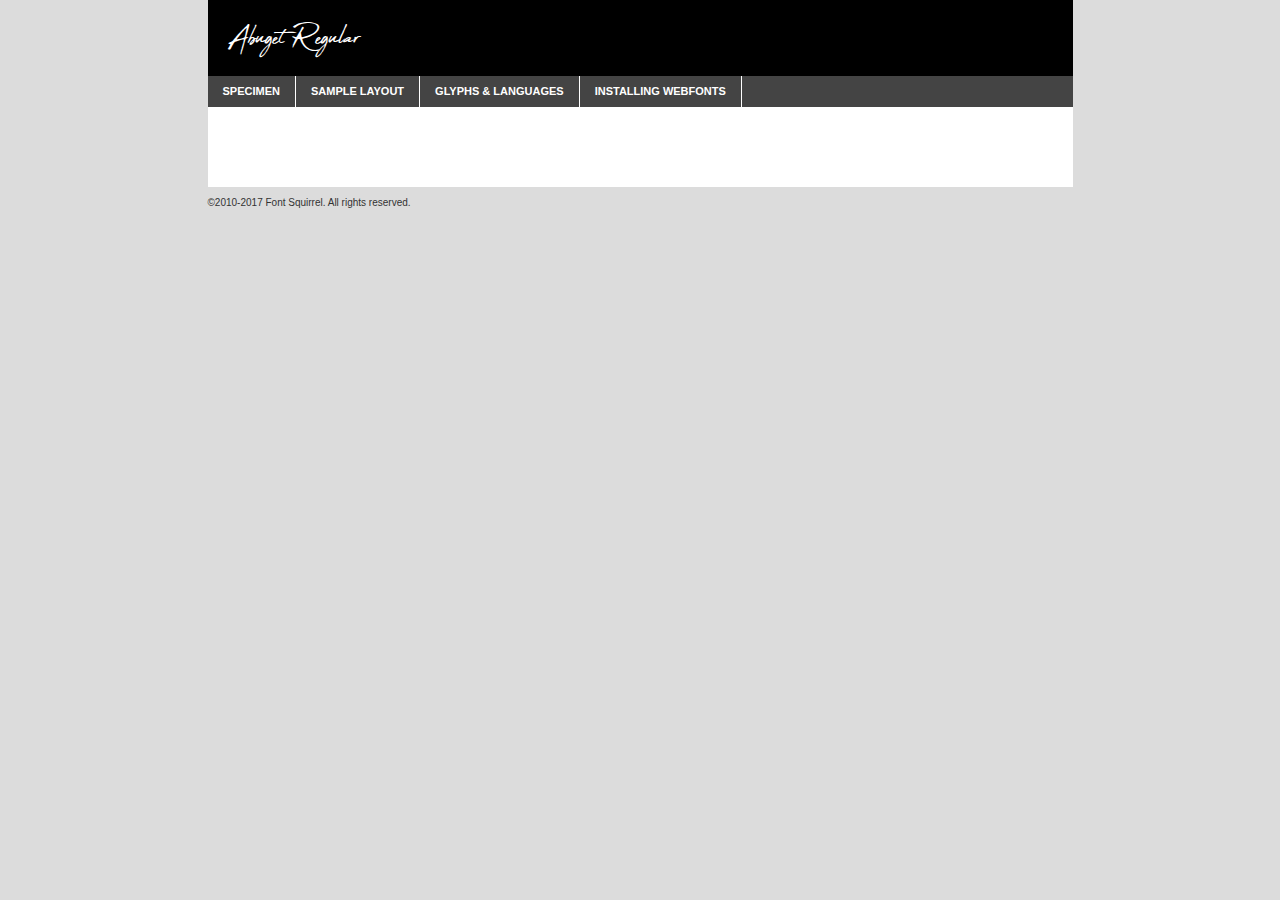
<file: police/abu/abuget-demo.html>
<!DOCTYPE html PUBLIC "-//W3C//DTD XHTML 1.0 Transitional//EN"
	"http://www.w3.org/TR/xhtml1/DTD/xhtml1-transitional.dtd">

<html xmlns="http://www.w3.org/1999/xhtml" xml:lang="en" lang="en">
<head>
	<meta http-equiv="Content-Type" content="text/html; charset=utf-8" />
	<script src="http://ajax.googleapis.com/ajax/libs/jquery/1.7.2/jquery.min.js" type="text/javascript" charset="utf-8"></script>
	<script type="text/javascript">
	(function($){$.fn.easyTabs=function(option){var param=jQuery.extend({fadeSpeed:"fast",defaultContent:1,activeClass:'active'},option);$(this).each(function(){var thisId="#"+this.id;if(param.defaultContent==''){param.defaultContent=1;}
	if(typeof param.defaultContent=="number")
	{var defaultTab=$(thisId+" .tabs li:eq("+(param.defaultContent-1)+") a").attr('href').substr(1);}else{var defaultTab=param.defaultContent;}
	$(thisId+" .tabs li a").each(function(){var tabToHide=$(this).attr('href').substr(1);$("#"+tabToHide).addClass('easytabs-tab-content');});hideAll();changeContent(defaultTab);function hideAll(){$(thisId+" .easytabs-tab-content").hide();}
	function changeContent(tabId){hideAll();$(thisId+" .tabs li").removeClass(param.activeClass);$(thisId+" .tabs li a[href=#"+tabId+"]").closest('li').addClass(param.activeClass);if(param.fadeSpeed!="none")
	{$(thisId+" #"+tabId).fadeIn(param.fadeSpeed);}else{$(thisId+" #"+tabId).show();}}
	$(thisId+" .tabs li").click(function(){var tabId=$(this).find('a').attr('href').substr(1);changeContent(tabId);return false;});});}})(jQuery);
	</script>
	<link rel="stylesheet" href="specimen_files/specimen_stylesheet.css" type="text/css" charset="utf-8" />
	<link rel="stylesheet" href="stylesheet.css" type="text/css" charset="utf-8" />

	<style type="text/css">
					body{
				font-family: 'abugetregular';
							}
		</style>

	<title>Abuget Regular Specimen</title>
	
	
	<script type="text/javascript" charset="utf-8">
		$(document).ready(function() {
			$('#container').easyTabs({defaultContent:1});
		});
	</script>
</head>

<body>
<div id="container">
	<div id="header">
		Abuget Regular	</div>
	<ul class="tabs">
		<li><a href="#specimen">Specimen</a></li>
		<li><a href="#layout">Sample Layout</a></li>
				<li><a href="#glyphs">Glyphs &amp; Languages</a></li>
		<li><a href="#installing">Installing Webfonts</a></li>
		
	</ul>
	
	<div id="main_content">

		
			<div id="specimen">
		
				<div class="section">
					<div class="grid12 firstcol">
						<div class="huge">AaBb</div>
					</div>
				</div>
		
				<div class="section">
					<div class="glyph_range">A&#x200B;B&#x200b;C&#x200b;D&#x200b;E&#x200b;F&#x200b;G&#x200b;H&#x200b;I&#x200b;J&#x200b;K&#x200b;L&#x200b;M&#x200b;N&#x200b;O&#x200b;P&#x200b;Q&#x200b;R&#x200b;S&#x200b;T&#x200b;U&#x200b;V&#x200b;W&#x200b;X&#x200b;Y&#x200b;Z&#x200b;a&#x200b;b&#x200b;c&#x200b;d&#x200b;e&#x200b;f&#x200b;g&#x200b;h&#x200b;i&#x200b;j&#x200b;k&#x200b;l&#x200b;m&#x200b;n&#x200b;o&#x200b;p&#x200b;q&#x200b;r&#x200b;s&#x200b;t&#x200b;u&#x200b;v&#x200b;w&#x200b;x&#x200b;y&#x200b;z&#x200b;1&#x200b;2&#x200b;3&#x200b;4&#x200b;5&#x200b;6&#x200b;7&#x200b;8&#x200b;9&#x200b;0&#x200b;&amp;&#x200b;.&#x200b;,&#x200b;?&#x200b;!&#x200b;&#64;&#x200b;(&#x200b;)&#x200b;#&#x200b;$&#x200b;%&#x200b;*&#x200b;+&#x200b;-&#x200b;=&#x200b;:&#x200b;;</div>
				</div>
				<div class="section">
					<div class="grid12 firstcol">
						<table class="sample_table">
							<tr><td>10</td><td class="size10">abcdefghijklmnopqrstuvwxyzABCDEFGHIJKLMNOPQRSTUVWXYZ0123456789abcdefghijklmnopqrstuvwxyzABCDEFGHIJKLMNOPQRSTUVWXYZ0123456789abcdefghijklmnopqrstuvwxyzABCDEFGHIJKLMNOPQRSTUVWXYZ</td></tr>
							<tr><td>11</td><td class="size11">abcdefghijklmnopqrstuvwxyzABCDEFGHIJKLMNOPQRSTUVWXYZ0123456789abcdefghijklmnopqrstuvwxyzABCDEFGHIJKLMNOPQRSTUVWXYZ0123456789abcdefghijklmnopqrstuvwxyzABCDEFGHIJKLMNOPQRSTUVWXYZ</td></tr>
							<tr><td>12</td><td class="size12">abcdefghijklmnopqrstuvwxyzABCDEFGHIJKLMNOPQRSTUVWXYZ0123456789abcdefghijklmnopqrstuvwxyzABCDEFGHIJKLMNOPQRSTUVWXYZ0123456789abcdefghijklmnopqrstuvwxyzABCDEFGHIJKLMNOPQRSTUVWXYZ</td></tr>
							<tr><td>13</td><td class="size13">abcdefghijklmnopqrstuvwxyzABCDEFGHIJKLMNOPQRSTUVWXYZ0123456789abcdefghijklmnopqrstuvwxyzABCDEFGHIJKLMNOPQRSTUVWXYZ0123456789abcdefghijklmnopqrstuvwxyzABCDEFGHIJKLMNOPQRSTUVWXYZ</td></tr>
							<tr><td>14</td><td class="size14">abcdefghijklmnopqrstuvwxyzABCDEFGHIJKLMNOPQRSTUVWXYZ0123456789abcdefghijklmnopqrstuvwxyzABCDEFGHIJKLMNOPQRSTUVWXYZ0123456789abcdefghijklmnopqrstuvwxyzABCDEFGHIJKLMNOPQRSTUVWXYZ</td></tr>
							<tr><td>16</td><td class="size16">abcdefghijklmnopqrstuvwxyzABCDEFGHIJKLMNOPQRSTUVWXYZ0123456789abcdefghijklmnopqrstuvwxyzABCDEFGHIJKLMNOPQRSTUVWXYZ</td></tr>
							<tr><td>18</td><td class="size18">abcdefghijklmnopqrstuvwxyzABCDEFGHIJKLMNOPQRSTUVWXYZ0123456789abcdefghijklmnopqrstuvwxyzABCDEFGHIJKLMNOPQRSTUVWXYZ</td></tr>
							<tr><td>20</td><td class="size20">abcdefghijklmnopqrstuvwxyzABCDEFGHIJKLMNOPQRSTUVWXYZ0123456789abcdefghijklmnopqrstuvwxyzABCDEFGHIJKLMNOPQRSTUVWXYZ</td></tr>
							<tr><td>24</td><td class="size24">abcdefghijklmnopqrstuvwxyzABCDEFGHIJKLMNOPQRSTUVWXYZ0123456789abcdefghijklmnopqrstuvwxyzABCDEFGHIJKLMNOPQRSTUVWXYZ</td></tr>
							<tr><td>30</td><td class="size30">abcdefghijklmnopqrstuvwxyzABCDEFGHIJKLMNOPQRSTUVWXYZ0123456789abcdefghijklmnopqrstuvwxyzABCDEFGHIJKLMNOPQRSTUVWXYZ</td></tr>
							<tr><td>36</td><td class="size36">abcdefghijklmnopqrstuvwxyzABCDEFGHIJKLMNOPQRSTUVWXYZ0123456789abcdefghijklmnopqrstuvwxyzABCDEFGHIJKLMNOPQRSTUVWXYZ</td></tr>
							<tr><td>48</td><td class="size48">abcdefghijklmnopqrstuvwxyzABCDEFGHIJKLMNOPQRSTUVWXYZ0123456789abcdefghijklmnopqrstuvwxyzABCDEFGHIJKLMNOPQRSTUVWXYZ</td></tr>
							<tr><td>60</td><td class="size60">abcdefghijklmnopqrstuvwxyzABCDEFGHIJKLMNOPQRSTUVWXYZ0123456789abcdefghijklmnopqrstuvwxyzABCDEFGHIJKLMNOPQRSTUVWXYZ</td></tr>
							<tr><td>72</td><td class="size72">abcdefghijklmnopqrstuvwxyzABCDEFGHIJKLMNOPQRSTUVWXYZ0123456789abcdefghijklmnopqrstuvwxyzABCDEFGHIJKLMNOPQRSTUVWXYZ</td></tr>
							<tr><td>90</td><td class="size90">abcdefghijklmnopqrstuvwxyzABCDEFGHIJKLMNOPQRSTUVWXYZ0123456789abcdefghijklmnopqrstuvwxyzABCDEFGHIJKLMNOPQRSTUVWXYZ</td></tr>
						</table>
				
					</div>
			
				</div>
		
		
		
								<div class="section" id="bodycomparison">


										<div id="xheight">
				<div class="fontbody">&#x25FC;&#x25FC;&#x25FC;&#x25FC;&#x25FC;&#x25FC;&#x25FC;&#x25FC;&#x25FC;&#x25FC;&#x25FC;&#x25FC;&#x25FC;&#x25FC;&#x25FC;&#x25FC;&#x25FC;&#x25FC;&#x25FC;&#x25FC;&#x25FC;&#x25FC;&#x25FC;&#x25FC;&#x25FC;&#x25FC;&#x25FC;&#x25FC;&#x25FC;&#x25FC;&#x25FC;&#x25FC;&#x25FC;&#x25FC;&#x25FC;&#x25FC;&#x25FC;&#x25FC;&#x25FC;&#x25FC;&#x25FC;&#x25FC;&#x25FC;&#x25FC;&#x25FC;&#x25FC;&#x25FC;&#x25FC;&#x25FC;&#x25FC;&#x25FC;&#x25FC;&#x25FC;&#x25FC;&#x25FC;&#x25FC;&#x25FC;&#x25FC;&#x25FC;&#x25FC;&#x25FC;&#x25FC;&#x25FC;&#x25FC;&#x25FC;&#x25FC;&#x25FC;&#x25FC;&#x25FC;&#x25FC;&#x25FC;&#x25FC;&#x25FC;&#x25FC;&#x25FC;&#x25FC;&#x25FC;&#x25FC;&#x25FC;&#x25FC;&#x25FC;&#x25FC;&#x25FC;&#x25FC;&#x25FC;&#x25FC;&#x25FC;&#x25FC;&#x25FC;&#x25FC;&#x25FC;&#x25FC;&#x25FC;&#x25FC;&#x25FC;&#x25FC;&#x25FC;&#x25FC;&#x25FC;body</div><div class="arialbody">body</div><div class="verdanabody">body</div><div class="georgiabody">body</div></div>
										<div class="fontbody" style="z-index:1">
											body<span>Abuget Regular</span>
										</div>
										<div class="arialbody" style="z-index:1">
											body<span>Arial</span>
										</div>
										<div class="verdanabody" style="z-index:1">
											body<span>Verdana</span>
										</div>
										<div class="georgiabody" style="z-index:1">
											body<span>Georgia</span>
										</div>



								</div>
		
		
				<div class="section psample psample_row1" id="">
					
					<div class="grid2 firstcol">
						<p class="size10"><span>10.</span>Aenean lacinia bibendum nulla sed consectetur. Fusce dapibus, tellus ac cursus commodo, tortor mauris condimentum nibh, ut fermentum massa justo sit amet risus. Nullam id dolor id nibh ultricies vehicula ut id elit. Cum sociis natoque penatibus et magnis dis parturient montes, nascetur ridiculus mus. Nulla vitae elit libero, a pharetra augue.</p>
			
					</div>
					<div class="grid3">
						<p class="size11"><span>11.</span>Aenean lacinia bibendum nulla sed consectetur. Fusce dapibus, tellus ac cursus commodo, tortor mauris condimentum nibh, ut fermentum massa justo sit amet risus. Nullam id dolor id nibh ultricies vehicula ut id elit. Cum sociis natoque penatibus et magnis dis parturient montes, nascetur ridiculus mus. Nulla vitae elit libero, a pharetra augue.</p>
			
					</div>
					<div class="grid3">
						<p class="size12"><span>12.</span>Aenean lacinia bibendum nulla sed consectetur. Fusce dapibus, tellus ac cursus commodo, tortor mauris condimentum nibh, ut fermentum massa justo sit amet risus. Nullam id dolor id nibh ultricies vehicula ut id elit. Cum sociis natoque penatibus et magnis dis parturient montes, nascetur ridiculus mus. Nulla vitae elit libero, a pharetra augue.</p>
			
					</div>
					<div class="grid4">
						<p class="size13"><span>13.</span>Aenean lacinia bibendum nulla sed consectetur. Fusce dapibus, tellus ac cursus commodo, tortor mauris condimentum nibh, ut fermentum massa justo sit amet risus. Nullam id dolor id nibh ultricies vehicula ut id elit. Cum sociis natoque penatibus et magnis dis parturient montes, nascetur ridiculus mus. Nulla vitae elit libero, a pharetra augue.</p>
			
					</div>
					<div class="white_blend"></div>
					
				</div>
				<div class="section psample psample_row2" id="">
					<div class="grid3 firstcol">
						<p class="size14"><span>14.</span>Aenean lacinia bibendum nulla sed consectetur. Fusce dapibus, tellus ac cursus commodo, tortor mauris condimentum nibh, ut fermentum massa justo sit amet risus. Nullam id dolor id nibh ultricies vehicula ut id elit. Cum sociis natoque penatibus et magnis dis parturient montes, nascetur ridiculus mus. Nulla vitae elit libero, a pharetra augue.</p>
			
					</div>
					<div class="grid4">
						<p class="size16"><span>16.</span>Aenean lacinia bibendum nulla sed consectetur. Fusce dapibus, tellus ac cursus commodo, tortor mauris condimentum nibh, ut fermentum massa justo sit amet risus. Nullam id dolor id nibh ultricies vehicula ut id elit. Cum sociis natoque penatibus et magnis dis parturient montes, nascetur ridiculus mus. Nulla vitae elit libero, a pharetra augue.</p>
			
					</div>
					<div class="grid5">
						<p class="size18"><span>18.</span>Aenean lacinia bibendum nulla sed consectetur. Fusce dapibus, tellus ac cursus commodo, tortor mauris condimentum nibh, ut fermentum massa justo sit amet risus. Nullam id dolor id nibh ultricies vehicula ut id elit. Cum sociis natoque penatibus et magnis dis parturient montes, nascetur ridiculus mus. Nulla vitae elit libero, a pharetra augue.</p>
			
					</div>

					<div class="white_blend"></div>

				</div>
				
				<div class="section psample psample_row3" id="">
					<div class="grid5 firstcol">
						<p class="size20"><span>20.</span>Aenean lacinia bibendum nulla sed consectetur. Fusce dapibus, tellus ac cursus commodo, tortor mauris condimentum nibh, ut fermentum massa justo sit amet risus. Nullam id dolor id nibh ultricies vehicula ut id elit. Cum sociis natoque penatibus et magnis dis parturient montes, nascetur ridiculus mus. Nulla vitae elit libero, a pharetra augue.</p>
					</div>
					<div class="grid7">
						<p class="size24"><span>24.</span>Aenean lacinia bibendum nulla sed consectetur. Fusce dapibus, tellus ac cursus commodo, tortor mauris condimentum nibh, ut fermentum massa justo sit amet risus. Nullam id dolor id nibh ultricies vehicula ut id elit. Cum sociis natoque penatibus et magnis dis parturient montes, nascetur ridiculus mus. Nulla vitae elit libero, a pharetra augue.</p>
					</div>
					
					<div class="white_blend"></div>
					
				</div>
				
				<div class="section psample psample_row4" id="">
					<div class="grid12 firstcol">
						<p class="size30"><span>30.</span>Aenean lacinia bibendum nulla sed consectetur. Fusce dapibus, tellus ac cursus commodo, tortor mauris condimentum nibh, ut fermentum massa justo sit amet risus. Nullam id dolor id nibh ultricies vehicula ut id elit. Cum sociis natoque penatibus et magnis dis parturient montes, nascetur ridiculus mus. Nulla vitae elit libero, a pharetra augue.</p>
					</div>
					<div class="white_blend"></div>
					
				</div>
				
				
				
				<div class="section psample psample_row1 fullreverse">
					<div class="grid2 firstcol">
						<p class="size10"><span>10.</span>Aenean lacinia bibendum nulla sed consectetur. Fusce dapibus, tellus ac cursus commodo, tortor mauris condimentum nibh, ut fermentum massa justo sit amet risus. Nullam id dolor id nibh ultricies vehicula ut id elit. Cum sociis natoque penatibus et magnis dis parturient montes, nascetur ridiculus mus. Nulla vitae elit libero, a pharetra augue.</p>
			
					</div>
					<div class="grid3">
						<p class="size11"><span>11.</span>Aenean lacinia bibendum nulla sed consectetur. Fusce dapibus, tellus ac cursus commodo, tortor mauris condimentum nibh, ut fermentum massa justo sit amet risus. Nullam id dolor id nibh ultricies vehicula ut id elit. Cum sociis natoque penatibus et magnis dis parturient montes, nascetur ridiculus mus. Nulla vitae elit libero, a pharetra augue.</p>
			
					</div>
					<div class="grid3">
						<p class="size12"><span>12.</span>Aenean lacinia bibendum nulla sed consectetur. Fusce dapibus, tellus ac cursus commodo, tortor mauris condimentum nibh, ut fermentum massa justo sit amet risus. Nullam id dolor id nibh ultricies vehicula ut id elit. Cum sociis natoque penatibus et magnis dis parturient montes, nascetur ridiculus mus. Nulla vitae elit libero, a pharetra augue.</p>
			
					</div>
					<div class="grid4">
						<p class="size13"><span>13.</span>Aenean lacinia bibendum nulla sed consectetur. Fusce dapibus, tellus ac cursus commodo, tortor mauris condimentum nibh, ut fermentum massa justo sit amet risus. Nullam id dolor id nibh ultricies vehicula ut id elit. Cum sociis natoque penatibus et magnis dis parturient montes, nascetur ridiculus mus. Nulla vitae elit libero, a pharetra augue.</p>
			
					</div>
					<div class="black_blend"></div>
					
				</div>
				
				<div class="section psample psample_row2 fullreverse">
					<div class="grid3 firstcol">
						<p class="size14"><span>14.</span>Aenean lacinia bibendum nulla sed consectetur. Fusce dapibus, tellus ac cursus commodo, tortor mauris condimentum nibh, ut fermentum massa justo sit amet risus. Nullam id dolor id nibh ultricies vehicula ut id elit. Cum sociis natoque penatibus et magnis dis parturient montes, nascetur ridiculus mus. Nulla vitae elit libero, a pharetra augue.</p>
			
					</div>
					<div class="grid4">
						<p class="size16"><span>16.</span>Aenean lacinia bibendum nulla sed consectetur. Fusce dapibus, tellus ac cursus commodo, tortor mauris condimentum nibh, ut fermentum massa justo sit amet risus. Nullam id dolor id nibh ultricies vehicula ut id elit. Cum sociis natoque penatibus et magnis dis parturient montes, nascetur ridiculus mus. Nulla vitae elit libero, a pharetra augue.</p>
			
					</div>
					<div class="grid5">
						<p class="size18"><span>18.</span>Aenean lacinia bibendum nulla sed consectetur. Fusce dapibus, tellus ac cursus commodo, tortor mauris condimentum nibh, ut fermentum massa justo sit amet risus. Nullam id dolor id nibh ultricies vehicula ut id elit. Cum sociis natoque penatibus et magnis dis parturient montes, nascetur ridiculus mus. Nulla vitae elit libero, a pharetra augue.</p>
			
					</div>
					<div class="black_blend"></div>

				</div>
				
				<div class="section psample fullreverse psample_row3" id="">
					<div class="grid5 firstcol">
						<p class="size20"><span>20.</span>Aenean lacinia bibendum nulla sed consectetur. Fusce dapibus, tellus ac cursus commodo, tortor mauris condimentum nibh, ut fermentum massa justo sit amet risus. Nullam id dolor id nibh ultricies vehicula ut id elit. Cum sociis natoque penatibus et magnis dis parturient montes, nascetur ridiculus mus. Nulla vitae elit libero, a pharetra augue.</p>
					</div>
					<div class="grid7">
						<p class="size24"><span>24.</span>Aenean lacinia bibendum nulla sed consectetur. Fusce dapibus, tellus ac cursus commodo, tortor mauris condimentum nibh, ut fermentum massa justo sit amet risus. Nullam id dolor id nibh ultricies vehicula ut id elit. Cum sociis natoque penatibus et magnis dis parturient montes, nascetur ridiculus mus. Nulla vitae elit libero, a pharetra augue.</p>
					</div>
					
					<div class="black_blend"></div>
					
				</div>
				
				<div class="section psample fullreverse psample_row4" id="" style="border-bottom: 20px #000 solid;">
					<div class="grid12 firstcol">
						<p class="size30"><span>30.</span>Aenean lacinia bibendum nulla sed consectetur. Fusce dapibus, tellus ac cursus commodo, tortor mauris condimentum nibh, ut fermentum massa justo sit amet risus. Nullam id dolor id nibh ultricies vehicula ut id elit. Cum sociis natoque penatibus et magnis dis parturient montes, nascetur ridiculus mus. Nulla vitae elit libero, a pharetra augue.</p>
					</div>
					<div class="black_blend"></div>
					
				</div>
				
				
				
				
			</div>
			
			<div id="layout">
				
				<div class="section">
					
					<div class="grid12 firstcol">
						<h1>Lorem Ipsum Dolor</h1>
						<h2>Etiam porta sem malesuada magna mollis euismod</h2>
						
						<p class="byline">By <a href="#link">Aenean Lacinia</a></p>
					</div>
				</div>
				<div class="section">
					<div class="grid8 firstcol">
						<p class="large">Donec sed odio dui. Morbi leo risus, porta ac consectetur ac, vestibulum at eros. Fusce dapibus, tellus ac cursus commodo, tortor mauris condimentum nibh, ut fermentum massa justo sit amet risus. </p>

						
						<h3>Pellentesque ornare sem</h3>

						<p>Maecenas sed diam eget risus varius blandit sit amet non magna. Maecenas faucibus mollis interdum. Donec ullamcorper nulla non metus auctor fringilla. Nullam id dolor id nibh ultricies vehicula ut id elit. Nullam id dolor id nibh ultricies vehicula ut id elit. </p>

						<p>Aenean eu leo quam. Pellentesque ornare sem lacinia quam venenatis vestibulum. Lorem ipsum dolor sit amet, consectetur adipiscing elit. Cum sociis natoque penatibus et magnis dis parturient montes, nascetur ridiculus mus. </p>

						<p>Nulla vitae elit libero, a pharetra augue. Praesent commodo cursus magna, vel scelerisque nisl consectetur et. Aenean lacinia bibendum nulla sed consectetur. </p>

						<p>Nullam quis risus eget urna mollis ornare vel eu leo. Nullam quis risus eget urna mollis ornare vel eu leo. Maecenas sed diam eget risus varius blandit sit amet non magna. Donec ullamcorper nulla non metus auctor fringilla. </p>

						<h3>Cras mattis consectetur</h3>

						<p>Aenean eu leo quam. Pellentesque ornare sem lacinia quam venenatis vestibulum. Aenean lacinia bibendum nulla sed consectetur. Integer posuere erat a ante venenatis dapibus posuere velit aliquet. Cras mattis consectetur purus sit amet fermentum. </p>

						<p>Nullam id dolor id nibh ultricies vehicula ut id elit. Nullam quis risus eget urna mollis ornare vel eu leo. Cras mattis consectetur purus sit amet fermentum.</p>
					</div>
					
					<div class="grid4 sidebar">
						
						<div class="box reverse">
							<p class="last">Nullam quis risus eget urna mollis ornare vel eu leo. Donec ullamcorper nulla non metus auctor fringilla. Cras mattis consectetur purus sit amet fermentum. Sed posuere consectetur est at lobortis. Lorem ipsum dolor sit amet, consectetur adipiscing elit. </p>
						</div>
						
						<p class="caption">Maecenas sed diam eget risus varius.</p>

						<p>Vestibulum id ligula porta felis euismod semper. Integer posuere erat a ante venenatis dapibus posuere velit aliquet. Vestibulum id ligula porta felis euismod semper. Sed posuere consectetur est at lobortis. Maecenas sed diam eget risus varius blandit sit amet non magna. Fusce dapibus, tellus ac cursus commodo, tortor mauris condimentum nibh, ut fermentum massa justo sit amet risus. </p>

					

						<p>Duis mollis, est non commodo luctus, nisi erat porttitor ligula, eget lacinia odio sem nec elit. Aenean lacinia bibendum nulla sed consectetur. Vivamus sagittis lacus vel augue laoreet rutrum faucibus dolor auctor. Aenean lacinia bibendum nulla sed consectetur. Nullam quis risus eget urna mollis ornare vel eu leo. </p>

						<p>Praesent commodo cursus magna, vel scelerisque nisl consectetur et. Donec ullamcorper nulla non metus auctor fringilla. Maecenas faucibus mollis interdum. Fusce dapibus, tellus ac cursus commodo, tortor mauris condimentum nibh, ut fermentum massa justo sit amet risus. </p>

					</div>
				</div>
				
			</div>


			



		<div id="glyphs">
			<div class="section">
				<div class="grid12 firstcol">
			
				<h1>Language Support</h1>
				<p>The subset of Abuget Regular in this kit supports the following languages:<br />
			
					Albanian, Basque, Breton, Chamorro, Dutch, English, Finnish, Frisian, Galician, German, Italian, Malagasy, Portuguese, Spanish, Swedish, Alsatian, Aragonese, Arapaho, Arrernte, Asturian, Aymara, Bislama, Cebuano, Corsican, Fijian, French_creole, Gilbertese, Haitian_creole, Hiligaynon, Hmong, Hopi, Ibanag, Iloko_ilokano, Indonesian, Interglossa_glosa, Interlingua, Irish_gaelic, Jerriais, Lojban, Lombard, Luxembourgeois, Manx, Mohawk, Norfolk_pitcairnese, Occitan, Oromo, Pangasinan, Papiamento, Piedmontese, Potawatomi, Rhaeto-romance, Romansh, Rotokas, Sami_lule, Sardinian, Scots_gaelic, Seychelles_creole, Shona, Sicilian, Somali, Southern_ndebele, Swahili, Swati_swazi, Tagalog_filipino_pilipino, Tetum, Tok_pisin, Uyghur_latinized, Volapuk, Walloon, Warlpiri, Xhosa, Yapese, Zulu, Latinbasic, Ubasic				</p>
				<h1>Glyph Chart</h1>
				<p>The subset of Abuget Regular in this kit includes all the glyphs listed below. Unicode entities are included above each glyph to help you insert individual characters into your layout.</p>
				<div id="glyph_chart">
			
																														 <div><p>&amp;#13;</p>&#13;</div>
																				 <div><p>&amp;#32;</p>&#32;</div>
																				 <div><p>&amp;#33;</p>&#33;</div>
																				 <div><p>&amp;#34;</p>&#34;</div>
																				 <div><p>&amp;#35;</p>&#35;</div>
																				 <div><p>&amp;#36;</p>&#36;</div>
																				 <div><p>&amp;#37;</p>&#37;</div>
																				 <div><p>&amp;#38;</p>&#38;</div>
																				 <div><p>&amp;#39;</p>&#39;</div>
																				 <div><p>&amp;#40;</p>&#40;</div>
																				 <div><p>&amp;#41;</p>&#41;</div>
																				 <div><p>&amp;#42;</p>&#42;</div>
																				 <div><p>&amp;#43;</p>&#43;</div>
																				 <div><p>&amp;#44;</p>&#44;</div>
																				 <div><p>&amp;#45;</p>&#45;</div>
																				 <div><p>&amp;#46;</p>&#46;</div>
																				 <div><p>&amp;#47;</p>&#47;</div>
																				 <div><p>&amp;#48;</p>&#48;</div>
																				 <div><p>&amp;#49;</p>&#49;</div>
																				 <div><p>&amp;#50;</p>&#50;</div>
																				 <div><p>&amp;#51;</p>&#51;</div>
																				 <div><p>&amp;#52;</p>&#52;</div>
																				 <div><p>&amp;#53;</p>&#53;</div>
																				 <div><p>&amp;#54;</p>&#54;</div>
																				 <div><p>&amp;#55;</p>&#55;</div>
																				 <div><p>&amp;#56;</p>&#56;</div>
																				 <div><p>&amp;#57;</p>&#57;</div>
																				 <div><p>&amp;#58;</p>&#58;</div>
																				 <div><p>&amp;#59;</p>&#59;</div>
																				 <div><p>&amp;#60;</p>&#60;</div>
																				 <div><p>&amp;#61;</p>&#61;</div>
																				 <div><p>&amp;#62;</p>&#62;</div>
																				 <div><p>&amp;#63;</p>&#63;</div>
																				 <div><p>&amp;#64;</p>&#64;</div>
																				 <div><p>&amp;#65;</p>&#65;</div>
																				 <div><p>&amp;#66;</p>&#66;</div>
																				 <div><p>&amp;#67;</p>&#67;</div>
																				 <div><p>&amp;#68;</p>&#68;</div>
																				 <div><p>&amp;#69;</p>&#69;</div>
																				 <div><p>&amp;#70;</p>&#70;</div>
																				 <div><p>&amp;#71;</p>&#71;</div>
																				 <div><p>&amp;#72;</p>&#72;</div>
																				 <div><p>&amp;#73;</p>&#73;</div>
																				 <div><p>&amp;#74;</p>&#74;</div>
																				 <div><p>&amp;#75;</p>&#75;</div>
																				 <div><p>&amp;#76;</p>&#76;</div>
																				 <div><p>&amp;#77;</p>&#77;</div>
																				 <div><p>&amp;#78;</p>&#78;</div>
																				 <div><p>&amp;#79;</p>&#79;</div>
																				 <div><p>&amp;#80;</p>&#80;</div>
																				 <div><p>&amp;#81;</p>&#81;</div>
																				 <div><p>&amp;#82;</p>&#82;</div>
																				 <div><p>&amp;#83;</p>&#83;</div>
																				 <div><p>&amp;#84;</p>&#84;</div>
																				 <div><p>&amp;#85;</p>&#85;</div>
																				 <div><p>&amp;#86;</p>&#86;</div>
																				 <div><p>&amp;#87;</p>&#87;</div>
																				 <div><p>&amp;#88;</p>&#88;</div>
																				 <div><p>&amp;#89;</p>&#89;</div>
																				 <div><p>&amp;#90;</p>&#90;</div>
																				 <div><p>&amp;#91;</p>&#91;</div>
																				 <div><p>&amp;#92;</p>&#92;</div>
																				 <div><p>&amp;#93;</p>&#93;</div>
																				 <div><p>&amp;#94;</p>&#94;</div>
																				 <div><p>&amp;#95;</p>&#95;</div>
																				 <div><p>&amp;#96;</p>&#96;</div>
																				 <div><p>&amp;#97;</p>&#97;</div>
																				 <div><p>&amp;#98;</p>&#98;</div>
																				 <div><p>&amp;#99;</p>&#99;</div>
																				 <div><p>&amp;#100;</p>&#100;</div>
																				 <div><p>&amp;#101;</p>&#101;</div>
																				 <div><p>&amp;#102;</p>&#102;</div>
																				 <div><p>&amp;#103;</p>&#103;</div>
																				 <div><p>&amp;#104;</p>&#104;</div>
																				 <div><p>&amp;#105;</p>&#105;</div>
																				 <div><p>&amp;#106;</p>&#106;</div>
																				 <div><p>&amp;#107;</p>&#107;</div>
																				 <div><p>&amp;#108;</p>&#108;</div>
																				 <div><p>&amp;#109;</p>&#109;</div>
																				 <div><p>&amp;#110;</p>&#110;</div>
																				 <div><p>&amp;#111;</p>&#111;</div>
																				 <div><p>&amp;#112;</p>&#112;</div>
																				 <div><p>&amp;#113;</p>&#113;</div>
																				 <div><p>&amp;#114;</p>&#114;</div>
																				 <div><p>&amp;#115;</p>&#115;</div>
																				 <div><p>&amp;#116;</p>&#116;</div>
																				 <div><p>&amp;#117;</p>&#117;</div>
																				 <div><p>&amp;#118;</p>&#118;</div>
																				 <div><p>&amp;#119;</p>&#119;</div>
																				 <div><p>&amp;#120;</p>&#120;</div>
																				 <div><p>&amp;#121;</p>&#121;</div>
																				 <div><p>&amp;#122;</p>&#122;</div>
																				 <div><p>&amp;#123;</p>&#123;</div>
																				 <div><p>&amp;#124;</p>&#124;</div>
																				 <div><p>&amp;#125;</p>&#125;</div>
																				 <div><p>&amp;#126;</p>&#126;</div>
																				 <div><p>&amp;#160;</p>&#160;</div>
																				 <div><p>&amp;#161;</p>&#161;</div>
																				 <div><p>&amp;#163;</p>&#163;</div>
																				 <div><p>&amp;#164;</p>&#164;</div>
																				 <div><p>&amp;#165;</p>&#165;</div>
																				 <div><p>&amp;#168;</p>&#168;</div>
																				 <div><p>&amp;#173;</p>&#173;</div>
																				 <div><p>&amp;#180;</p>&#180;</div>
																				 <div><p>&amp;#191;</p>&#191;</div>
																				 <div><p>&amp;#192;</p>&#192;</div>
																				 <div><p>&amp;#193;</p>&#193;</div>
																				 <div><p>&amp;#194;</p>&#194;</div>
																				 <div><p>&amp;#195;</p>&#195;</div>
																				 <div><p>&amp;#196;</p>&#196;</div>
																				 <div><p>&amp;#197;</p>&#197;</div>
																				 <div><p>&amp;#199;</p>&#199;</div>
																				 <div><p>&amp;#200;</p>&#200;</div>
																				 <div><p>&amp;#201;</p>&#201;</div>
																				 <div><p>&amp;#202;</p>&#202;</div>
																				 <div><p>&amp;#203;</p>&#203;</div>
																				 <div><p>&amp;#204;</p>&#204;</div>
																				 <div><p>&amp;#205;</p>&#205;</div>
																				 <div><p>&amp;#206;</p>&#206;</div>
																				 <div><p>&amp;#207;</p>&#207;</div>
																				 <div><p>&amp;#208;</p>&#208;</div>
																				 <div><p>&amp;#209;</p>&#209;</div>
																				 <div><p>&amp;#210;</p>&#210;</div>
																				 <div><p>&amp;#211;</p>&#211;</div>
																				 <div><p>&amp;#212;</p>&#212;</div>
																				 <div><p>&amp;#213;</p>&#213;</div>
																				 <div><p>&amp;#214;</p>&#214;</div>
																				 <div><p>&amp;#216;</p>&#216;</div>
																				 <div><p>&amp;#217;</p>&#217;</div>
																				 <div><p>&amp;#218;</p>&#218;</div>
																				 <div><p>&amp;#219;</p>&#219;</div>
																				 <div><p>&amp;#220;</p>&#220;</div>
																				 <div><p>&amp;#221;</p>&#221;</div>
																				 <div><p>&amp;#223;</p>&#223;</div>
																				 <div><p>&amp;#224;</p>&#224;</div>
																				 <div><p>&amp;#225;</p>&#225;</div>
																				 <div><p>&amp;#226;</p>&#226;</div>
																				 <div><p>&amp;#227;</p>&#227;</div>
																				 <div><p>&amp;#228;</p>&#228;</div>
																				 <div><p>&amp;#229;</p>&#229;</div>
																				 <div><p>&amp;#231;</p>&#231;</div>
																				 <div><p>&amp;#232;</p>&#232;</div>
																				 <div><p>&amp;#233;</p>&#233;</div>
																				 <div><p>&amp;#234;</p>&#234;</div>
																				 <div><p>&amp;#235;</p>&#235;</div>
																				 <div><p>&amp;#236;</p>&#236;</div>
																				 <div><p>&amp;#237;</p>&#237;</div>
																				 <div><p>&amp;#238;</p>&#238;</div>
																				 <div><p>&amp;#239;</p>&#239;</div>
																				 <div><p>&amp;#241;</p>&#241;</div>
																				 <div><p>&amp;#242;</p>&#242;</div>
																				 <div><p>&amp;#243;</p>&#243;</div>
																				 <div><p>&amp;#244;</p>&#244;</div>
																				 <div><p>&amp;#245;</p>&#245;</div>
																				 <div><p>&amp;#246;</p>&#246;</div>
																				 <div><p>&amp;#248;</p>&#248;</div>
																				 <div><p>&amp;#249;</p>&#249;</div>
																				 <div><p>&amp;#250;</p>&#250;</div>
																				 <div><p>&amp;#251;</p>&#251;</div>
																				 <div><p>&amp;#252;</p>&#252;</div>
																				 <div><p>&amp;#253;</p>&#253;</div>
																				 <div><p>&amp;#255;</p>&#255;</div>
																				 <div><p>&amp;#376;</p>&#376;</div>
																				 <div><p>&amp;#710;</p>&#710;</div>
																				 <div><p>&amp;#732;</p>&#732;</div>
																				 <div><p>&amp;#8192;</p>&#8192;</div>
																				 <div><p>&amp;#8193;</p>&#8193;</div>
																				 <div><p>&amp;#8194;</p>&#8194;</div>
																				 <div><p>&amp;#8195;</p>&#8195;</div>
																				 <div><p>&amp;#8196;</p>&#8196;</div>
																				 <div><p>&amp;#8197;</p>&#8197;</div>
																				 <div><p>&amp;#8198;</p>&#8198;</div>
																				 <div><p>&amp;#8199;</p>&#8199;</div>
																				 <div><p>&amp;#8200;</p>&#8200;</div>
																				 <div><p>&amp;#8201;</p>&#8201;</div>
																				 <div><p>&amp;#8202;</p>&#8202;</div>
																				 <div><p>&amp;#8208;</p>&#8208;</div>
																				 <div><p>&amp;#8209;</p>&#8209;</div>
																				 <div><p>&amp;#8210;</p>&#8210;</div>
																				 <div><p>&amp;#8211;</p>&#8211;</div>
																				 <div><p>&amp;#8212;</p>&#8212;</div>
																				 <div><p>&amp;#8216;</p>&#8216;</div>
																				 <div><p>&amp;#8217;</p>&#8217;</div>
																				 <div><p>&amp;#8220;</p>&#8220;</div>
																				 <div><p>&amp;#8221;</p>&#8221;</div>
																				 <div><p>&amp;#8239;</p>&#8239;</div>
																				 <div><p>&amp;#8287;</p>&#8287;</div>
																				 <div><p>&amp;#8364;</p>&#8364;</div>
																				 <div><p>&amp;#9724;</p>&#9724;</div>
																																						</div>	
				</div>
		
		
			</div>
		</div>
		
		
		<div id="specs">
			
		</div>
	
		<div id="installing">
			<div class="section">
				<div class="grid7 firstcol">
					<h1>Installing Webfonts</h1>
					
					<p>Webfonts are supported by all major browser platforms but not all in the same way. There are currently four different font formats that must be included in order to target all browsers. This includes TTF, WOFF, EOT and SVG.</p>
					
					<h2>1. Upload your webfonts</h2>
					<p>You must upload your webfont kit to your website. They should be in or near the same directory as your CSS files.</p>
					
					<h2>2. Include the webfont stylesheet</h2>
					<p>A special CSS @font-face declaration helps the various browsers select the appropriate font it needs without causing you a bunch of headaches. Learn more about this syntax by reading the <a href="https://www.fontspring.com/blog/further-hardening-of-the-bulletproof-syntax">Fontspring blog post</a> about it. The code for it is as follows:</p>


<code>
@font-face{ 
	font-family: 'MyWebFont';
	src: url('WebFont.eot');
	src: url('WebFont.eot?#iefix') format('embedded-opentype'),
	     url('WebFont.woff') format('woff'),
	     url('WebFont.ttf') format('truetype'),
	     url('WebFont.svg#webfont') format('svg');
}
</code>

	<p>We've already gone ahead and generated the code for you. All you have to do is link to the stylesheet in your HTML, like this:</p>
	<code>&lt;link rel=&quot;stylesheet&quot; href=&quot;stylesheet.css&quot; type=&quot;text/css&quot; charset=&quot;utf-8&quot; /&gt;</code>

					<h2>3. Modify your own stylesheet</h2>
					<p>To take advantage of your new fonts, you must tell your stylesheet to use them. Look at the original @font-face declaration above and find the property called "font-family." The name linked there will be what you use to reference the font. Prepend that webfont name to the font stack in the "font-family" property, inside the selector you want to change. For example:</p>
<code>p { font-family: 'WebFont', Arial, sans-serif; }</code>

<h2>4. Test</h2>
<p>Getting webfonts to work cross-browser <em>can</em> be tricky. Use the information in the sidebar to help you if you find that fonts aren't loading in a particular browser.</p>
				</div>
				
				<div class="grid5 sidebar">
					<div class="box">
						<h2>Troubleshooting<br />Font-Face Problems</h2>
						<p>Having trouble getting your webfonts to load in your new website? Here are some tips to sort out what might be the problem.</p>

						<h3>Fonts not showing in any browser</h3>

						<p>This sounds like you need to work on the plumbing. You either did not upload the fonts to the correct directory, or you did not link the fonts properly in the CSS. If you've confirmed that all this is correct and you still have a problem, take a look at your .htaccess file and see if requests are getting intercepted.</p>

						<h3>Fonts not loading in iPhone or iPad</h3>

						<p>The most common problem here is that you are serving the fonts from an IIS server. IIS refuses to serve files that have unknown MIME types. If that is the case, you must set the MIME type for SVG to "image/svg+xml" in the server settings. Follow these instructions from Microsoft if you need help.</p>

						<h3>Fonts not loading in Firefox</h3>

						<p>The primary reason for this failure? You are still using a version Firefox older than 3.5. So upgrade already! If that isn't it, then you are very likely serving fonts from a different domain. Firefox requires that all font assets be served from the same domain. Lastly it is possible that you need to add WOFF to your list of MIME types (if you are serving via IIS.)</p>

						<h3>Fonts not loading in IE</h3>

						<p>Are you looking at Internet Explorer on an actual Windows machine or are you cheating by using a service like Adobe BrowserLab? Many of these screenshot services do not render @font-face for IE. Best to test it on a real machine.</p>

						<h3>Fonts not loading in IE9</h3>

						<p>IE9, like Firefox, requires that fonts be served from the same domain as the website. Make sure that is the case.</p>
					</div>
				</div>
			</div>
			
		</div>
	
	</div>
	<div id="footer">
		<p>&copy;2010-2017 Font Squirrel. All rights reserved.</p>
	</div>
</div>
</body>
</html>
</file>
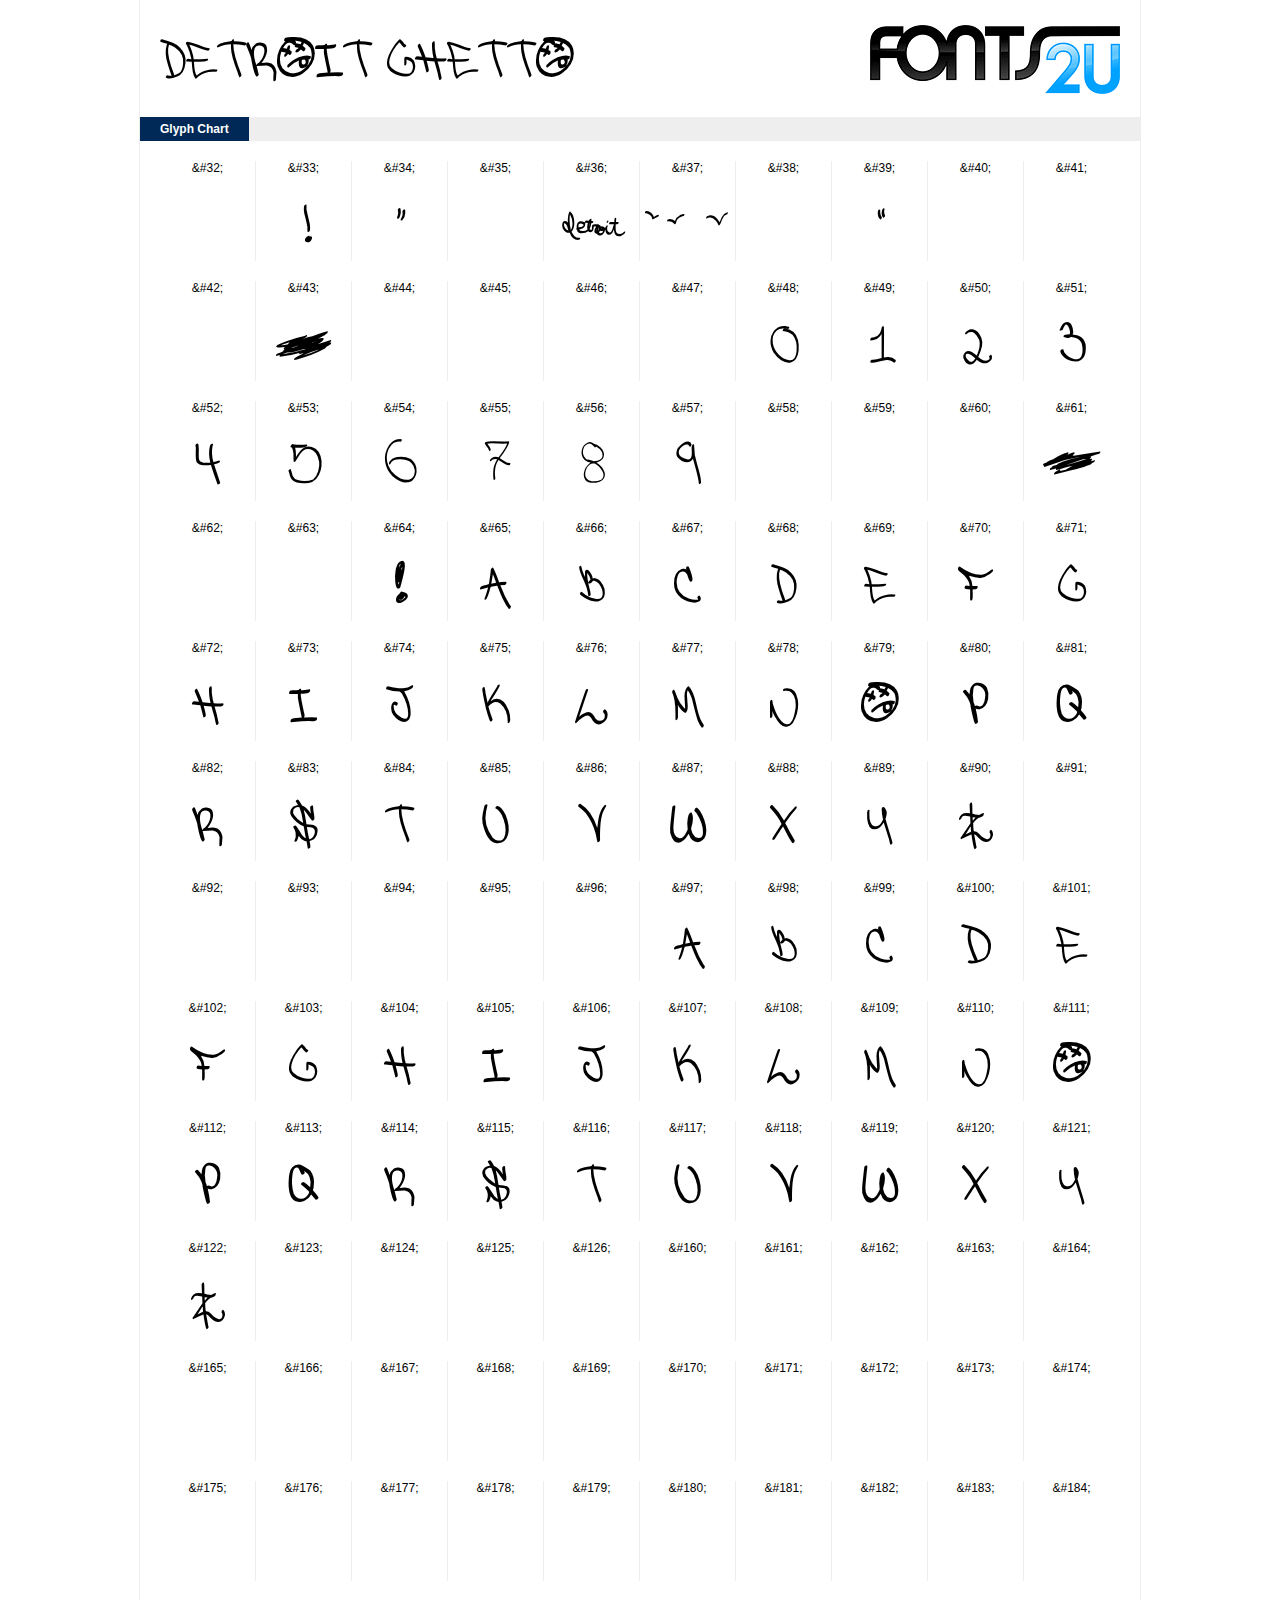
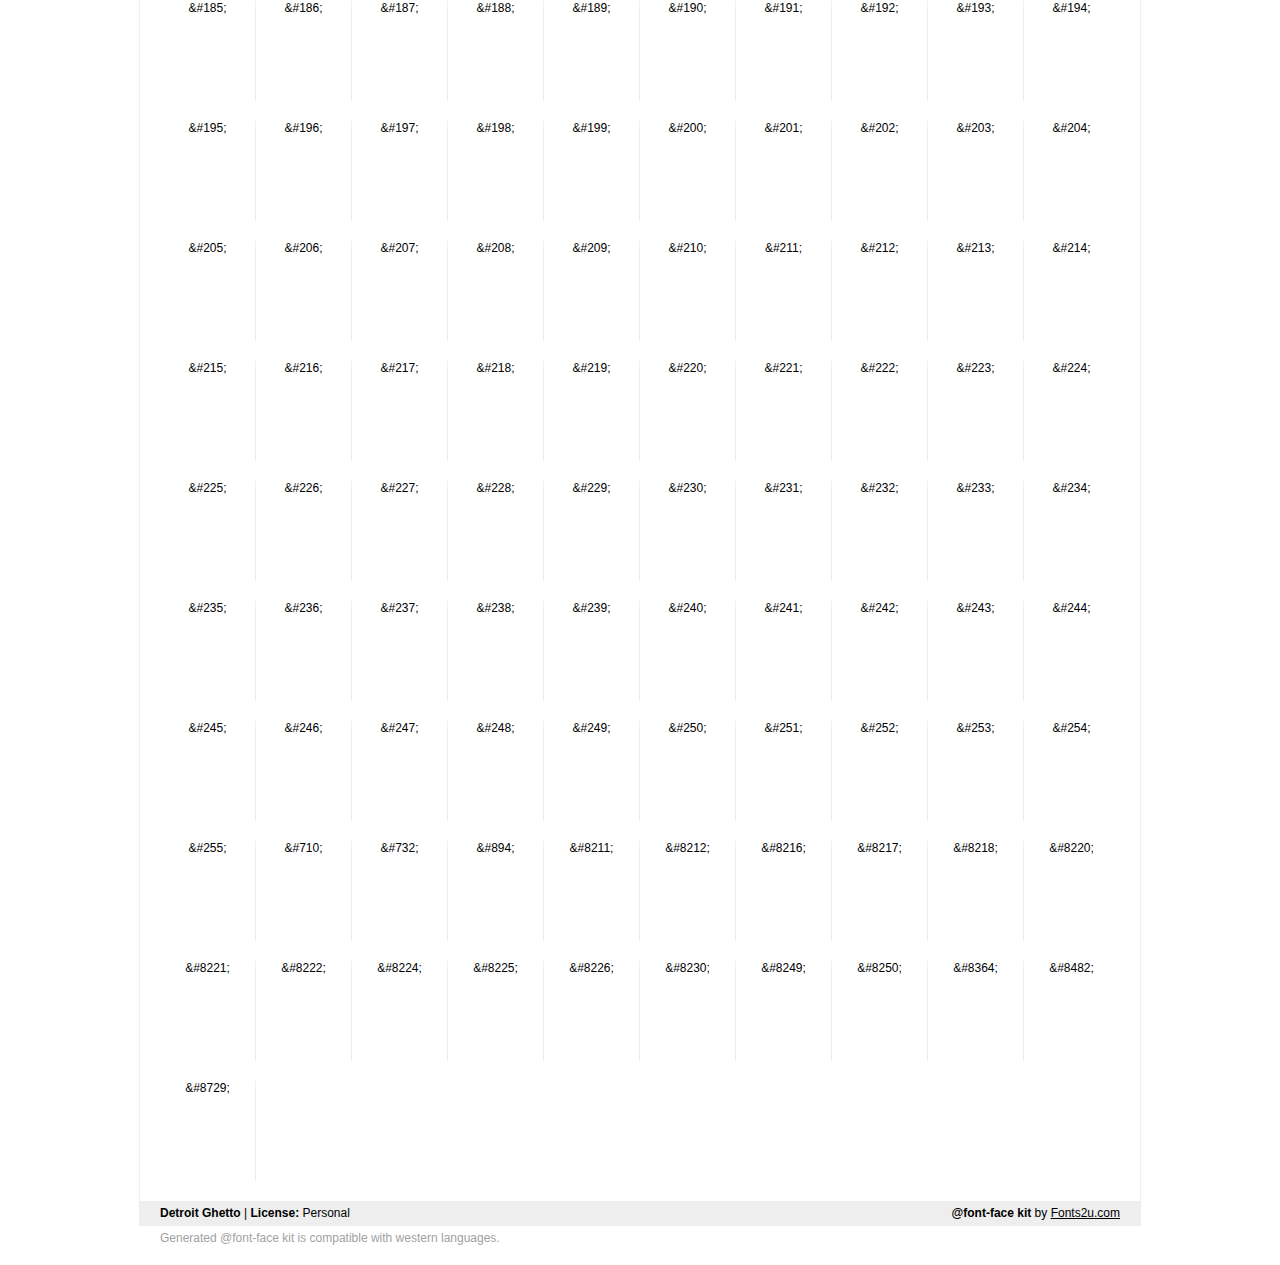
<file: police/Detroit_Ghetto/demo.html>
﻿<!DOCTYPE html PUBLIC "-//W3C//DTD XHTML 1.0 Strict//EN" "http://www.w3.org/TR/xhtml1/DTD/xhtml1-strict.dtd"> 

<html xmlns="http://www.w3.org/1999/xhtml"> 

  <head> 

    <title>Detroit Ghetto @font-face kit sample</title> 
    <meta http-equiv="Content-Type" content="text/html; charset=utf-8" />
    
    <style media="screen" type="text/css">/*<![CDATA[*/@import 'stylesheet.css';/*]]>*/</style>
    <style media="screen" type="text/css">/*<![CDATA[*/@import 'demo-files/demo.css';/*]]>*/</style>
    <style type="text/css">#title,#glyphs p{font-family:"Detroit Ghetto"}</style>

 </head> 
 
<body> 

	<div id="wrapper">
		<div id="title">
			Detroit Ghetto		</div>
		<div id="logo">
			<a href="http://www.fonts2u.com" target="_blank"><img src="demo-files/fonts2u_logo.gif" width="250" height="69" alt="Fonts2u.com logo" /></a>
		</div>
		<div class="clr"></div>

		<div id="menu">
			<ul>
				<li class="selected"><a href="#glyphs">Glyph Chart</a></li>
			<ul>
			<div class="clr"></div>
		</div>

		<div id="content">
			
			<div id="glyphs">
				﻿<div class="g">&amp;#32;<p> </p></div>﻿<div class="g">&amp;#33;<p>!</p></div>﻿<div class="g">&amp;#34;<p>"</p></div>﻿<div class="g">&amp;#35;<p>#</p></div>﻿<div class="g">&amp;#36;<p>$</p></div>﻿<div class="g">&amp;#37;<p>%</p></div>﻿<div class="g">&amp;#38;<p>&</p></div>﻿<div class="g">&amp;#39;<p>'</p></div>﻿<div class="g">&amp;#40;<p>(</p></div>﻿<div class="g noborder">&amp;#41;<p>)</p></div><div class="clr"></div>﻿<div class="g">&amp;#42;<p>*</p></div>﻿<div class="g">&amp;#43;<p>+</p></div>﻿<div class="g">&amp;#44;<p>,</p></div>﻿<div class="g">&amp;#45;<p>-</p></div>﻿<div class="g">&amp;#46;<p>.</p></div>﻿<div class="g">&amp;#47;<p>/</p></div>﻿<div class="g">&amp;#48;<p>0</p></div>﻿<div class="g">&amp;#49;<p>1</p></div>﻿<div class="g">&amp;#50;<p>2</p></div>﻿<div class="g noborder">&amp;#51;<p>3</p></div><div class="clr"></div>﻿<div class="g">&amp;#52;<p>4</p></div>﻿<div class="g">&amp;#53;<p>5</p></div>﻿<div class="g">&amp;#54;<p>6</p></div>﻿<div class="g">&amp;#55;<p>7</p></div>﻿<div class="g">&amp;#56;<p>8</p></div>﻿<div class="g">&amp;#57;<p>9</p></div>﻿<div class="g">&amp;#58;<p>:</p></div>﻿<div class="g">&amp;#59;<p>;</p></div>﻿<div class="g">&amp;#60;<p><</p></div>﻿<div class="g noborder">&amp;#61;<p>=</p></div><div class="clr"></div>﻿<div class="g">&amp;#62;<p>></p></div>﻿<div class="g">&amp;#63;<p>?</p></div>﻿<div class="g">&amp;#64;<p>@</p></div>﻿<div class="g">&amp;#65;<p>A</p></div>﻿<div class="g">&amp;#66;<p>B</p></div>﻿<div class="g">&amp;#67;<p>C</p></div>﻿<div class="g">&amp;#68;<p>D</p></div>﻿<div class="g">&amp;#69;<p>E</p></div>﻿<div class="g">&amp;#70;<p>F</p></div>﻿<div class="g noborder">&amp;#71;<p>G</p></div><div class="clr"></div>﻿<div class="g">&amp;#72;<p>H</p></div>﻿<div class="g">&amp;#73;<p>I</p></div>﻿<div class="g">&amp;#74;<p>J</p></div>﻿<div class="g">&amp;#75;<p>K</p></div>﻿<div class="g">&amp;#76;<p>L</p></div>﻿<div class="g">&amp;#77;<p>M</p></div>﻿<div class="g">&amp;#78;<p>N</p></div>﻿<div class="g">&amp;#79;<p>O</p></div>﻿<div class="g">&amp;#80;<p>P</p></div>﻿<div class="g noborder">&amp;#81;<p>Q</p></div><div class="clr"></div>﻿<div class="g">&amp;#82;<p>R</p></div>﻿<div class="g">&amp;#83;<p>S</p></div>﻿<div class="g">&amp;#84;<p>T</p></div>﻿<div class="g">&amp;#85;<p>U</p></div>﻿<div class="g">&amp;#86;<p>V</p></div>﻿<div class="g">&amp;#87;<p>W</p></div>﻿<div class="g">&amp;#88;<p>X</p></div>﻿<div class="g">&amp;#89;<p>Y</p></div>﻿<div class="g">&amp;#90;<p>Z</p></div>﻿<div class="g noborder">&amp;#91;<p>[</p></div><div class="clr"></div>﻿<div class="g">&amp;#92;<p>\</p></div>﻿<div class="g">&amp;#93;<p>]</p></div>﻿<div class="g">&amp;#94;<p>^</p></div>﻿<div class="g">&amp;#95;<p>_</p></div>﻿<div class="g">&amp;#96;<p>`</p></div>﻿<div class="g">&amp;#97;<p>a</p></div>﻿<div class="g">&amp;#98;<p>b</p></div>﻿<div class="g">&amp;#99;<p>c</p></div>﻿<div class="g">&amp;#100;<p>d</p></div>﻿<div class="g noborder">&amp;#101;<p>e</p></div><div class="clr"></div>﻿<div class="g">&amp;#102;<p>f</p></div>﻿<div class="g">&amp;#103;<p>g</p></div>﻿<div class="g">&amp;#104;<p>h</p></div>﻿<div class="g">&amp;#105;<p>i</p></div>﻿<div class="g">&amp;#106;<p>j</p></div>﻿<div class="g">&amp;#107;<p>k</p></div>﻿<div class="g">&amp;#108;<p>l</p></div>﻿<div class="g">&amp;#109;<p>m</p></div>﻿<div class="g">&amp;#110;<p>n</p></div>﻿<div class="g noborder">&amp;#111;<p>o</p></div><div class="clr"></div>﻿<div class="g">&amp;#112;<p>p</p></div>﻿<div class="g">&amp;#113;<p>q</p></div>﻿<div class="g">&amp;#114;<p>r</p></div>﻿<div class="g">&amp;#115;<p>s</p></div>﻿<div class="g">&amp;#116;<p>t</p></div>﻿<div class="g">&amp;#117;<p>u</p></div>﻿<div class="g">&amp;#118;<p>v</p></div>﻿<div class="g">&amp;#119;<p>w</p></div>﻿<div class="g">&amp;#120;<p>x</p></div>﻿<div class="g noborder">&amp;#121;<p>y</p></div><div class="clr"></div>﻿<div class="g">&amp;#122;<p>z</p></div>﻿<div class="g">&amp;#123;<p>{</p></div>﻿<div class="g">&amp;#124;<p>|</p></div>﻿<div class="g">&amp;#125;<p>}</p></div>﻿<div class="g">&amp;#126;<p>~</p></div>﻿<div class="g">&amp;#160;<p> </p></div>﻿<div class="g">&amp;#161;<p>¡</p></div>﻿<div class="g">&amp;#162;<p>¢</p></div>﻿<div class="g">&amp;#163;<p>£</p></div>﻿<div class="g noborder">&amp;#164;<p>¤</p></div><div class="clr"></div>﻿<div class="g">&amp;#165;<p>¥</p></div>﻿<div class="g">&amp;#166;<p>¦</p></div>﻿<div class="g">&amp;#167;<p>§</p></div>﻿<div class="g">&amp;#168;<p>¨</p></div>﻿<div class="g">&amp;#169;<p>©</p></div>﻿<div class="g">&amp;#170;<p>ª</p></div>﻿<div class="g">&amp;#171;<p>«</p></div>﻿<div class="g">&amp;#172;<p>¬</p></div>﻿<div class="g">&amp;#173;<p>­</p></div>﻿<div class="g noborder">&amp;#174;<p>®</p></div><div class="clr"></div>﻿<div class="g">&amp;#175;<p>¯</p></div>﻿<div class="g">&amp;#176;<p>°</p></div>﻿<div class="g">&amp;#177;<p>±</p></div>﻿<div class="g">&amp;#178;<p>²</p></div>﻿<div class="g">&amp;#179;<p>³</p></div>﻿<div class="g">&amp;#180;<p>´</p></div>﻿<div class="g">&amp;#181;<p>µ</p></div>﻿<div class="g">&amp;#182;<p>¶</p></div>﻿<div class="g">&amp;#183;<p>·</p></div>﻿<div class="g noborder">&amp;#184;<p>¸</p></div><div class="clr"></div>﻿<div class="g">&amp;#185;<p>¹</p></div>﻿<div class="g">&amp;#186;<p>º</p></div>﻿<div class="g">&amp;#187;<p>»</p></div>﻿<div class="g">&amp;#188;<p>¼</p></div>﻿<div class="g">&amp;#189;<p>½</p></div>﻿<div class="g">&amp;#190;<p>¾</p></div>﻿<div class="g">&amp;#191;<p>¿</p></div>﻿<div class="g">&amp;#192;<p>À</p></div>﻿<div class="g">&amp;#193;<p>Á</p></div>﻿<div class="g noborder">&amp;#194;<p>Â</p></div><div class="clr"></div>﻿<div class="g">&amp;#195;<p>Ã</p></div>﻿<div class="g">&amp;#196;<p>Ä</p></div>﻿<div class="g">&amp;#197;<p>Å</p></div>﻿<div class="g">&amp;#198;<p>Æ</p></div>﻿<div class="g">&amp;#199;<p>Ç</p></div>﻿<div class="g">&amp;#200;<p>È</p></div>﻿<div class="g">&amp;#201;<p>É</p></div>﻿<div class="g">&amp;#202;<p>Ê</p></div>﻿<div class="g">&amp;#203;<p>Ë</p></div>﻿<div class="g noborder">&amp;#204;<p>Ì</p></div><div class="clr"></div>﻿<div class="g">&amp;#205;<p>Í</p></div>﻿<div class="g">&amp;#206;<p>Î</p></div>﻿<div class="g">&amp;#207;<p>Ï</p></div>﻿<div class="g">&amp;#208;<p>Ð</p></div>﻿<div class="g">&amp;#209;<p>Ñ</p></div>﻿<div class="g">&amp;#210;<p>Ò</p></div>﻿<div class="g">&amp;#211;<p>Ó</p></div>﻿<div class="g">&amp;#212;<p>Ô</p></div>﻿<div class="g">&amp;#213;<p>Õ</p></div>﻿<div class="g noborder">&amp;#214;<p>Ö</p></div><div class="clr"></div>﻿<div class="g">&amp;#215;<p>×</p></div>﻿<div class="g">&amp;#216;<p>Ø</p></div>﻿<div class="g">&amp;#217;<p>Ù</p></div>﻿<div class="g">&amp;#218;<p>Ú</p></div>﻿<div class="g">&amp;#219;<p>Û</p></div>﻿<div class="g">&amp;#220;<p>Ü</p></div>﻿<div class="g">&amp;#221;<p>Ý</p></div>﻿<div class="g">&amp;#222;<p>Þ</p></div>﻿<div class="g">&amp;#223;<p>ß</p></div>﻿<div class="g noborder">&amp;#224;<p>à</p></div><div class="clr"></div>﻿<div class="g">&amp;#225;<p>á</p></div>﻿<div class="g">&amp;#226;<p>â</p></div>﻿<div class="g">&amp;#227;<p>ã</p></div>﻿<div class="g">&amp;#228;<p>ä</p></div>﻿<div class="g">&amp;#229;<p>å</p></div>﻿<div class="g">&amp;#230;<p>æ</p></div>﻿<div class="g">&amp;#231;<p>ç</p></div>﻿<div class="g">&amp;#232;<p>è</p></div>﻿<div class="g">&amp;#233;<p>é</p></div>﻿<div class="g noborder">&amp;#234;<p>ê</p></div><div class="clr"></div>﻿<div class="g">&amp;#235;<p>ë</p></div>﻿<div class="g">&amp;#236;<p>ì</p></div>﻿<div class="g">&amp;#237;<p>í</p></div>﻿<div class="g">&amp;#238;<p>î</p></div>﻿<div class="g">&amp;#239;<p>ï</p></div>﻿<div class="g">&amp;#240;<p>ð</p></div>﻿<div class="g">&amp;#241;<p>ñ</p></div>﻿<div class="g">&amp;#242;<p>ò</p></div>﻿<div class="g">&amp;#243;<p>ó</p></div>﻿<div class="g noborder">&amp;#244;<p>ô</p></div><div class="clr"></div>﻿<div class="g">&amp;#245;<p>õ</p></div>﻿<div class="g">&amp;#246;<p>ö</p></div>﻿<div class="g">&amp;#247;<p>÷</p></div>﻿<div class="g">&amp;#248;<p>ø</p></div>﻿<div class="g">&amp;#249;<p>ù</p></div>﻿<div class="g">&amp;#250;<p>ú</p></div>﻿<div class="g">&amp;#251;<p>û</p></div>﻿<div class="g">&amp;#252;<p>ü</p></div>﻿<div class="g">&amp;#253;<p>ý</p></div>﻿<div class="g noborder">&amp;#254;<p>þ</p></div><div class="clr"></div>﻿<div class="g">&amp;#255;<p>ÿ</p></div>﻿<div class="g">&amp;#710;<p>ˆ</p></div>﻿<div class="g">&amp;#732;<p>˜</p></div>﻿<div class="g">&amp;#894;<p>;</p></div>﻿<div class="g">&amp;#8211;<p>–</p></div>﻿<div class="g">&amp;#8212;<p>—</p></div>﻿<div class="g">&amp;#8216;<p>‘</p></div>﻿<div class="g">&amp;#8217;<p>’</p></div>﻿<div class="g">&amp;#8218;<p>‚</p></div>﻿<div class="g noborder">&amp;#8220;<p>“</p></div><div class="clr"></div>﻿<div class="g">&amp;#8221;<p>”</p></div>﻿<div class="g">&amp;#8222;<p>„</p></div>﻿<div class="g">&amp;#8224;<p>†</p></div>﻿<div class="g">&amp;#8225;<p>‡</p></div>﻿<div class="g">&amp;#8226;<p>•</p></div>﻿<div class="g">&amp;#8230;<p>…</p></div>﻿<div class="g">&amp;#8249;<p>‹</p></div>﻿<div class="g">&amp;#8250;<p>›</p></div>﻿<div class="g">&amp;#8364;<p>€</p></div>﻿<div class="g noborder">&amp;#8482;<p>™</p></div><div class="clr"></div>﻿<div class="g">&amp;#8729;<p>∙</p></div>			</div>
			
			<div class="clr"></div>

		</div>

		<div id="footer">
			<div id="copyright"><strong>Detroit Ghetto</strong> | <strong>License:</strong> Personal</div>
			<div id="generated"><strong>@font-face kit</strong> by <a href="http://www.fonts2u.com" target="_blank">Fonts2u.com</a></div>
			<div class="clr"></div>
		</div>
	</div>
	<div id="support">Generated @font-face kit is compatible with western languages.</div>

</body> 

</html>
</file>
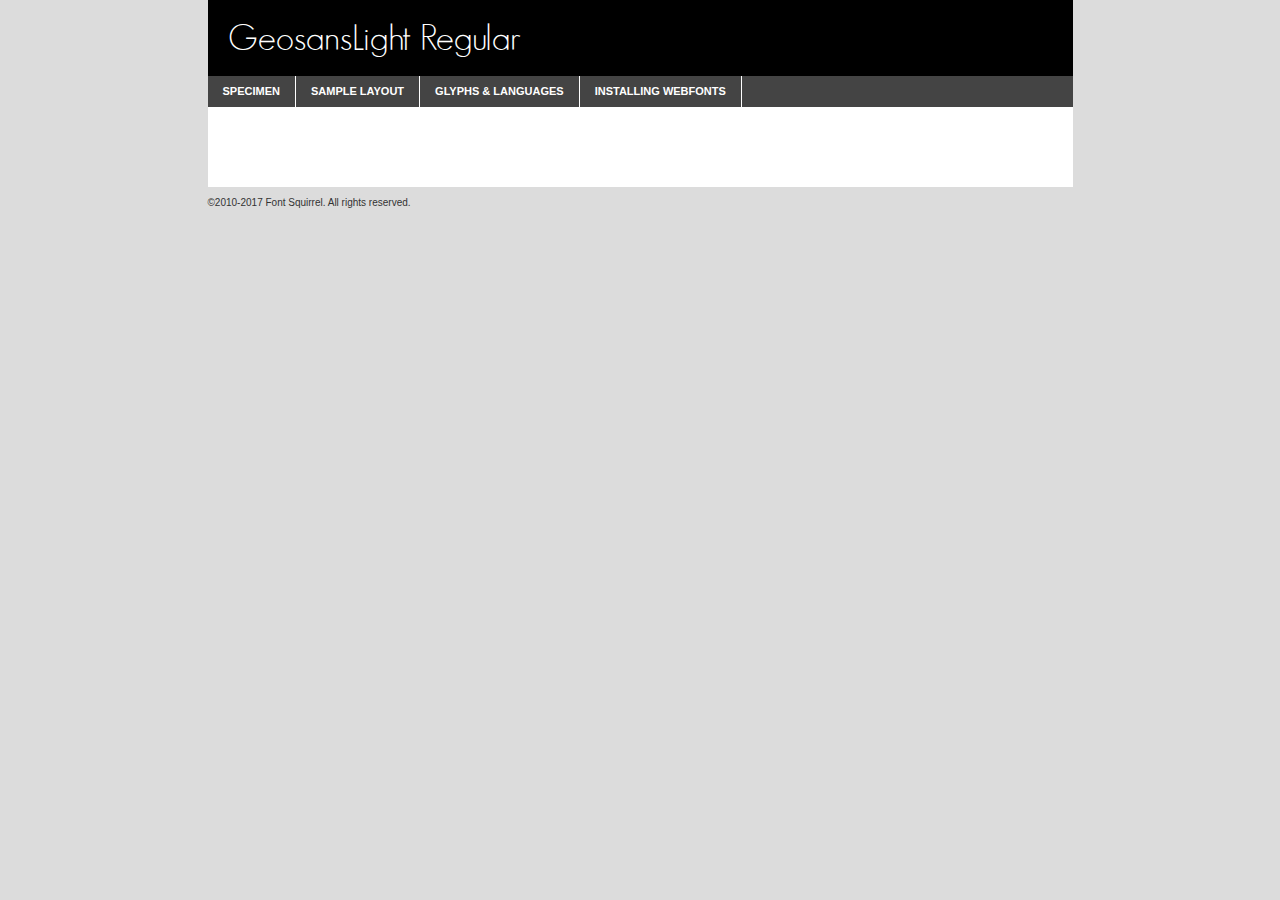
<file: police/geo/geosanslight-demo.html>
<!DOCTYPE html PUBLIC "-//W3C//DTD XHTML 1.0 Transitional//EN"
	"http://www.w3.org/TR/xhtml1/DTD/xhtml1-transitional.dtd">

<html xmlns="http://www.w3.org/1999/xhtml" xml:lang="en" lang="en">
<head>
	<meta http-equiv="Content-Type" content="text/html; charset=utf-8" />
	<script src="http://ajax.googleapis.com/ajax/libs/jquery/1.7.2/jquery.min.js" type="text/javascript" charset="utf-8"></script>
	<script type="text/javascript">
	(function($){$.fn.easyTabs=function(option){var param=jQuery.extend({fadeSpeed:"fast",defaultContent:1,activeClass:'active'},option);$(this).each(function(){var thisId="#"+this.id;if(param.defaultContent==''){param.defaultContent=1;}
	if(typeof param.defaultContent=="number")
	{var defaultTab=$(thisId+" .tabs li:eq("+(param.defaultContent-1)+") a").attr('href').substr(1);}else{var defaultTab=param.defaultContent;}
	$(thisId+" .tabs li a").each(function(){var tabToHide=$(this).attr('href').substr(1);$("#"+tabToHide).addClass('easytabs-tab-content');});hideAll();changeContent(defaultTab);function hideAll(){$(thisId+" .easytabs-tab-content").hide();}
	function changeContent(tabId){hideAll();$(thisId+" .tabs li").removeClass(param.activeClass);$(thisId+" .tabs li a[href=#"+tabId+"]").closest('li').addClass(param.activeClass);if(param.fadeSpeed!="none")
	{$(thisId+" #"+tabId).fadeIn(param.fadeSpeed);}else{$(thisId+" #"+tabId).show();}}
	$(thisId+" .tabs li").click(function(){var tabId=$(this).find('a').attr('href').substr(1);changeContent(tabId);return false;});});}})(jQuery);
	</script>
	<link rel="stylesheet" href="specimen_files/specimen_stylesheet.css" type="text/css" charset="utf-8" />
	<link rel="stylesheet" href="stylesheet.css" type="text/css" charset="utf-8" />

	<style type="text/css">
					body{
				font-family: 'geosanslightregular';
							}
		</style>

	<title>GeosansLight Regular Specimen</title>
	
	
	<script type="text/javascript" charset="utf-8">
		$(document).ready(function() {
			$('#container').easyTabs({defaultContent:1});
		});
	</script>
</head>

<body>
<div id="container">
	<div id="header">
		GeosansLight Regular	</div>
	<ul class="tabs">
		<li><a href="#specimen">Specimen</a></li>
		<li><a href="#layout">Sample Layout</a></li>
				<li><a href="#glyphs">Glyphs &amp; Languages</a></li>
		<li><a href="#installing">Installing Webfonts</a></li>
		
	</ul>
	
	<div id="main_content">

		
			<div id="specimen">
		
				<div class="section">
					<div class="grid12 firstcol">
						<div class="huge">AaBb</div>
					</div>
				</div>
		
				<div class="section">
					<div class="glyph_range">A&#x200B;B&#x200b;C&#x200b;D&#x200b;E&#x200b;F&#x200b;G&#x200b;H&#x200b;I&#x200b;J&#x200b;K&#x200b;L&#x200b;M&#x200b;N&#x200b;O&#x200b;P&#x200b;Q&#x200b;R&#x200b;S&#x200b;T&#x200b;U&#x200b;V&#x200b;W&#x200b;X&#x200b;Y&#x200b;Z&#x200b;a&#x200b;b&#x200b;c&#x200b;d&#x200b;e&#x200b;f&#x200b;g&#x200b;h&#x200b;i&#x200b;j&#x200b;k&#x200b;l&#x200b;m&#x200b;n&#x200b;o&#x200b;p&#x200b;q&#x200b;r&#x200b;s&#x200b;t&#x200b;u&#x200b;v&#x200b;w&#x200b;x&#x200b;y&#x200b;z&#x200b;1&#x200b;2&#x200b;3&#x200b;4&#x200b;5&#x200b;6&#x200b;7&#x200b;8&#x200b;9&#x200b;0&#x200b;&amp;&#x200b;.&#x200b;,&#x200b;?&#x200b;!&#x200b;&#64;&#x200b;(&#x200b;)&#x200b;#&#x200b;$&#x200b;%&#x200b;*&#x200b;+&#x200b;-&#x200b;=&#x200b;:&#x200b;;</div>
				</div>
				<div class="section">
					<div class="grid12 firstcol">
						<table class="sample_table">
							<tr><td>10</td><td class="size10">abcdefghijklmnopqrstuvwxyzABCDEFGHIJKLMNOPQRSTUVWXYZ0123456789abcdefghijklmnopqrstuvwxyzABCDEFGHIJKLMNOPQRSTUVWXYZ0123456789abcdefghijklmnopqrstuvwxyzABCDEFGHIJKLMNOPQRSTUVWXYZ</td></tr>
							<tr><td>11</td><td class="size11">abcdefghijklmnopqrstuvwxyzABCDEFGHIJKLMNOPQRSTUVWXYZ0123456789abcdefghijklmnopqrstuvwxyzABCDEFGHIJKLMNOPQRSTUVWXYZ0123456789abcdefghijklmnopqrstuvwxyzABCDEFGHIJKLMNOPQRSTUVWXYZ</td></tr>
							<tr><td>12</td><td class="size12">abcdefghijklmnopqrstuvwxyzABCDEFGHIJKLMNOPQRSTUVWXYZ0123456789abcdefghijklmnopqrstuvwxyzABCDEFGHIJKLMNOPQRSTUVWXYZ0123456789abcdefghijklmnopqrstuvwxyzABCDEFGHIJKLMNOPQRSTUVWXYZ</td></tr>
							<tr><td>13</td><td class="size13">abcdefghijklmnopqrstuvwxyzABCDEFGHIJKLMNOPQRSTUVWXYZ0123456789abcdefghijklmnopqrstuvwxyzABCDEFGHIJKLMNOPQRSTUVWXYZ0123456789abcdefghijklmnopqrstuvwxyzABCDEFGHIJKLMNOPQRSTUVWXYZ</td></tr>
							<tr><td>14</td><td class="size14">abcdefghijklmnopqrstuvwxyzABCDEFGHIJKLMNOPQRSTUVWXYZ0123456789abcdefghijklmnopqrstuvwxyzABCDEFGHIJKLMNOPQRSTUVWXYZ0123456789abcdefghijklmnopqrstuvwxyzABCDEFGHIJKLMNOPQRSTUVWXYZ</td></tr>
							<tr><td>16</td><td class="size16">abcdefghijklmnopqrstuvwxyzABCDEFGHIJKLMNOPQRSTUVWXYZ0123456789abcdefghijklmnopqrstuvwxyzABCDEFGHIJKLMNOPQRSTUVWXYZ</td></tr>
							<tr><td>18</td><td class="size18">abcdefghijklmnopqrstuvwxyzABCDEFGHIJKLMNOPQRSTUVWXYZ0123456789abcdefghijklmnopqrstuvwxyzABCDEFGHIJKLMNOPQRSTUVWXYZ</td></tr>
							<tr><td>20</td><td class="size20">abcdefghijklmnopqrstuvwxyzABCDEFGHIJKLMNOPQRSTUVWXYZ0123456789abcdefghijklmnopqrstuvwxyzABCDEFGHIJKLMNOPQRSTUVWXYZ</td></tr>
							<tr><td>24</td><td class="size24">abcdefghijklmnopqrstuvwxyzABCDEFGHIJKLMNOPQRSTUVWXYZ0123456789abcdefghijklmnopqrstuvwxyzABCDEFGHIJKLMNOPQRSTUVWXYZ</td></tr>
							<tr><td>30</td><td class="size30">abcdefghijklmnopqrstuvwxyzABCDEFGHIJKLMNOPQRSTUVWXYZ0123456789abcdefghijklmnopqrstuvwxyzABCDEFGHIJKLMNOPQRSTUVWXYZ</td></tr>
							<tr><td>36</td><td class="size36">abcdefghijklmnopqrstuvwxyzABCDEFGHIJKLMNOPQRSTUVWXYZ0123456789abcdefghijklmnopqrstuvwxyzABCDEFGHIJKLMNOPQRSTUVWXYZ</td></tr>
							<tr><td>48</td><td class="size48">abcdefghijklmnopqrstuvwxyzABCDEFGHIJKLMNOPQRSTUVWXYZ0123456789abcdefghijklmnopqrstuvwxyzABCDEFGHIJKLMNOPQRSTUVWXYZ</td></tr>
							<tr><td>60</td><td class="size60">abcdefghijklmnopqrstuvwxyzABCDEFGHIJKLMNOPQRSTUVWXYZ0123456789abcdefghijklmnopqrstuvwxyzABCDEFGHIJKLMNOPQRSTUVWXYZ</td></tr>
							<tr><td>72</td><td class="size72">abcdefghijklmnopqrstuvwxyzABCDEFGHIJKLMNOPQRSTUVWXYZ0123456789abcdefghijklmnopqrstuvwxyzABCDEFGHIJKLMNOPQRSTUVWXYZ</td></tr>
							<tr><td>90</td><td class="size90">abcdefghijklmnopqrstuvwxyzABCDEFGHIJKLMNOPQRSTUVWXYZ0123456789abcdefghijklmnopqrstuvwxyzABCDEFGHIJKLMNOPQRSTUVWXYZ</td></tr>
						</table>
				
					</div>
			
				</div>
		
		
		
								<div class="section" id="bodycomparison">


										<div id="xheight">
				<div class="fontbody">&#x25FC;&#x25FC;&#x25FC;&#x25FC;&#x25FC;&#x25FC;&#x25FC;&#x25FC;&#x25FC;&#x25FC;&#x25FC;&#x25FC;&#x25FC;&#x25FC;&#x25FC;&#x25FC;&#x25FC;&#x25FC;&#x25FC;&#x25FC;&#x25FC;&#x25FC;&#x25FC;&#x25FC;&#x25FC;&#x25FC;&#x25FC;&#x25FC;&#x25FC;&#x25FC;&#x25FC;&#x25FC;&#x25FC;&#x25FC;&#x25FC;&#x25FC;&#x25FC;&#x25FC;&#x25FC;&#x25FC;&#x25FC;&#x25FC;&#x25FC;&#x25FC;&#x25FC;&#x25FC;&#x25FC;&#x25FC;&#x25FC;&#x25FC;&#x25FC;&#x25FC;&#x25FC;&#x25FC;&#x25FC;&#x25FC;&#x25FC;&#x25FC;&#x25FC;&#x25FC;&#x25FC;&#x25FC;&#x25FC;&#x25FC;&#x25FC;&#x25FC;&#x25FC;&#x25FC;&#x25FC;&#x25FC;&#x25FC;&#x25FC;&#x25FC;&#x25FC;&#x25FC;&#x25FC;&#x25FC;&#x25FC;&#x25FC;&#x25FC;&#x25FC;&#x25FC;&#x25FC;&#x25FC;&#x25FC;&#x25FC;&#x25FC;&#x25FC;&#x25FC;&#x25FC;&#x25FC;&#x25FC;&#x25FC;&#x25FC;&#x25FC;&#x25FC;&#x25FC;&#x25FC;&#x25FC;body</div><div class="arialbody">body</div><div class="verdanabody">body</div><div class="georgiabody">body</div></div>
										<div class="fontbody" style="z-index:1">
											body<span>GeosansLight Regular</span>
										</div>
										<div class="arialbody" style="z-index:1">
											body<span>Arial</span>
										</div>
										<div class="verdanabody" style="z-index:1">
											body<span>Verdana</span>
										</div>
										<div class="georgiabody" style="z-index:1">
											body<span>Georgia</span>
										</div>



								</div>
		
		
				<div class="section psample psample_row1" id="">
					
					<div class="grid2 firstcol">
						<p class="size10"><span>10.</span>Aenean lacinia bibendum nulla sed consectetur. Fusce dapibus, tellus ac cursus commodo, tortor mauris condimentum nibh, ut fermentum massa justo sit amet risus. Nullam id dolor id nibh ultricies vehicula ut id elit. Cum sociis natoque penatibus et magnis dis parturient montes, nascetur ridiculus mus. Nulla vitae elit libero, a pharetra augue.</p>
			
					</div>
					<div class="grid3">
						<p class="size11"><span>11.</span>Aenean lacinia bibendum nulla sed consectetur. Fusce dapibus, tellus ac cursus commodo, tortor mauris condimentum nibh, ut fermentum massa justo sit amet risus. Nullam id dolor id nibh ultricies vehicula ut id elit. Cum sociis natoque penatibus et magnis dis parturient montes, nascetur ridiculus mus. Nulla vitae elit libero, a pharetra augue.</p>
			
					</div>
					<div class="grid3">
						<p class="size12"><span>12.</span>Aenean lacinia bibendum nulla sed consectetur. Fusce dapibus, tellus ac cursus commodo, tortor mauris condimentum nibh, ut fermentum massa justo sit amet risus. Nullam id dolor id nibh ultricies vehicula ut id elit. Cum sociis natoque penatibus et magnis dis parturient montes, nascetur ridiculus mus. Nulla vitae elit libero, a pharetra augue.</p>
			
					</div>
					<div class="grid4">
						<p class="size13"><span>13.</span>Aenean lacinia bibendum nulla sed consectetur. Fusce dapibus, tellus ac cursus commodo, tortor mauris condimentum nibh, ut fermentum massa justo sit amet risus. Nullam id dolor id nibh ultricies vehicula ut id elit. Cum sociis natoque penatibus et magnis dis parturient montes, nascetur ridiculus mus. Nulla vitae elit libero, a pharetra augue.</p>
			
					</div>
					<div class="white_blend"></div>
					
				</div>
				<div class="section psample psample_row2" id="">
					<div class="grid3 firstcol">
						<p class="size14"><span>14.</span>Aenean lacinia bibendum nulla sed consectetur. Fusce dapibus, tellus ac cursus commodo, tortor mauris condimentum nibh, ut fermentum massa justo sit amet risus. Nullam id dolor id nibh ultricies vehicula ut id elit. Cum sociis natoque penatibus et magnis dis parturient montes, nascetur ridiculus mus. Nulla vitae elit libero, a pharetra augue.</p>
			
					</div>
					<div class="grid4">
						<p class="size16"><span>16.</span>Aenean lacinia bibendum nulla sed consectetur. Fusce dapibus, tellus ac cursus commodo, tortor mauris condimentum nibh, ut fermentum massa justo sit amet risus. Nullam id dolor id nibh ultricies vehicula ut id elit. Cum sociis natoque penatibus et magnis dis parturient montes, nascetur ridiculus mus. Nulla vitae elit libero, a pharetra augue.</p>
			
					</div>
					<div class="grid5">
						<p class="size18"><span>18.</span>Aenean lacinia bibendum nulla sed consectetur. Fusce dapibus, tellus ac cursus commodo, tortor mauris condimentum nibh, ut fermentum massa justo sit amet risus. Nullam id dolor id nibh ultricies vehicula ut id elit. Cum sociis natoque penatibus et magnis dis parturient montes, nascetur ridiculus mus. Nulla vitae elit libero, a pharetra augue.</p>
			
					</div>

					<div class="white_blend"></div>

				</div>
				
				<div class="section psample psample_row3" id="">
					<div class="grid5 firstcol">
						<p class="size20"><span>20.</span>Aenean lacinia bibendum nulla sed consectetur. Fusce dapibus, tellus ac cursus commodo, tortor mauris condimentum nibh, ut fermentum massa justo sit amet risus. Nullam id dolor id nibh ultricies vehicula ut id elit. Cum sociis natoque penatibus et magnis dis parturient montes, nascetur ridiculus mus. Nulla vitae elit libero, a pharetra augue.</p>
					</div>
					<div class="grid7">
						<p class="size24"><span>24.</span>Aenean lacinia bibendum nulla sed consectetur. Fusce dapibus, tellus ac cursus commodo, tortor mauris condimentum nibh, ut fermentum massa justo sit amet risus. Nullam id dolor id nibh ultricies vehicula ut id elit. Cum sociis natoque penatibus et magnis dis parturient montes, nascetur ridiculus mus. Nulla vitae elit libero, a pharetra augue.</p>
					</div>
					
					<div class="white_blend"></div>
					
				</div>
				
				<div class="section psample psample_row4" id="">
					<div class="grid12 firstcol">
						<p class="size30"><span>30.</span>Aenean lacinia bibendum nulla sed consectetur. Fusce dapibus, tellus ac cursus commodo, tortor mauris condimentum nibh, ut fermentum massa justo sit amet risus. Nullam id dolor id nibh ultricies vehicula ut id elit. Cum sociis natoque penatibus et magnis dis parturient montes, nascetur ridiculus mus. Nulla vitae elit libero, a pharetra augue.</p>
					</div>
					<div class="white_blend"></div>
					
				</div>
				
				
				
				<div class="section psample psample_row1 fullreverse">
					<div class="grid2 firstcol">
						<p class="size10"><span>10.</span>Aenean lacinia bibendum nulla sed consectetur. Fusce dapibus, tellus ac cursus commodo, tortor mauris condimentum nibh, ut fermentum massa justo sit amet risus. Nullam id dolor id nibh ultricies vehicula ut id elit. Cum sociis natoque penatibus et magnis dis parturient montes, nascetur ridiculus mus. Nulla vitae elit libero, a pharetra augue.</p>
			
					</div>
					<div class="grid3">
						<p class="size11"><span>11.</span>Aenean lacinia bibendum nulla sed consectetur. Fusce dapibus, tellus ac cursus commodo, tortor mauris condimentum nibh, ut fermentum massa justo sit amet risus. Nullam id dolor id nibh ultricies vehicula ut id elit. Cum sociis natoque penatibus et magnis dis parturient montes, nascetur ridiculus mus. Nulla vitae elit libero, a pharetra augue.</p>
			
					</div>
					<div class="grid3">
						<p class="size12"><span>12.</span>Aenean lacinia bibendum nulla sed consectetur. Fusce dapibus, tellus ac cursus commodo, tortor mauris condimentum nibh, ut fermentum massa justo sit amet risus. Nullam id dolor id nibh ultricies vehicula ut id elit. Cum sociis natoque penatibus et magnis dis parturient montes, nascetur ridiculus mus. Nulla vitae elit libero, a pharetra augue.</p>
			
					</div>
					<div class="grid4">
						<p class="size13"><span>13.</span>Aenean lacinia bibendum nulla sed consectetur. Fusce dapibus, tellus ac cursus commodo, tortor mauris condimentum nibh, ut fermentum massa justo sit amet risus. Nullam id dolor id nibh ultricies vehicula ut id elit. Cum sociis natoque penatibus et magnis dis parturient montes, nascetur ridiculus mus. Nulla vitae elit libero, a pharetra augue.</p>
			
					</div>
					<div class="black_blend"></div>
					
				</div>
				
				<div class="section psample psample_row2 fullreverse">
					<div class="grid3 firstcol">
						<p class="size14"><span>14.</span>Aenean lacinia bibendum nulla sed consectetur. Fusce dapibus, tellus ac cursus commodo, tortor mauris condimentum nibh, ut fermentum massa justo sit amet risus. Nullam id dolor id nibh ultricies vehicula ut id elit. Cum sociis natoque penatibus et magnis dis parturient montes, nascetur ridiculus mus. Nulla vitae elit libero, a pharetra augue.</p>
			
					</div>
					<div class="grid4">
						<p class="size16"><span>16.</span>Aenean lacinia bibendum nulla sed consectetur. Fusce dapibus, tellus ac cursus commodo, tortor mauris condimentum nibh, ut fermentum massa justo sit amet risus. Nullam id dolor id nibh ultricies vehicula ut id elit. Cum sociis natoque penatibus et magnis dis parturient montes, nascetur ridiculus mus. Nulla vitae elit libero, a pharetra augue.</p>
			
					</div>
					<div class="grid5">
						<p class="size18"><span>18.</span>Aenean lacinia bibendum nulla sed consectetur. Fusce dapibus, tellus ac cursus commodo, tortor mauris condimentum nibh, ut fermentum massa justo sit amet risus. Nullam id dolor id nibh ultricies vehicula ut id elit. Cum sociis natoque penatibus et magnis dis parturient montes, nascetur ridiculus mus. Nulla vitae elit libero, a pharetra augue.</p>
			
					</div>
					<div class="black_blend"></div>

				</div>
				
				<div class="section psample fullreverse psample_row3" id="">
					<div class="grid5 firstcol">
						<p class="size20"><span>20.</span>Aenean lacinia bibendum nulla sed consectetur. Fusce dapibus, tellus ac cursus commodo, tortor mauris condimentum nibh, ut fermentum massa justo sit amet risus. Nullam id dolor id nibh ultricies vehicula ut id elit. Cum sociis natoque penatibus et magnis dis parturient montes, nascetur ridiculus mus. Nulla vitae elit libero, a pharetra augue.</p>
					</div>
					<div class="grid7">
						<p class="size24"><span>24.</span>Aenean lacinia bibendum nulla sed consectetur. Fusce dapibus, tellus ac cursus commodo, tortor mauris condimentum nibh, ut fermentum massa justo sit amet risus. Nullam id dolor id nibh ultricies vehicula ut id elit. Cum sociis natoque penatibus et magnis dis parturient montes, nascetur ridiculus mus. Nulla vitae elit libero, a pharetra augue.</p>
					</div>
					
					<div class="black_blend"></div>
					
				</div>
				
				<div class="section psample fullreverse psample_row4" id="" style="border-bottom: 20px #000 solid;">
					<div class="grid12 firstcol">
						<p class="size30"><span>30.</span>Aenean lacinia bibendum nulla sed consectetur. Fusce dapibus, tellus ac cursus commodo, tortor mauris condimentum nibh, ut fermentum massa justo sit amet risus. Nullam id dolor id nibh ultricies vehicula ut id elit. Cum sociis natoque penatibus et magnis dis parturient montes, nascetur ridiculus mus. Nulla vitae elit libero, a pharetra augue.</p>
					</div>
					<div class="black_blend"></div>
					
				</div>
				
				
				
				
			</div>
			
			<div id="layout">
				
				<div class="section">
					
					<div class="grid12 firstcol">
						<h1>Lorem Ipsum Dolor</h1>
						<h2>Etiam porta sem malesuada magna mollis euismod</h2>
						
						<p class="byline">By <a href="#link">Aenean Lacinia</a></p>
					</div>
				</div>
				<div class="section">
					<div class="grid8 firstcol">
						<p class="large">Donec sed odio dui. Morbi leo risus, porta ac consectetur ac, vestibulum at eros. Fusce dapibus, tellus ac cursus commodo, tortor mauris condimentum nibh, ut fermentum massa justo sit amet risus. </p>

						
						<h3>Pellentesque ornare sem</h3>

						<p>Maecenas sed diam eget risus varius blandit sit amet non magna. Maecenas faucibus mollis interdum. Donec ullamcorper nulla non metus auctor fringilla. Nullam id dolor id nibh ultricies vehicula ut id elit. Nullam id dolor id nibh ultricies vehicula ut id elit. </p>

						<p>Aenean eu leo quam. Pellentesque ornare sem lacinia quam venenatis vestibulum. Lorem ipsum dolor sit amet, consectetur adipiscing elit. Cum sociis natoque penatibus et magnis dis parturient montes, nascetur ridiculus mus. </p>

						<p>Nulla vitae elit libero, a pharetra augue. Praesent commodo cursus magna, vel scelerisque nisl consectetur et. Aenean lacinia bibendum nulla sed consectetur. </p>

						<p>Nullam quis risus eget urna mollis ornare vel eu leo. Nullam quis risus eget urna mollis ornare vel eu leo. Maecenas sed diam eget risus varius blandit sit amet non magna. Donec ullamcorper nulla non metus auctor fringilla. </p>

						<h3>Cras mattis consectetur</h3>

						<p>Aenean eu leo quam. Pellentesque ornare sem lacinia quam venenatis vestibulum. Aenean lacinia bibendum nulla sed consectetur. Integer posuere erat a ante venenatis dapibus posuere velit aliquet. Cras mattis consectetur purus sit amet fermentum. </p>

						<p>Nullam id dolor id nibh ultricies vehicula ut id elit. Nullam quis risus eget urna mollis ornare vel eu leo. Cras mattis consectetur purus sit amet fermentum.</p>
					</div>
					
					<div class="grid4 sidebar">
						
						<div class="box reverse">
							<p class="last">Nullam quis risus eget urna mollis ornare vel eu leo. Donec ullamcorper nulla non metus auctor fringilla. Cras mattis consectetur purus sit amet fermentum. Sed posuere consectetur est at lobortis. Lorem ipsum dolor sit amet, consectetur adipiscing elit. </p>
						</div>
						
						<p class="caption">Maecenas sed diam eget risus varius.</p>

						<p>Vestibulum id ligula porta felis euismod semper. Integer posuere erat a ante venenatis dapibus posuere velit aliquet. Vestibulum id ligula porta felis euismod semper. Sed posuere consectetur est at lobortis. Maecenas sed diam eget risus varius blandit sit amet non magna. Fusce dapibus, tellus ac cursus commodo, tortor mauris condimentum nibh, ut fermentum massa justo sit amet risus. </p>

					

						<p>Duis mollis, est non commodo luctus, nisi erat porttitor ligula, eget lacinia odio sem nec elit. Aenean lacinia bibendum nulla sed consectetur. Vivamus sagittis lacus vel augue laoreet rutrum faucibus dolor auctor. Aenean lacinia bibendum nulla sed consectetur. Nullam quis risus eget urna mollis ornare vel eu leo. </p>

						<p>Praesent commodo cursus magna, vel scelerisque nisl consectetur et. Donec ullamcorper nulla non metus auctor fringilla. Maecenas faucibus mollis interdum. Fusce dapibus, tellus ac cursus commodo, tortor mauris condimentum nibh, ut fermentum massa justo sit amet risus. </p>

					</div>
				</div>
				
			</div>


			



		<div id="glyphs">
			<div class="section">
				<div class="grid12 firstcol">
			
				<h1>Language Support</h1>
				<p>The subset of GeosansLight Regular in this kit supports the following languages:<br />
			
					Albanian, Basque, Breton, Chamorro, Danish, Dutch, English, Faroese, Finnish, French, Frisian, Galician, German, Icelandic, Italian, Malagasy, Norwegian, Portuguese, Spanish, Swedish, Alsatian, Aragonese, Arapaho, Arrernte, Asturian, Aymara, Bislama, Cebuano, Corsican, Fijian, French_creole, Genoese, Gilbertese, Greenlandic, Haitian_creole, Hiligaynon, Hmong, Hopi, Ibanag, Iloko_ilokano, Indonesian, Interglossa_glosa, Interlingua, Irish_gaelic, Jerriais, Lojban, Lombard, Luxembourgeois, Manx, Mohawk, Norfolk_pitcairnese, Occitan, Oromo, Pangasinan, Papiamento, Piedmontese, Potawatomi, Rhaeto-romance, Romansh, Rotokas, Sami_lule, Samoan, Sardinian, Scots_gaelic, Seychelles_creole, Shona, Sicilian, Somali, Southern_ndebele, Swahili, Swati_swazi, Tagalog_filipino_pilipino, Tetum, Tok_pisin, Uyghur_latinized, Volapuk, Walloon, Warlpiri, Xhosa, Yapese, Zulu, Latinbasic, Ubasic, Demo				</p>
				<h1>Glyph Chart</h1>
				<p>The subset of GeosansLight Regular in this kit includes all the glyphs listed below. Unicode entities are included above each glyph to help you insert individual characters into your layout.</p>
				<div id="glyph_chart">
			
																				 <div><p>&amp;#5;</p>&#5;</div>
																				 <div><p>&amp;#6;</p>&#6;</div>
																				 <div><p>&amp;#8;</p>&#8;</div>
																				 <div><p>&amp;#11;</p>&#11;</div>
																				 <div><p>&amp;#12;</p>&#12;</div>
																				 <div><p>&amp;#13;</p>&#13;</div>
																				 <div><p>&amp;#25;</p>&#25;</div>
																				 <div><p>&amp;#26;</p>&#26;</div>
																				 <div><p>&amp;#27;</p>&#27;</div>
																				 <div><p>&amp;#32;</p>&#32;</div>
																				 <div><p>&amp;#33;</p>&#33;</div>
																				 <div><p>&amp;#34;</p>&#34;</div>
																				 <div><p>&amp;#35;</p>&#35;</div>
																				 <div><p>&amp;#36;</p>&#36;</div>
																				 <div><p>&amp;#37;</p>&#37;</div>
																				 <div><p>&amp;#38;</p>&#38;</div>
																				 <div><p>&amp;#39;</p>&#39;</div>
																				 <div><p>&amp;#40;</p>&#40;</div>
																				 <div><p>&amp;#41;</p>&#41;</div>
																				 <div><p>&amp;#42;</p>&#42;</div>
																				 <div><p>&amp;#43;</p>&#43;</div>
																				 <div><p>&amp;#44;</p>&#44;</div>
																				 <div><p>&amp;#45;</p>&#45;</div>
																				 <div><p>&amp;#46;</p>&#46;</div>
																				 <div><p>&amp;#47;</p>&#47;</div>
																				 <div><p>&amp;#48;</p>&#48;</div>
																				 <div><p>&amp;#49;</p>&#49;</div>
																				 <div><p>&amp;#50;</p>&#50;</div>
																				 <div><p>&amp;#51;</p>&#51;</div>
																				 <div><p>&amp;#52;</p>&#52;</div>
																				 <div><p>&amp;#53;</p>&#53;</div>
																				 <div><p>&amp;#54;</p>&#54;</div>
																				 <div><p>&amp;#55;</p>&#55;</div>
																				 <div><p>&amp;#56;</p>&#56;</div>
																				 <div><p>&amp;#57;</p>&#57;</div>
																				 <div><p>&amp;#58;</p>&#58;</div>
																				 <div><p>&amp;#59;</p>&#59;</div>
																				 <div><p>&amp;#60;</p>&#60;</div>
																				 <div><p>&amp;#61;</p>&#61;</div>
																				 <div><p>&amp;#62;</p>&#62;</div>
																				 <div><p>&amp;#63;</p>&#63;</div>
																				 <div><p>&amp;#64;</p>&#64;</div>
																				 <div><p>&amp;#65;</p>&#65;</div>
																				 <div><p>&amp;#66;</p>&#66;</div>
																				 <div><p>&amp;#67;</p>&#67;</div>
																				 <div><p>&amp;#68;</p>&#68;</div>
																				 <div><p>&amp;#69;</p>&#69;</div>
																				 <div><p>&amp;#70;</p>&#70;</div>
																				 <div><p>&amp;#71;</p>&#71;</div>
																				 <div><p>&amp;#72;</p>&#72;</div>
																				 <div><p>&amp;#73;</p>&#73;</div>
																				 <div><p>&amp;#74;</p>&#74;</div>
																				 <div><p>&amp;#75;</p>&#75;</div>
																				 <div><p>&amp;#76;</p>&#76;</div>
																				 <div><p>&amp;#77;</p>&#77;</div>
																				 <div><p>&amp;#78;</p>&#78;</div>
																				 <div><p>&amp;#79;</p>&#79;</div>
																				 <div><p>&amp;#80;</p>&#80;</div>
																				 <div><p>&amp;#81;</p>&#81;</div>
																				 <div><p>&amp;#82;</p>&#82;</div>
																				 <div><p>&amp;#83;</p>&#83;</div>
																				 <div><p>&amp;#84;</p>&#84;</div>
																				 <div><p>&amp;#85;</p>&#85;</div>
																				 <div><p>&amp;#86;</p>&#86;</div>
																				 <div><p>&amp;#87;</p>&#87;</div>
																				 <div><p>&amp;#88;</p>&#88;</div>
																				 <div><p>&amp;#89;</p>&#89;</div>
																				 <div><p>&amp;#90;</p>&#90;</div>
																				 <div><p>&amp;#91;</p>&#91;</div>
																				 <div><p>&amp;#92;</p>&#92;</div>
																				 <div><p>&amp;#93;</p>&#93;</div>
																				 <div><p>&amp;#94;</p>&#94;</div>
																				 <div><p>&amp;#95;</p>&#95;</div>
																				 <div><p>&amp;#96;</p>&#96;</div>
																				 <div><p>&amp;#97;</p>&#97;</div>
																				 <div><p>&amp;#98;</p>&#98;</div>
																				 <div><p>&amp;#99;</p>&#99;</div>
																				 <div><p>&amp;#100;</p>&#100;</div>
																				 <div><p>&amp;#101;</p>&#101;</div>
																				 <div><p>&amp;#102;</p>&#102;</div>
																				 <div><p>&amp;#103;</p>&#103;</div>
																				 <div><p>&amp;#104;</p>&#104;</div>
																				 <div><p>&amp;#105;</p>&#105;</div>
																				 <div><p>&amp;#106;</p>&#106;</div>
																				 <div><p>&amp;#107;</p>&#107;</div>
																				 <div><p>&amp;#108;</p>&#108;</div>
																				 <div><p>&amp;#109;</p>&#109;</div>
																				 <div><p>&amp;#110;</p>&#110;</div>
																				 <div><p>&amp;#111;</p>&#111;</div>
																				 <div><p>&amp;#112;</p>&#112;</div>
																				 <div><p>&amp;#113;</p>&#113;</div>
																				 <div><p>&amp;#114;</p>&#114;</div>
																				 <div><p>&amp;#115;</p>&#115;</div>
																				 <div><p>&amp;#116;</p>&#116;</div>
																				 <div><p>&amp;#117;</p>&#117;</div>
																				 <div><p>&amp;#118;</p>&#118;</div>
																				 <div><p>&amp;#119;</p>&#119;</div>
																				 <div><p>&amp;#120;</p>&#120;</div>
																				 <div><p>&amp;#121;</p>&#121;</div>
																				 <div><p>&amp;#122;</p>&#122;</div>
																				 <div><p>&amp;#123;</p>&#123;</div>
																				 <div><p>&amp;#124;</p>&#124;</div>
																				 <div><p>&amp;#125;</p>&#125;</div>
																				 <div><p>&amp;#126;</p>&#126;</div>
																				 <div><p>&amp;#160;</p>&#160;</div>
																				 <div><p>&amp;#161;</p>&#161;</div>
																				 <div><p>&amp;#162;</p>&#162;</div>
																				 <div><p>&amp;#163;</p>&#163;</div>
																				 <div><p>&amp;#165;</p>&#165;</div>
																				 <div><p>&amp;#166;</p>&#166;</div>
																				 <div><p>&amp;#167;</p>&#167;</div>
																				 <div><p>&amp;#168;</p>&#168;</div>
																				 <div><p>&amp;#169;</p>&#169;</div>
																				 <div><p>&amp;#170;</p>&#170;</div>
																				 <div><p>&amp;#171;</p>&#171;</div>
																				 <div><p>&amp;#172;</p>&#172;</div>
																				 <div><p>&amp;#173;</p>&#173;</div>
																				 <div><p>&amp;#174;</p>&#174;</div>
																				 <div><p>&amp;#175;</p>&#175;</div>
																				 <div><p>&amp;#176;</p>&#176;</div>
																				 <div><p>&amp;#177;</p>&#177;</div>
																				 <div><p>&amp;#178;</p>&#178;</div>
																				 <div><p>&amp;#179;</p>&#179;</div>
																				 <div><p>&amp;#180;</p>&#180;</div>
																				 <div><p>&amp;#181;</p>&#181;</div>
																				 <div><p>&amp;#182;</p>&#182;</div>
																				 <div><p>&amp;#183;</p>&#183;</div>
																				 <div><p>&amp;#184;</p>&#184;</div>
																				 <div><p>&amp;#185;</p>&#185;</div>
																				 <div><p>&amp;#186;</p>&#186;</div>
																				 <div><p>&amp;#187;</p>&#187;</div>
																				 <div><p>&amp;#188;</p>&#188;</div>
																				 <div><p>&amp;#189;</p>&#189;</div>
																				 <div><p>&amp;#190;</p>&#190;</div>
																				 <div><p>&amp;#191;</p>&#191;</div>
																				 <div><p>&amp;#192;</p>&#192;</div>
																				 <div><p>&amp;#193;</p>&#193;</div>
																				 <div><p>&amp;#194;</p>&#194;</div>
																				 <div><p>&amp;#195;</p>&#195;</div>
																				 <div><p>&amp;#196;</p>&#196;</div>
																				 <div><p>&amp;#197;</p>&#197;</div>
																				 <div><p>&amp;#198;</p>&#198;</div>
																				 <div><p>&amp;#199;</p>&#199;</div>
																				 <div><p>&amp;#200;</p>&#200;</div>
																				 <div><p>&amp;#201;</p>&#201;</div>
																				 <div><p>&amp;#202;</p>&#202;</div>
																				 <div><p>&amp;#203;</p>&#203;</div>
																				 <div><p>&amp;#204;</p>&#204;</div>
																				 <div><p>&amp;#205;</p>&#205;</div>
																				 <div><p>&amp;#206;</p>&#206;</div>
																				 <div><p>&amp;#207;</p>&#207;</div>
																				 <div><p>&amp;#208;</p>&#208;</div>
																				 <div><p>&amp;#209;</p>&#209;</div>
																				 <div><p>&amp;#210;</p>&#210;</div>
																				 <div><p>&amp;#211;</p>&#211;</div>
																				 <div><p>&amp;#212;</p>&#212;</div>
																				 <div><p>&amp;#213;</p>&#213;</div>
																				 <div><p>&amp;#214;</p>&#214;</div>
																				 <div><p>&amp;#215;</p>&#215;</div>
																				 <div><p>&amp;#216;</p>&#216;</div>
																				 <div><p>&amp;#217;</p>&#217;</div>
																				 <div><p>&amp;#218;</p>&#218;</div>
																				 <div><p>&amp;#219;</p>&#219;</div>
																				 <div><p>&amp;#220;</p>&#220;</div>
																				 <div><p>&amp;#221;</p>&#221;</div>
																				 <div><p>&amp;#222;</p>&#222;</div>
																				 <div><p>&amp;#223;</p>&#223;</div>
																				 <div><p>&amp;#224;</p>&#224;</div>
																				 <div><p>&amp;#225;</p>&#225;</div>
																				 <div><p>&amp;#226;</p>&#226;</div>
																				 <div><p>&amp;#227;</p>&#227;</div>
																				 <div><p>&amp;#228;</p>&#228;</div>
																				 <div><p>&amp;#229;</p>&#229;</div>
																				 <div><p>&amp;#230;</p>&#230;</div>
																				 <div><p>&amp;#231;</p>&#231;</div>
																				 <div><p>&amp;#232;</p>&#232;</div>
																				 <div><p>&amp;#233;</p>&#233;</div>
																				 <div><p>&amp;#234;</p>&#234;</div>
																				 <div><p>&amp;#235;</p>&#235;</div>
																				 <div><p>&amp;#236;</p>&#236;</div>
																				 <div><p>&amp;#237;</p>&#237;</div>
																				 <div><p>&amp;#238;</p>&#238;</div>
																				 <div><p>&amp;#239;</p>&#239;</div>
																				 <div><p>&amp;#240;</p>&#240;</div>
																				 <div><p>&amp;#241;</p>&#241;</div>
																				 <div><p>&amp;#242;</p>&#242;</div>
																				 <div><p>&amp;#243;</p>&#243;</div>
																				 <div><p>&amp;#244;</p>&#244;</div>
																				 <div><p>&amp;#245;</p>&#245;</div>
																				 <div><p>&amp;#246;</p>&#246;</div>
																				 <div><p>&amp;#247;</p>&#247;</div>
																				 <div><p>&amp;#248;</p>&#248;</div>
																				 <div><p>&amp;#249;</p>&#249;</div>
																				 <div><p>&amp;#250;</p>&#250;</div>
																				 <div><p>&amp;#251;</p>&#251;</div>
																				 <div><p>&amp;#252;</p>&#252;</div>
																				 <div><p>&amp;#253;</p>&#253;</div>
																				 <div><p>&amp;#254;</p>&#254;</div>
																				 <div><p>&amp;#255;</p>&#255;</div>
																				 <div><p>&amp;#338;</p>&#338;</div>
																				 <div><p>&amp;#339;</p>&#339;</div>
																				 <div><p>&amp;#376;</p>&#376;</div>
																				 <div><p>&amp;#710;</p>&#710;</div>
																				 <div><p>&amp;#732;</p>&#732;</div>
																				 <div><p>&amp;#8192;</p>&#8192;</div>
																				 <div><p>&amp;#8193;</p>&#8193;</div>
																				 <div><p>&amp;#8194;</p>&#8194;</div>
																				 <div><p>&amp;#8195;</p>&#8195;</div>
																				 <div><p>&amp;#8196;</p>&#8196;</div>
																				 <div><p>&amp;#8197;</p>&#8197;</div>
																				 <div><p>&amp;#8198;</p>&#8198;</div>
																				 <div><p>&amp;#8199;</p>&#8199;</div>
																				 <div><p>&amp;#8200;</p>&#8200;</div>
																				 <div><p>&amp;#8201;</p>&#8201;</div>
																				 <div><p>&amp;#8202;</p>&#8202;</div>
																				 <div><p>&amp;#8208;</p>&#8208;</div>
																				 <div><p>&amp;#8209;</p>&#8209;</div>
																				 <div><p>&amp;#8210;</p>&#8210;</div>
																				 <div><p>&amp;#8211;</p>&#8211;</div>
																				 <div><p>&amp;#8212;</p>&#8212;</div>
																				 <div><p>&amp;#8216;</p>&#8216;</div>
																				 <div><p>&amp;#8217;</p>&#8217;</div>
																				 <div><p>&amp;#8218;</p>&#8218;</div>
																				 <div><p>&amp;#8220;</p>&#8220;</div>
																				 <div><p>&amp;#8221;</p>&#8221;</div>
																				 <div><p>&amp;#8222;</p>&#8222;</div>
																				 <div><p>&amp;#8226;</p>&#8226;</div>
																				 <div><p>&amp;#8230;</p>&#8230;</div>
																				 <div><p>&amp;#8239;</p>&#8239;</div>
																				 <div><p>&amp;#8249;</p>&#8249;</div>
																				 <div><p>&amp;#8250;</p>&#8250;</div>
																				 <div><p>&amp;#8287;</p>&#8287;</div>
																				 <div><p>&amp;#8364;</p>&#8364;</div>
																				 <div><p>&amp;#8482;</p>&#8482;</div>
																				 <div><p>&amp;#9724;</p>&#9724;</div>
																																																</div>	
				</div>
		
		
			</div>
		</div>
		
		
		<div id="specs">
			
		</div>
	
		<div id="installing">
			<div class="section">
				<div class="grid7 firstcol">
					<h1>Installing Webfonts</h1>
					
					<p>Webfonts are supported by all major browser platforms but not all in the same way. There are currently four different font formats that must be included in order to target all browsers. This includes TTF, WOFF, EOT and SVG.</p>
					
					<h2>1. Upload your webfonts</h2>
					<p>You must upload your webfont kit to your website. They should be in or near the same directory as your CSS files.</p>
					
					<h2>2. Include the webfont stylesheet</h2>
					<p>A special CSS @font-face declaration helps the various browsers select the appropriate font it needs without causing you a bunch of headaches. Learn more about this syntax by reading the <a href="https://www.fontspring.com/blog/further-hardening-of-the-bulletproof-syntax">Fontspring blog post</a> about it. The code for it is as follows:</p>


<code>
@font-face{ 
	font-family: 'MyWebFont';
	src: url('WebFont.eot');
	src: url('WebFont.eot?#iefix') format('embedded-opentype'),
	     url('WebFont.woff') format('woff'),
	     url('WebFont.ttf') format('truetype'),
	     url('WebFont.svg#webfont') format('svg');
}
</code>

	<p>We've already gone ahead and generated the code for you. All you have to do is link to the stylesheet in your HTML, like this:</p>
	<code>&lt;link rel=&quot;stylesheet&quot; href=&quot;stylesheet.css&quot; type=&quot;text/css&quot; charset=&quot;utf-8&quot; /&gt;</code>

					<h2>3. Modify your own stylesheet</h2>
					<p>To take advantage of your new fonts, you must tell your stylesheet to use them. Look at the original @font-face declaration above and find the property called "font-family." The name linked there will be what you use to reference the font. Prepend that webfont name to the font stack in the "font-family" property, inside the selector you want to change. For example:</p>
<code>p { font-family: 'WebFont', Arial, sans-serif; }</code>

<h2>4. Test</h2>
<p>Getting webfonts to work cross-browser <em>can</em> be tricky. Use the information in the sidebar to help you if you find that fonts aren't loading in a particular browser.</p>
				</div>
				
				<div class="grid5 sidebar">
					<div class="box">
						<h2>Troubleshooting<br />Font-Face Problems</h2>
						<p>Having trouble getting your webfonts to load in your new website? Here are some tips to sort out what might be the problem.</p>

						<h3>Fonts not showing in any browser</h3>

						<p>This sounds like you need to work on the plumbing. You either did not upload the fonts to the correct directory, or you did not link the fonts properly in the CSS. If you've confirmed that all this is correct and you still have a problem, take a look at your .htaccess file and see if requests are getting intercepted.</p>

						<h3>Fonts not loading in iPhone or iPad</h3>

						<p>The most common problem here is that you are serving the fonts from an IIS server. IIS refuses to serve files that have unknown MIME types. If that is the case, you must set the MIME type for SVG to "image/svg+xml" in the server settings. Follow these instructions from Microsoft if you need help.</p>

						<h3>Fonts not loading in Firefox</h3>

						<p>The primary reason for this failure? You are still using a version Firefox older than 3.5. So upgrade already! If that isn't it, then you are very likely serving fonts from a different domain. Firefox requires that all font assets be served from the same domain. Lastly it is possible that you need to add WOFF to your list of MIME types (if you are serving via IIS.)</p>

						<h3>Fonts not loading in IE</h3>

						<p>Are you looking at Internet Explorer on an actual Windows machine or are you cheating by using a service like Adobe BrowserLab? Many of these screenshot services do not render @font-face for IE. Best to test it on a real machine.</p>

						<h3>Fonts not loading in IE9</h3>

						<p>IE9, like Firefox, requires that fonts be served from the same domain as the website. Make sure that is the case.</p>
					</div>
				</div>
			</div>
			
		</div>
	
	</div>
	<div id="footer">
		<p>&copy;2010-2017 Font Squirrel. All rights reserved.</p>
	</div>
</div>
</body>
</html>
</file>
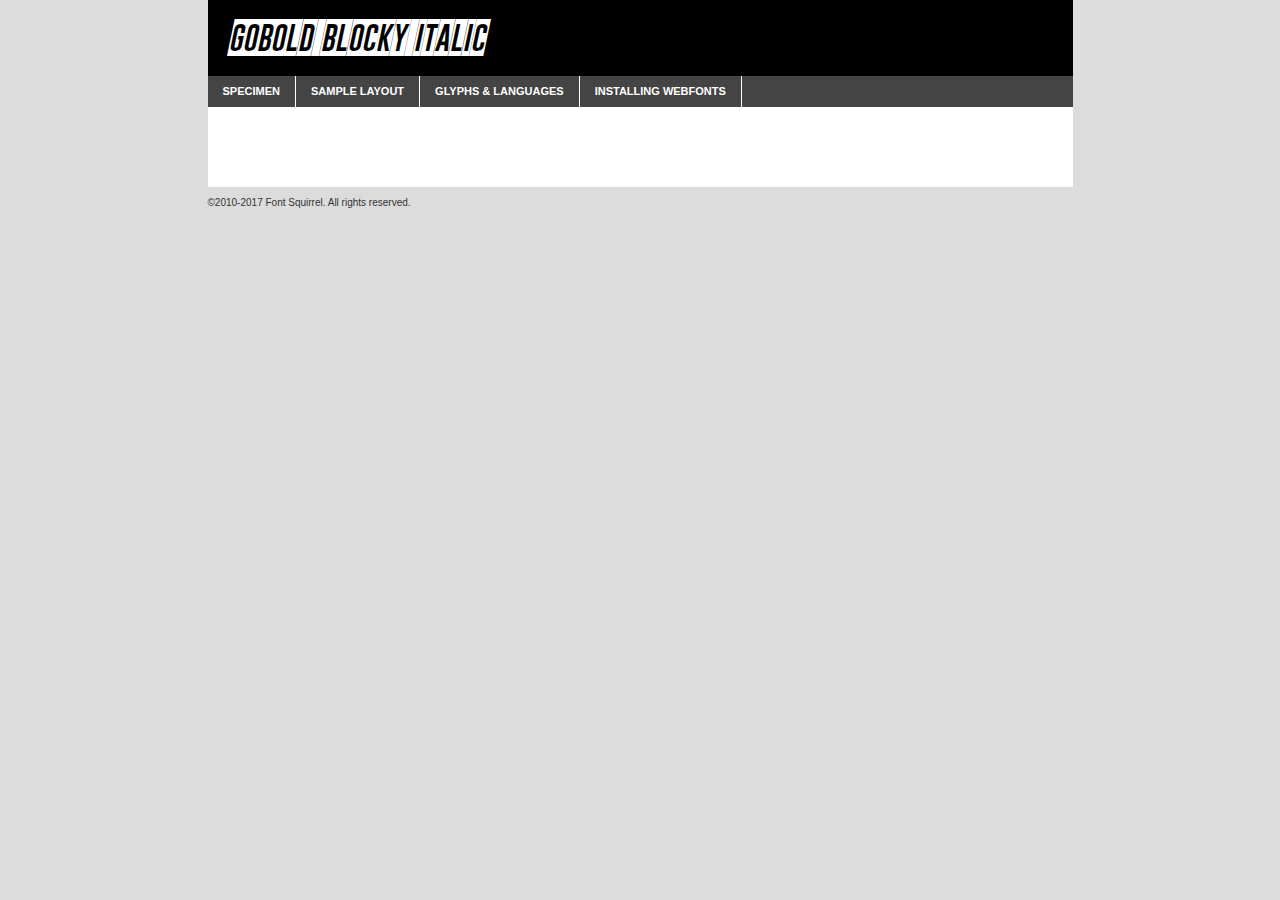
<file: police/gob/gobold_blocky_italic-demo.html>
<!DOCTYPE html PUBLIC "-//W3C//DTD XHTML 1.0 Transitional//EN"
	"http://www.w3.org/TR/xhtml1/DTD/xhtml1-transitional.dtd">

<html xmlns="http://www.w3.org/1999/xhtml" xml:lang="en" lang="en">
<head>
	<meta http-equiv="Content-Type" content="text/html; charset=utf-8" />
	<script src="http://ajax.googleapis.com/ajax/libs/jquery/1.7.2/jquery.min.js" type="text/javascript" charset="utf-8"></script>
	<script type="text/javascript">
	(function($){$.fn.easyTabs=function(option){var param=jQuery.extend({fadeSpeed:"fast",defaultContent:1,activeClass:'active'},option);$(this).each(function(){var thisId="#"+this.id;if(param.defaultContent==''){param.defaultContent=1;}
	if(typeof param.defaultContent=="number")
	{var defaultTab=$(thisId+" .tabs li:eq("+(param.defaultContent-1)+") a").attr('href').substr(1);}else{var defaultTab=param.defaultContent;}
	$(thisId+" .tabs li a").each(function(){var tabToHide=$(this).attr('href').substr(1);$("#"+tabToHide).addClass('easytabs-tab-content');});hideAll();changeContent(defaultTab);function hideAll(){$(thisId+" .easytabs-tab-content").hide();}
	function changeContent(tabId){hideAll();$(thisId+" .tabs li").removeClass(param.activeClass);$(thisId+" .tabs li a[href=#"+tabId+"]").closest('li').addClass(param.activeClass);if(param.fadeSpeed!="none")
	{$(thisId+" #"+tabId).fadeIn(param.fadeSpeed);}else{$(thisId+" #"+tabId).show();}}
	$(thisId+" .tabs li").click(function(){var tabId=$(this).find('a').attr('href').substr(1);changeContent(tabId);return false;});});}})(jQuery);
	</script>
	<link rel="stylesheet" href="specimen_files/specimen_stylesheet.css" type="text/css" charset="utf-8" />
	<link rel="stylesheet" href="stylesheet.css" type="text/css" charset="utf-8" />

	<style type="text/css">
					body{
				font-family: 'gobold_blockyitalic';
							}
		</style>

	<title>Gobold Blocky Italic Specimen</title>
	
	
	<script type="text/javascript" charset="utf-8">
		$(document).ready(function() {
			$('#container').easyTabs({defaultContent:1});
		});
	</script>
</head>

<body>
<div id="container">
	<div id="header">
		Gobold Blocky Italic	</div>
	<ul class="tabs">
		<li><a href="#specimen">Specimen</a></li>
		<li><a href="#layout">Sample Layout</a></li>
				<li><a href="#glyphs">Glyphs &amp; Languages</a></li>
		<li><a href="#installing">Installing Webfonts</a></li>
		
	</ul>
	
	<div id="main_content">

		
			<div id="specimen">
		
				<div class="section">
					<div class="grid12 firstcol">
						<div class="huge">AaBb</div>
					</div>
				</div>
		
				<div class="section">
					<div class="glyph_range">A&#x200B;B&#x200b;C&#x200b;D&#x200b;E&#x200b;F&#x200b;G&#x200b;H&#x200b;I&#x200b;J&#x200b;K&#x200b;L&#x200b;M&#x200b;N&#x200b;O&#x200b;P&#x200b;Q&#x200b;R&#x200b;S&#x200b;T&#x200b;U&#x200b;V&#x200b;W&#x200b;X&#x200b;Y&#x200b;Z&#x200b;a&#x200b;b&#x200b;c&#x200b;d&#x200b;e&#x200b;f&#x200b;g&#x200b;h&#x200b;i&#x200b;j&#x200b;k&#x200b;l&#x200b;m&#x200b;n&#x200b;o&#x200b;p&#x200b;q&#x200b;r&#x200b;s&#x200b;t&#x200b;u&#x200b;v&#x200b;w&#x200b;x&#x200b;y&#x200b;z&#x200b;1&#x200b;2&#x200b;3&#x200b;4&#x200b;5&#x200b;6&#x200b;7&#x200b;8&#x200b;9&#x200b;0&#x200b;&amp;&#x200b;.&#x200b;,&#x200b;?&#x200b;!&#x200b;&#64;&#x200b;(&#x200b;)&#x200b;#&#x200b;$&#x200b;%&#x200b;*&#x200b;+&#x200b;-&#x200b;=&#x200b;:&#x200b;;</div>
				</div>
				<div class="section">
					<div class="grid12 firstcol">
						<table class="sample_table">
							<tr><td>10</td><td class="size10">abcdefghijklmnopqrstuvwxyzABCDEFGHIJKLMNOPQRSTUVWXYZ0123456789abcdefghijklmnopqrstuvwxyzABCDEFGHIJKLMNOPQRSTUVWXYZ0123456789abcdefghijklmnopqrstuvwxyzABCDEFGHIJKLMNOPQRSTUVWXYZ</td></tr>
							<tr><td>11</td><td class="size11">abcdefghijklmnopqrstuvwxyzABCDEFGHIJKLMNOPQRSTUVWXYZ0123456789abcdefghijklmnopqrstuvwxyzABCDEFGHIJKLMNOPQRSTUVWXYZ0123456789abcdefghijklmnopqrstuvwxyzABCDEFGHIJKLMNOPQRSTUVWXYZ</td></tr>
							<tr><td>12</td><td class="size12">abcdefghijklmnopqrstuvwxyzABCDEFGHIJKLMNOPQRSTUVWXYZ0123456789abcdefghijklmnopqrstuvwxyzABCDEFGHIJKLMNOPQRSTUVWXYZ0123456789abcdefghijklmnopqrstuvwxyzABCDEFGHIJKLMNOPQRSTUVWXYZ</td></tr>
							<tr><td>13</td><td class="size13">abcdefghijklmnopqrstuvwxyzABCDEFGHIJKLMNOPQRSTUVWXYZ0123456789abcdefghijklmnopqrstuvwxyzABCDEFGHIJKLMNOPQRSTUVWXYZ0123456789abcdefghijklmnopqrstuvwxyzABCDEFGHIJKLMNOPQRSTUVWXYZ</td></tr>
							<tr><td>14</td><td class="size14">abcdefghijklmnopqrstuvwxyzABCDEFGHIJKLMNOPQRSTUVWXYZ0123456789abcdefghijklmnopqrstuvwxyzABCDEFGHIJKLMNOPQRSTUVWXYZ0123456789abcdefghijklmnopqrstuvwxyzABCDEFGHIJKLMNOPQRSTUVWXYZ</td></tr>
							<tr><td>16</td><td class="size16">abcdefghijklmnopqrstuvwxyzABCDEFGHIJKLMNOPQRSTUVWXYZ0123456789abcdefghijklmnopqrstuvwxyzABCDEFGHIJKLMNOPQRSTUVWXYZ</td></tr>
							<tr><td>18</td><td class="size18">abcdefghijklmnopqrstuvwxyzABCDEFGHIJKLMNOPQRSTUVWXYZ0123456789abcdefghijklmnopqrstuvwxyzABCDEFGHIJKLMNOPQRSTUVWXYZ</td></tr>
							<tr><td>20</td><td class="size20">abcdefghijklmnopqrstuvwxyzABCDEFGHIJKLMNOPQRSTUVWXYZ0123456789abcdefghijklmnopqrstuvwxyzABCDEFGHIJKLMNOPQRSTUVWXYZ</td></tr>
							<tr><td>24</td><td class="size24">abcdefghijklmnopqrstuvwxyzABCDEFGHIJKLMNOPQRSTUVWXYZ0123456789abcdefghijklmnopqrstuvwxyzABCDEFGHIJKLMNOPQRSTUVWXYZ</td></tr>
							<tr><td>30</td><td class="size30">abcdefghijklmnopqrstuvwxyzABCDEFGHIJKLMNOPQRSTUVWXYZ0123456789abcdefghijklmnopqrstuvwxyzABCDEFGHIJKLMNOPQRSTUVWXYZ</td></tr>
							<tr><td>36</td><td class="size36">abcdefghijklmnopqrstuvwxyzABCDEFGHIJKLMNOPQRSTUVWXYZ0123456789abcdefghijklmnopqrstuvwxyzABCDEFGHIJKLMNOPQRSTUVWXYZ</td></tr>
							<tr><td>48</td><td class="size48">abcdefghijklmnopqrstuvwxyzABCDEFGHIJKLMNOPQRSTUVWXYZ0123456789abcdefghijklmnopqrstuvwxyzABCDEFGHIJKLMNOPQRSTUVWXYZ</td></tr>
							<tr><td>60</td><td class="size60">abcdefghijklmnopqrstuvwxyzABCDEFGHIJKLMNOPQRSTUVWXYZ0123456789abcdefghijklmnopqrstuvwxyzABCDEFGHIJKLMNOPQRSTUVWXYZ</td></tr>
							<tr><td>72</td><td class="size72">abcdefghijklmnopqrstuvwxyzABCDEFGHIJKLMNOPQRSTUVWXYZ0123456789abcdefghijklmnopqrstuvwxyzABCDEFGHIJKLMNOPQRSTUVWXYZ</td></tr>
							<tr><td>90</td><td class="size90">abcdefghijklmnopqrstuvwxyzABCDEFGHIJKLMNOPQRSTUVWXYZ0123456789abcdefghijklmnopqrstuvwxyzABCDEFGHIJKLMNOPQRSTUVWXYZ</td></tr>
						</table>
				
					</div>
			
				</div>
		
		
		
								<div class="section" id="bodycomparison">


										<div id="xheight">
				<div class="fontbody">&#x25FC;&#x25FC;&#x25FC;&#x25FC;&#x25FC;&#x25FC;&#x25FC;&#x25FC;&#x25FC;&#x25FC;&#x25FC;&#x25FC;&#x25FC;&#x25FC;&#x25FC;&#x25FC;&#x25FC;&#x25FC;&#x25FC;&#x25FC;&#x25FC;&#x25FC;&#x25FC;&#x25FC;&#x25FC;&#x25FC;&#x25FC;&#x25FC;&#x25FC;&#x25FC;&#x25FC;&#x25FC;&#x25FC;&#x25FC;&#x25FC;&#x25FC;&#x25FC;&#x25FC;&#x25FC;&#x25FC;&#x25FC;&#x25FC;&#x25FC;&#x25FC;&#x25FC;&#x25FC;&#x25FC;&#x25FC;&#x25FC;&#x25FC;&#x25FC;&#x25FC;&#x25FC;&#x25FC;&#x25FC;&#x25FC;&#x25FC;&#x25FC;&#x25FC;&#x25FC;&#x25FC;&#x25FC;&#x25FC;&#x25FC;&#x25FC;&#x25FC;&#x25FC;&#x25FC;&#x25FC;&#x25FC;&#x25FC;&#x25FC;&#x25FC;&#x25FC;&#x25FC;&#x25FC;&#x25FC;&#x25FC;&#x25FC;&#x25FC;&#x25FC;&#x25FC;&#x25FC;&#x25FC;&#x25FC;&#x25FC;&#x25FC;&#x25FC;&#x25FC;&#x25FC;&#x25FC;&#x25FC;&#x25FC;&#x25FC;&#x25FC;&#x25FC;&#x25FC;&#x25FC;&#x25FC;body</div><div class="arialbody">body</div><div class="verdanabody">body</div><div class="georgiabody">body</div></div>
										<div class="fontbody" style="z-index:1">
											body<span>Gobold Blocky Italic</span>
										</div>
										<div class="arialbody" style="z-index:1">
											body<span>Arial</span>
										</div>
										<div class="verdanabody" style="z-index:1">
											body<span>Verdana</span>
										</div>
										<div class="georgiabody" style="z-index:1">
											body<span>Georgia</span>
										</div>



								</div>
		
		
				<div class="section psample psample_row1" id="">
					
					<div class="grid2 firstcol">
						<p class="size10"><span>10.</span>Aenean lacinia bibendum nulla sed consectetur. Fusce dapibus, tellus ac cursus commodo, tortor mauris condimentum nibh, ut fermentum massa justo sit amet risus. Nullam id dolor id nibh ultricies vehicula ut id elit. Cum sociis natoque penatibus et magnis dis parturient montes, nascetur ridiculus mus. Nulla vitae elit libero, a pharetra augue.</p>
			
					</div>
					<div class="grid3">
						<p class="size11"><span>11.</span>Aenean lacinia bibendum nulla sed consectetur. Fusce dapibus, tellus ac cursus commodo, tortor mauris condimentum nibh, ut fermentum massa justo sit amet risus. Nullam id dolor id nibh ultricies vehicula ut id elit. Cum sociis natoque penatibus et magnis dis parturient montes, nascetur ridiculus mus. Nulla vitae elit libero, a pharetra augue.</p>
			
					</div>
					<div class="grid3">
						<p class="size12"><span>12.</span>Aenean lacinia bibendum nulla sed consectetur. Fusce dapibus, tellus ac cursus commodo, tortor mauris condimentum nibh, ut fermentum massa justo sit amet risus. Nullam id dolor id nibh ultricies vehicula ut id elit. Cum sociis natoque penatibus et magnis dis parturient montes, nascetur ridiculus mus. Nulla vitae elit libero, a pharetra augue.</p>
			
					</div>
					<div class="grid4">
						<p class="size13"><span>13.</span>Aenean lacinia bibendum nulla sed consectetur. Fusce dapibus, tellus ac cursus commodo, tortor mauris condimentum nibh, ut fermentum massa justo sit amet risus. Nullam id dolor id nibh ultricies vehicula ut id elit. Cum sociis natoque penatibus et magnis dis parturient montes, nascetur ridiculus mus. Nulla vitae elit libero, a pharetra augue.</p>
			
					</div>
					<div class="white_blend"></div>
					
				</div>
				<div class="section psample psample_row2" id="">
					<div class="grid3 firstcol">
						<p class="size14"><span>14.</span>Aenean lacinia bibendum nulla sed consectetur. Fusce dapibus, tellus ac cursus commodo, tortor mauris condimentum nibh, ut fermentum massa justo sit amet risus. Nullam id dolor id nibh ultricies vehicula ut id elit. Cum sociis natoque penatibus et magnis dis parturient montes, nascetur ridiculus mus. Nulla vitae elit libero, a pharetra augue.</p>
			
					</div>
					<div class="grid4">
						<p class="size16"><span>16.</span>Aenean lacinia bibendum nulla sed consectetur. Fusce dapibus, tellus ac cursus commodo, tortor mauris condimentum nibh, ut fermentum massa justo sit amet risus. Nullam id dolor id nibh ultricies vehicula ut id elit. Cum sociis natoque penatibus et magnis dis parturient montes, nascetur ridiculus mus. Nulla vitae elit libero, a pharetra augue.</p>
			
					</div>
					<div class="grid5">
						<p class="size18"><span>18.</span>Aenean lacinia bibendum nulla sed consectetur. Fusce dapibus, tellus ac cursus commodo, tortor mauris condimentum nibh, ut fermentum massa justo sit amet risus. Nullam id dolor id nibh ultricies vehicula ut id elit. Cum sociis natoque penatibus et magnis dis parturient montes, nascetur ridiculus mus. Nulla vitae elit libero, a pharetra augue.</p>
			
					</div>

					<div class="white_blend"></div>

				</div>
				
				<div class="section psample psample_row3" id="">
					<div class="grid5 firstcol">
						<p class="size20"><span>20.</span>Aenean lacinia bibendum nulla sed consectetur. Fusce dapibus, tellus ac cursus commodo, tortor mauris condimentum nibh, ut fermentum massa justo sit amet risus. Nullam id dolor id nibh ultricies vehicula ut id elit. Cum sociis natoque penatibus et magnis dis parturient montes, nascetur ridiculus mus. Nulla vitae elit libero, a pharetra augue.</p>
					</div>
					<div class="grid7">
						<p class="size24"><span>24.</span>Aenean lacinia bibendum nulla sed consectetur. Fusce dapibus, tellus ac cursus commodo, tortor mauris condimentum nibh, ut fermentum massa justo sit amet risus. Nullam id dolor id nibh ultricies vehicula ut id elit. Cum sociis natoque penatibus et magnis dis parturient montes, nascetur ridiculus mus. Nulla vitae elit libero, a pharetra augue.</p>
					</div>
					
					<div class="white_blend"></div>
					
				</div>
				
				<div class="section psample psample_row4" id="">
					<div class="grid12 firstcol">
						<p class="size30"><span>30.</span>Aenean lacinia bibendum nulla sed consectetur. Fusce dapibus, tellus ac cursus commodo, tortor mauris condimentum nibh, ut fermentum massa justo sit amet risus. Nullam id dolor id nibh ultricies vehicula ut id elit. Cum sociis natoque penatibus et magnis dis parturient montes, nascetur ridiculus mus. Nulla vitae elit libero, a pharetra augue.</p>
					</div>
					<div class="white_blend"></div>
					
				</div>
				
				
				
				<div class="section psample psample_row1 fullreverse">
					<div class="grid2 firstcol">
						<p class="size10"><span>10.</span>Aenean lacinia bibendum nulla sed consectetur. Fusce dapibus, tellus ac cursus commodo, tortor mauris condimentum nibh, ut fermentum massa justo sit amet risus. Nullam id dolor id nibh ultricies vehicula ut id elit. Cum sociis natoque penatibus et magnis dis parturient montes, nascetur ridiculus mus. Nulla vitae elit libero, a pharetra augue.</p>
			
					</div>
					<div class="grid3">
						<p class="size11"><span>11.</span>Aenean lacinia bibendum nulla sed consectetur. Fusce dapibus, tellus ac cursus commodo, tortor mauris condimentum nibh, ut fermentum massa justo sit amet risus. Nullam id dolor id nibh ultricies vehicula ut id elit. Cum sociis natoque penatibus et magnis dis parturient montes, nascetur ridiculus mus. Nulla vitae elit libero, a pharetra augue.</p>
			
					</div>
					<div class="grid3">
						<p class="size12"><span>12.</span>Aenean lacinia bibendum nulla sed consectetur. Fusce dapibus, tellus ac cursus commodo, tortor mauris condimentum nibh, ut fermentum massa justo sit amet risus. Nullam id dolor id nibh ultricies vehicula ut id elit. Cum sociis natoque penatibus et magnis dis parturient montes, nascetur ridiculus mus. Nulla vitae elit libero, a pharetra augue.</p>
			
					</div>
					<div class="grid4">
						<p class="size13"><span>13.</span>Aenean lacinia bibendum nulla sed consectetur. Fusce dapibus, tellus ac cursus commodo, tortor mauris condimentum nibh, ut fermentum massa justo sit amet risus. Nullam id dolor id nibh ultricies vehicula ut id elit. Cum sociis natoque penatibus et magnis dis parturient montes, nascetur ridiculus mus. Nulla vitae elit libero, a pharetra augue.</p>
			
					</div>
					<div class="black_blend"></div>
					
				</div>
				
				<div class="section psample psample_row2 fullreverse">
					<div class="grid3 firstcol">
						<p class="size14"><span>14.</span>Aenean lacinia bibendum nulla sed consectetur. Fusce dapibus, tellus ac cursus commodo, tortor mauris condimentum nibh, ut fermentum massa justo sit amet risus. Nullam id dolor id nibh ultricies vehicula ut id elit. Cum sociis natoque penatibus et magnis dis parturient montes, nascetur ridiculus mus. Nulla vitae elit libero, a pharetra augue.</p>
			
					</div>
					<div class="grid4">
						<p class="size16"><span>16.</span>Aenean lacinia bibendum nulla sed consectetur. Fusce dapibus, tellus ac cursus commodo, tortor mauris condimentum nibh, ut fermentum massa justo sit amet risus. Nullam id dolor id nibh ultricies vehicula ut id elit. Cum sociis natoque penatibus et magnis dis parturient montes, nascetur ridiculus mus. Nulla vitae elit libero, a pharetra augue.</p>
			
					</div>
					<div class="grid5">
						<p class="size18"><span>18.</span>Aenean lacinia bibendum nulla sed consectetur. Fusce dapibus, tellus ac cursus commodo, tortor mauris condimentum nibh, ut fermentum massa justo sit amet risus. Nullam id dolor id nibh ultricies vehicula ut id elit. Cum sociis natoque penatibus et magnis dis parturient montes, nascetur ridiculus mus. Nulla vitae elit libero, a pharetra augue.</p>
			
					</div>
					<div class="black_blend"></div>

				</div>
				
				<div class="section psample fullreverse psample_row3" id="">
					<div class="grid5 firstcol">
						<p class="size20"><span>20.</span>Aenean lacinia bibendum nulla sed consectetur. Fusce dapibus, tellus ac cursus commodo, tortor mauris condimentum nibh, ut fermentum massa justo sit amet risus. Nullam id dolor id nibh ultricies vehicula ut id elit. Cum sociis natoque penatibus et magnis dis parturient montes, nascetur ridiculus mus. Nulla vitae elit libero, a pharetra augue.</p>
					</div>
					<div class="grid7">
						<p class="size24"><span>24.</span>Aenean lacinia bibendum nulla sed consectetur. Fusce dapibus, tellus ac cursus commodo, tortor mauris condimentum nibh, ut fermentum massa justo sit amet risus. Nullam id dolor id nibh ultricies vehicula ut id elit. Cum sociis natoque penatibus et magnis dis parturient montes, nascetur ridiculus mus. Nulla vitae elit libero, a pharetra augue.</p>
					</div>
					
					<div class="black_blend"></div>
					
				</div>
				
				<div class="section psample fullreverse psample_row4" id="" style="border-bottom: 20px #000 solid;">
					<div class="grid12 firstcol">
						<p class="size30"><span>30.</span>Aenean lacinia bibendum nulla sed consectetur. Fusce dapibus, tellus ac cursus commodo, tortor mauris condimentum nibh, ut fermentum massa justo sit amet risus. Nullam id dolor id nibh ultricies vehicula ut id elit. Cum sociis natoque penatibus et magnis dis parturient montes, nascetur ridiculus mus. Nulla vitae elit libero, a pharetra augue.</p>
					</div>
					<div class="black_blend"></div>
					
				</div>
				
				
				
				
			</div>
			
			<div id="layout">
				
				<div class="section">
					
					<div class="grid12 firstcol">
						<h1>Lorem Ipsum Dolor</h1>
						<h2>Etiam porta sem malesuada magna mollis euismod</h2>
						
						<p class="byline">By <a href="#link">Aenean Lacinia</a></p>
					</div>
				</div>
				<div class="section">
					<div class="grid8 firstcol">
						<p class="large">Donec sed odio dui. Morbi leo risus, porta ac consectetur ac, vestibulum at eros. Fusce dapibus, tellus ac cursus commodo, tortor mauris condimentum nibh, ut fermentum massa justo sit amet risus. </p>

						
						<h3>Pellentesque ornare sem</h3>

						<p>Maecenas sed diam eget risus varius blandit sit amet non magna. Maecenas faucibus mollis interdum. Donec ullamcorper nulla non metus auctor fringilla. Nullam id dolor id nibh ultricies vehicula ut id elit. Nullam id dolor id nibh ultricies vehicula ut id elit. </p>

						<p>Aenean eu leo quam. Pellentesque ornare sem lacinia quam venenatis vestibulum. Lorem ipsum dolor sit amet, consectetur adipiscing elit. Cum sociis natoque penatibus et magnis dis parturient montes, nascetur ridiculus mus. </p>

						<p>Nulla vitae elit libero, a pharetra augue. Praesent commodo cursus magna, vel scelerisque nisl consectetur et. Aenean lacinia bibendum nulla sed consectetur. </p>

						<p>Nullam quis risus eget urna mollis ornare vel eu leo. Nullam quis risus eget urna mollis ornare vel eu leo. Maecenas sed diam eget risus varius blandit sit amet non magna. Donec ullamcorper nulla non metus auctor fringilla. </p>

						<h3>Cras mattis consectetur</h3>

						<p>Aenean eu leo quam. Pellentesque ornare sem lacinia quam venenatis vestibulum. Aenean lacinia bibendum nulla sed consectetur. Integer posuere erat a ante venenatis dapibus posuere velit aliquet. Cras mattis consectetur purus sit amet fermentum. </p>

						<p>Nullam id dolor id nibh ultricies vehicula ut id elit. Nullam quis risus eget urna mollis ornare vel eu leo. Cras mattis consectetur purus sit amet fermentum.</p>
					</div>
					
					<div class="grid4 sidebar">
						
						<div class="box reverse">
							<p class="last">Nullam quis risus eget urna mollis ornare vel eu leo. Donec ullamcorper nulla non metus auctor fringilla. Cras mattis consectetur purus sit amet fermentum. Sed posuere consectetur est at lobortis. Lorem ipsum dolor sit amet, consectetur adipiscing elit. </p>
						</div>
						
						<p class="caption">Maecenas sed diam eget risus varius.</p>

						<p>Vestibulum id ligula porta felis euismod semper. Integer posuere erat a ante venenatis dapibus posuere velit aliquet. Vestibulum id ligula porta felis euismod semper. Sed posuere consectetur est at lobortis. Maecenas sed diam eget risus varius blandit sit amet non magna. Fusce dapibus, tellus ac cursus commodo, tortor mauris condimentum nibh, ut fermentum massa justo sit amet risus. </p>

					

						<p>Duis mollis, est non commodo luctus, nisi erat porttitor ligula, eget lacinia odio sem nec elit. Aenean lacinia bibendum nulla sed consectetur. Vivamus sagittis lacus vel augue laoreet rutrum faucibus dolor auctor. Aenean lacinia bibendum nulla sed consectetur. Nullam quis risus eget urna mollis ornare vel eu leo. </p>

						<p>Praesent commodo cursus magna, vel scelerisque nisl consectetur et. Donec ullamcorper nulla non metus auctor fringilla. Maecenas faucibus mollis interdum. Fusce dapibus, tellus ac cursus commodo, tortor mauris condimentum nibh, ut fermentum massa justo sit amet risus. </p>

					</div>
				</div>
				
			</div>


			



		<div id="glyphs">
			<div class="section">
				<div class="grid12 firstcol">
			
				<h1>Language Support</h1>
				<p>The subset of Gobold Blocky Italic in this kit supports the following languages:<br />
			
					Albanian, Basque, Breton, Chamorro, Danish, English, Faroese, Finnish, Frisian, Galician, German, Icelandic, Italian, Malagasy, Norwegian, Portuguese, Spanish, Swedish, Alsatian, Aragonese, Arapaho, Arrernte, Asturian, Aymara, Bislama, Cebuano, Corsican, Fijian, French_creole, Genoese, Gilbertese, Greenlandic, Haitian_creole, Hiligaynon, Hmong, Hopi, Ibanag, Iloko_ilokano, Indonesian, Interglossa_glosa, Interlingua, Irish_gaelic, Jerriais, Lojban, Lombard, Luxembourgeois, Manx, Mohawk, Norfolk_pitcairnese, Occitan, Oromo, Pangasinan, Papiamento, Piedmontese, Potawatomi, Rhaeto-romance, Romansh, Rotokas, Sami_lule, Sardinian, Scots_gaelic, Seychelles_creole, Shona, Sicilian, Somali, Southern_ndebele, Swahili, Swati_swazi, Tagalog_filipino_pilipino, Tetum, Tok_pisin, Uyghur_latinized, Volapuk, Walloon, Warlpiri, Xhosa, Yapese, Zulu, Latinbasic				</p>
				<h1>Glyph Chart</h1>
				<p>The subset of Gobold Blocky Italic in this kit includes all the glyphs listed below. Unicode entities are included above each glyph to help you insert individual characters into your layout.</p>
				<div id="glyph_chart">
			
																				 <div><p>&amp;#29;</p>&#29;</div>
																				 <div><p>&amp;#13;</p>&#13;</div>
																				 <div><p>&amp;#29;</p>&#29;</div>
																				 <div><p>&amp;#32;</p>&#32;</div>
																				 <div><p>&amp;#33;</p>&#33;</div>
																				 <div><p>&amp;#34;</p>&#34;</div>
																				 <div><p>&amp;#35;</p>&#35;</div>
																				 <div><p>&amp;#36;</p>&#36;</div>
																				 <div><p>&amp;#37;</p>&#37;</div>
																				 <div><p>&amp;#38;</p>&#38;</div>
																				 <div><p>&amp;#39;</p>&#39;</div>
																				 <div><p>&amp;#40;</p>&#40;</div>
																				 <div><p>&amp;#41;</p>&#41;</div>
																				 <div><p>&amp;#42;</p>&#42;</div>
																				 <div><p>&amp;#43;</p>&#43;</div>
																				 <div><p>&amp;#44;</p>&#44;</div>
																				 <div><p>&amp;#45;</p>&#45;</div>
																				 <div><p>&amp;#46;</p>&#46;</div>
																				 <div><p>&amp;#47;</p>&#47;</div>
																				 <div><p>&amp;#48;</p>&#48;</div>
																				 <div><p>&amp;#49;</p>&#49;</div>
																				 <div><p>&amp;#50;</p>&#50;</div>
																				 <div><p>&amp;#51;</p>&#51;</div>
																				 <div><p>&amp;#52;</p>&#52;</div>
																				 <div><p>&amp;#53;</p>&#53;</div>
																				 <div><p>&amp;#54;</p>&#54;</div>
																				 <div><p>&amp;#55;</p>&#55;</div>
																				 <div><p>&amp;#56;</p>&#56;</div>
																				 <div><p>&amp;#57;</p>&#57;</div>
																				 <div><p>&amp;#58;</p>&#58;</div>
																				 <div><p>&amp;#59;</p>&#59;</div>
																				 <div><p>&amp;#60;</p>&#60;</div>
																				 <div><p>&amp;#61;</p>&#61;</div>
																				 <div><p>&amp;#62;</p>&#62;</div>
																				 <div><p>&amp;#63;</p>&#63;</div>
																				 <div><p>&amp;#64;</p>&#64;</div>
																				 <div><p>&amp;#65;</p>&#65;</div>
																				 <div><p>&amp;#66;</p>&#66;</div>
																				 <div><p>&amp;#67;</p>&#67;</div>
																				 <div><p>&amp;#68;</p>&#68;</div>
																				 <div><p>&amp;#69;</p>&#69;</div>
																				 <div><p>&amp;#70;</p>&#70;</div>
																				 <div><p>&amp;#71;</p>&#71;</div>
																				 <div><p>&amp;#72;</p>&#72;</div>
																				 <div><p>&amp;#73;</p>&#73;</div>
																				 <div><p>&amp;#74;</p>&#74;</div>
																				 <div><p>&amp;#75;</p>&#75;</div>
																				 <div><p>&amp;#76;</p>&#76;</div>
																				 <div><p>&amp;#77;</p>&#77;</div>
																				 <div><p>&amp;#78;</p>&#78;</div>
																				 <div><p>&amp;#79;</p>&#79;</div>
																				 <div><p>&amp;#80;</p>&#80;</div>
																				 <div><p>&amp;#81;</p>&#81;</div>
																				 <div><p>&amp;#82;</p>&#82;</div>
																				 <div><p>&amp;#83;</p>&#83;</div>
																				 <div><p>&amp;#84;</p>&#84;</div>
																				 <div><p>&amp;#85;</p>&#85;</div>
																				 <div><p>&amp;#86;</p>&#86;</div>
																				 <div><p>&amp;#87;</p>&#87;</div>
																				 <div><p>&amp;#88;</p>&#88;</div>
																				 <div><p>&amp;#89;</p>&#89;</div>
																				 <div><p>&amp;#90;</p>&#90;</div>
																				 <div><p>&amp;#91;</p>&#91;</div>
																				 <div><p>&amp;#92;</p>&#92;</div>
																				 <div><p>&amp;#93;</p>&#93;</div>
																				 <div><p>&amp;#94;</p>&#94;</div>
																				 <div><p>&amp;#95;</p>&#95;</div>
																				 <div><p>&amp;#97;</p>&#97;</div>
																				 <div><p>&amp;#98;</p>&#98;</div>
																				 <div><p>&amp;#99;</p>&#99;</div>
																				 <div><p>&amp;#100;</p>&#100;</div>
																				 <div><p>&amp;#101;</p>&#101;</div>
																				 <div><p>&amp;#102;</p>&#102;</div>
																				 <div><p>&amp;#103;</p>&#103;</div>
																				 <div><p>&amp;#104;</p>&#104;</div>
																				 <div><p>&amp;#105;</p>&#105;</div>
																				 <div><p>&amp;#106;</p>&#106;</div>
																				 <div><p>&amp;#107;</p>&#107;</div>
																				 <div><p>&amp;#108;</p>&#108;</div>
																				 <div><p>&amp;#109;</p>&#109;</div>
																				 <div><p>&amp;#110;</p>&#110;</div>
																				 <div><p>&amp;#111;</p>&#111;</div>
																				 <div><p>&amp;#112;</p>&#112;</div>
																				 <div><p>&amp;#113;</p>&#113;</div>
																				 <div><p>&amp;#114;</p>&#114;</div>
																				 <div><p>&amp;#115;</p>&#115;</div>
																				 <div><p>&amp;#116;</p>&#116;</div>
																				 <div><p>&amp;#117;</p>&#117;</div>
																				 <div><p>&amp;#118;</p>&#118;</div>
																				 <div><p>&amp;#119;</p>&#119;</div>
																				 <div><p>&amp;#120;</p>&#120;</div>
																				 <div><p>&amp;#121;</p>&#121;</div>
																				 <div><p>&amp;#122;</p>&#122;</div>
																				 <div><p>&amp;#123;</p>&#123;</div>
																				 <div><p>&amp;#124;</p>&#124;</div>
																				 <div><p>&amp;#125;</p>&#125;</div>
																				 <div><p>&amp;#126;</p>&#126;</div>
																				 <div><p>&amp;#160;</p>&#160;</div>
																				 <div><p>&amp;#161;</p>&#161;</div>
																				 <div><p>&amp;#162;</p>&#162;</div>
																				 <div><p>&amp;#163;</p>&#163;</div>
																				 <div><p>&amp;#164;</p>&#164;</div>
																				 <div><p>&amp;#165;</p>&#165;</div>
																				 <div><p>&amp;#166;</p>&#166;</div>
																				 <div><p>&amp;#167;</p>&#167;</div>
																				 <div><p>&amp;#169;</p>&#169;</div>
																				 <div><p>&amp;#170;</p>&#170;</div>
																				 <div><p>&amp;#171;</p>&#171;</div>
																				 <div><p>&amp;#172;</p>&#172;</div>
																				 <div><p>&amp;#173;</p>&#173;</div>
																				 <div><p>&amp;#174;</p>&#174;</div>
																				 <div><p>&amp;#176;</p>&#176;</div>
																				 <div><p>&amp;#177;</p>&#177;</div>
																				 <div><p>&amp;#178;</p>&#178;</div>
																				 <div><p>&amp;#179;</p>&#179;</div>
																				 <div><p>&amp;#181;</p>&#181;</div>
																				 <div><p>&amp;#182;</p>&#182;</div>
																				 <div><p>&amp;#183;</p>&#183;</div>
																				 <div><p>&amp;#185;</p>&#185;</div>
																				 <div><p>&amp;#186;</p>&#186;</div>
																				 <div><p>&amp;#187;</p>&#187;</div>
																				 <div><p>&amp;#188;</p>&#188;</div>
																				 <div><p>&amp;#189;</p>&#189;</div>
																				 <div><p>&amp;#190;</p>&#190;</div>
																				 <div><p>&amp;#191;</p>&#191;</div>
																				 <div><p>&amp;#192;</p>&#192;</div>
																				 <div><p>&amp;#193;</p>&#193;</div>
																				 <div><p>&amp;#194;</p>&#194;</div>
																				 <div><p>&amp;#195;</p>&#195;</div>
																				 <div><p>&amp;#196;</p>&#196;</div>
																				 <div><p>&amp;#197;</p>&#197;</div>
																				 <div><p>&amp;#198;</p>&#198;</div>
																				 <div><p>&amp;#199;</p>&#199;</div>
																				 <div><p>&amp;#200;</p>&#200;</div>
																				 <div><p>&amp;#201;</p>&#201;</div>
																				 <div><p>&amp;#202;</p>&#202;</div>
																				 <div><p>&amp;#203;</p>&#203;</div>
																				 <div><p>&amp;#204;</p>&#204;</div>
																				 <div><p>&amp;#205;</p>&#205;</div>
																				 <div><p>&amp;#206;</p>&#206;</div>
																				 <div><p>&amp;#207;</p>&#207;</div>
																				 <div><p>&amp;#208;</p>&#208;</div>
																				 <div><p>&amp;#209;</p>&#209;</div>
																				 <div><p>&amp;#210;</p>&#210;</div>
																				 <div><p>&amp;#211;</p>&#211;</div>
																				 <div><p>&amp;#212;</p>&#212;</div>
																				 <div><p>&amp;#213;</p>&#213;</div>
																				 <div><p>&amp;#214;</p>&#214;</div>
																				 <div><p>&amp;#215;</p>&#215;</div>
																				 <div><p>&amp;#216;</p>&#216;</div>
																				 <div><p>&amp;#217;</p>&#217;</div>
																				 <div><p>&amp;#218;</p>&#218;</div>
																				 <div><p>&amp;#219;</p>&#219;</div>
																				 <div><p>&amp;#220;</p>&#220;</div>
																				 <div><p>&amp;#221;</p>&#221;</div>
																				 <div><p>&amp;#222;</p>&#222;</div>
																				 <div><p>&amp;#223;</p>&#223;</div>
																				 <div><p>&amp;#224;</p>&#224;</div>
																				 <div><p>&amp;#225;</p>&#225;</div>
																				 <div><p>&amp;#226;</p>&#226;</div>
																				 <div><p>&amp;#227;</p>&#227;</div>
																				 <div><p>&amp;#228;</p>&#228;</div>
																				 <div><p>&amp;#229;</p>&#229;</div>
																				 <div><p>&amp;#230;</p>&#230;</div>
																				 <div><p>&amp;#231;</p>&#231;</div>
																				 <div><p>&amp;#232;</p>&#232;</div>
																				 <div><p>&amp;#233;</p>&#233;</div>
																				 <div><p>&amp;#234;</p>&#234;</div>
																				 <div><p>&amp;#235;</p>&#235;</div>
																				 <div><p>&amp;#236;</p>&#236;</div>
																				 <div><p>&amp;#237;</p>&#237;</div>
																				 <div><p>&amp;#238;</p>&#238;</div>
																				 <div><p>&amp;#239;</p>&#239;</div>
																				 <div><p>&amp;#240;</p>&#240;</div>
																				 <div><p>&amp;#241;</p>&#241;</div>
																				 <div><p>&amp;#242;</p>&#242;</div>
																				 <div><p>&amp;#243;</p>&#243;</div>
																				 <div><p>&amp;#244;</p>&#244;</div>
																				 <div><p>&amp;#245;</p>&#245;</div>
																				 <div><p>&amp;#246;</p>&#246;</div>
																				 <div><p>&amp;#247;</p>&#247;</div>
																				 <div><p>&amp;#248;</p>&#248;</div>
																				 <div><p>&amp;#249;</p>&#249;</div>
																				 <div><p>&amp;#250;</p>&#250;</div>
																				 <div><p>&amp;#251;</p>&#251;</div>
																				 <div><p>&amp;#252;</p>&#252;</div>
																				 <div><p>&amp;#253;</p>&#253;</div>
																				 <div><p>&amp;#254;</p>&#254;</div>
																				 <div><p>&amp;#255;</p>&#255;</div>
																				 <div><p>&amp;#8192;</p>&#8192;</div>
																				 <div><p>&amp;#8193;</p>&#8193;</div>
																				 <div><p>&amp;#8194;</p>&#8194;</div>
																				 <div><p>&amp;#8195;</p>&#8195;</div>
																				 <div><p>&amp;#8196;</p>&#8196;</div>
																				 <div><p>&amp;#8197;</p>&#8197;</div>
																				 <div><p>&amp;#8198;</p>&#8198;</div>
																				 <div><p>&amp;#8199;</p>&#8199;</div>
																				 <div><p>&amp;#8200;</p>&#8200;</div>
																				 <div><p>&amp;#8201;</p>&#8201;</div>
																				 <div><p>&amp;#8202;</p>&#8202;</div>
																				 <div><p>&amp;#8208;</p>&#8208;</div>
																				 <div><p>&amp;#8209;</p>&#8209;</div>
																				 <div><p>&amp;#8210;</p>&#8210;</div>
																				 <div><p>&amp;#8211;</p>&#8211;</div>
																				 <div><p>&amp;#8212;</p>&#8212;</div>
																				 <div><p>&amp;#8216;</p>&#8216;</div>
																				 <div><p>&amp;#8217;</p>&#8217;</div>
																				 <div><p>&amp;#8218;</p>&#8218;</div>
																				 <div><p>&amp;#8220;</p>&#8220;</div>
																				 <div><p>&amp;#8221;</p>&#8221;</div>
																				 <div><p>&amp;#8222;</p>&#8222;</div>
																				 <div><p>&amp;#8226;</p>&#8226;</div>
																				 <div><p>&amp;#8230;</p>&#8230;</div>
																				 <div><p>&amp;#8239;</p>&#8239;</div>
																				 <div><p>&amp;#8249;</p>&#8249;</div>
																				 <div><p>&amp;#8250;</p>&#8250;</div>
																				 <div><p>&amp;#8287;</p>&#8287;</div>
																				 <div><p>&amp;#8364;</p>&#8364;</div>
																				 <div><p>&amp;#8482;</p>&#8482;</div>
																				 <div><p>&amp;#9724;</p>&#9724;</div>
																																						</div>	
				</div>
		
		
			</div>
		</div>
		
		
		<div id="specs">
			
		</div>
	
		<div id="installing">
			<div class="section">
				<div class="grid7 firstcol">
					<h1>Installing Webfonts</h1>
					
					<p>Webfonts are supported by all major browser platforms but not all in the same way. There are currently four different font formats that must be included in order to target all browsers. This includes TTF, WOFF, EOT and SVG.</p>
					
					<h2>1. Upload your webfonts</h2>
					<p>You must upload your webfont kit to your website. They should be in or near the same directory as your CSS files.</p>
					
					<h2>2. Include the webfont stylesheet</h2>
					<p>A special CSS @font-face declaration helps the various browsers select the appropriate font it needs without causing you a bunch of headaches. Learn more about this syntax by reading the <a href="https://www.fontspring.com/blog/further-hardening-of-the-bulletproof-syntax">Fontspring blog post</a> about it. The code for it is as follows:</p>


<code>
@font-face{ 
	font-family: 'MyWebFont';
	src: url('WebFont.eot');
	src: url('WebFont.eot?#iefix') format('embedded-opentype'),
	     url('WebFont.woff') format('woff'),
	     url('WebFont.ttf') format('truetype'),
	     url('WebFont.svg#webfont') format('svg');
}
</code>

	<p>We've already gone ahead and generated the code for you. All you have to do is link to the stylesheet in your HTML, like this:</p>
	<code>&lt;link rel=&quot;stylesheet&quot; href=&quot;stylesheet.css&quot; type=&quot;text/css&quot; charset=&quot;utf-8&quot; /&gt;</code>

					<h2>3. Modify your own stylesheet</h2>
					<p>To take advantage of your new fonts, you must tell your stylesheet to use them. Look at the original @font-face declaration above and find the property called "font-family." The name linked there will be what you use to reference the font. Prepend that webfont name to the font stack in the "font-family" property, inside the selector you want to change. For example:</p>
<code>p { font-family: 'WebFont', Arial, sans-serif; }</code>

<h2>4. Test</h2>
<p>Getting webfonts to work cross-browser <em>can</em> be tricky. Use the information in the sidebar to help you if you find that fonts aren't loading in a particular browser.</p>
				</div>
				
				<div class="grid5 sidebar">
					<div class="box">
						<h2>Troubleshooting<br />Font-Face Problems</h2>
						<p>Having trouble getting your webfonts to load in your new website? Here are some tips to sort out what might be the problem.</p>

						<h3>Fonts not showing in any browser</h3>

						<p>This sounds like you need to work on the plumbing. You either did not upload the fonts to the correct directory, or you did not link the fonts properly in the CSS. If you've confirmed that all this is correct and you still have a problem, take a look at your .htaccess file and see if requests are getting intercepted.</p>

						<h3>Fonts not loading in iPhone or iPad</h3>

						<p>The most common problem here is that you are serving the fonts from an IIS server. IIS refuses to serve files that have unknown MIME types. If that is the case, you must set the MIME type for SVG to "image/svg+xml" in the server settings. Follow these instructions from Microsoft if you need help.</p>

						<h3>Fonts not loading in Firefox</h3>

						<p>The primary reason for this failure? You are still using a version Firefox older than 3.5. So upgrade already! If that isn't it, then you are very likely serving fonts from a different domain. Firefox requires that all font assets be served from the same domain. Lastly it is possible that you need to add WOFF to your list of MIME types (if you are serving via IIS.)</p>

						<h3>Fonts not loading in IE</h3>

						<p>Are you looking at Internet Explorer on an actual Windows machine or are you cheating by using a service like Adobe BrowserLab? Many of these screenshot services do not render @font-face for IE. Best to test it on a real machine.</p>

						<h3>Fonts not loading in IE9</h3>

						<p>IE9, like Firefox, requires that fonts be served from the same domain as the website. Make sure that is the case.</p>
					</div>
				</div>
			</div>
			
		</div>
	
	</div>
	<div id="footer">
		<p>&copy;2010-2017 Font Squirrel. All rights reserved.</p>
	</div>
</div>
</body>
</html>
</file>
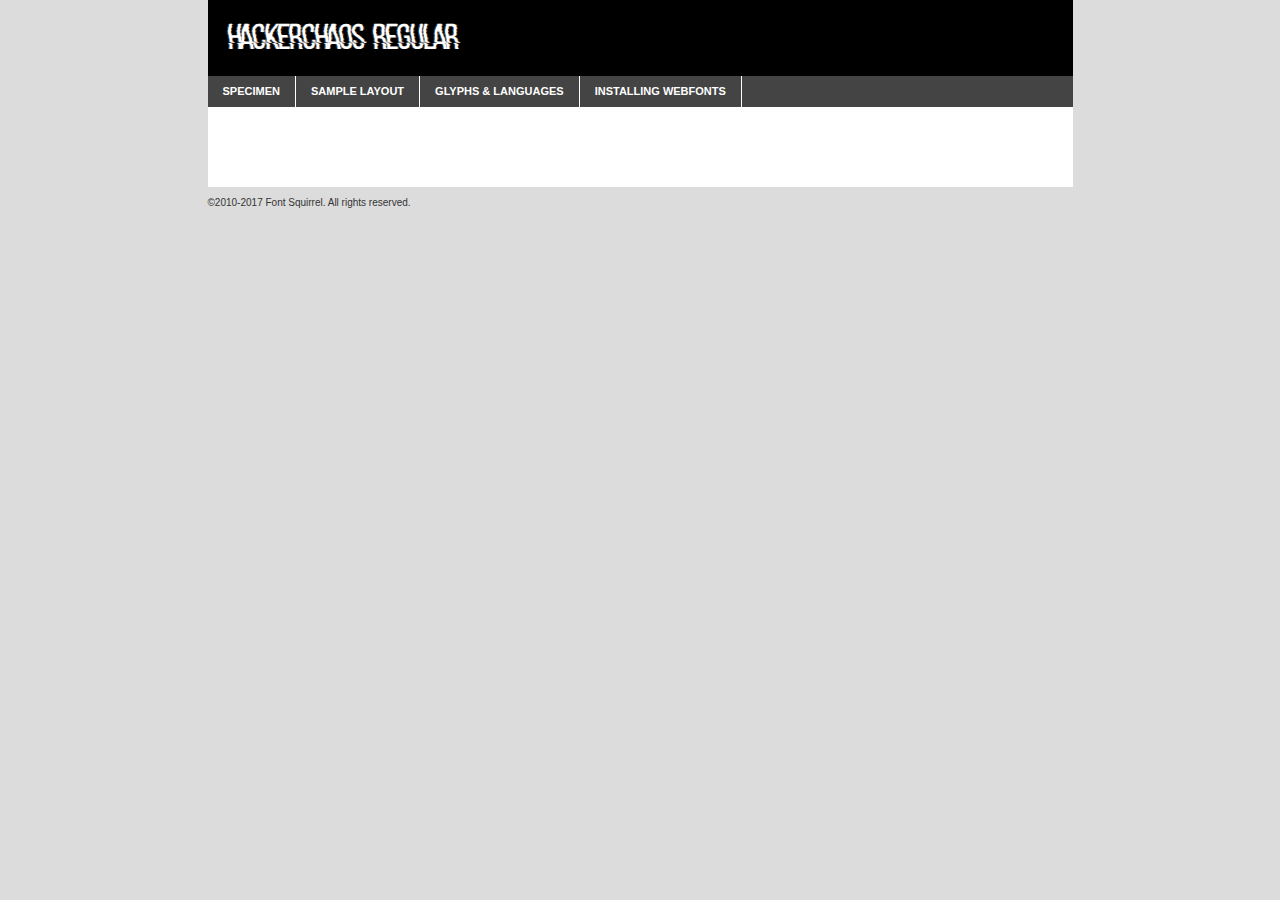
<file: police/hack/hackerchaos-demo.html>
<!DOCTYPE html PUBLIC "-//W3C//DTD XHTML 1.0 Transitional//EN"
	"http://www.w3.org/TR/xhtml1/DTD/xhtml1-transitional.dtd">

<html xmlns="http://www.w3.org/1999/xhtml" xml:lang="en" lang="en">
<head>
	<meta http-equiv="Content-Type" content="text/html; charset=utf-8" />
	<script src="http://ajax.googleapis.com/ajax/libs/jquery/1.7.2/jquery.min.js" type="text/javascript" charset="utf-8"></script>
	<script type="text/javascript">
	(function($){$.fn.easyTabs=function(option){var param=jQuery.extend({fadeSpeed:"fast",defaultContent:1,activeClass:'active'},option);$(this).each(function(){var thisId="#"+this.id;if(param.defaultContent==''){param.defaultContent=1;}
	if(typeof param.defaultContent=="number")
	{var defaultTab=$(thisId+" .tabs li:eq("+(param.defaultContent-1)+") a").attr('href').substr(1);}else{var defaultTab=param.defaultContent;}
	$(thisId+" .tabs li a").each(function(){var tabToHide=$(this).attr('href').substr(1);$("#"+tabToHide).addClass('easytabs-tab-content');});hideAll();changeContent(defaultTab);function hideAll(){$(thisId+" .easytabs-tab-content").hide();}
	function changeContent(tabId){hideAll();$(thisId+" .tabs li").removeClass(param.activeClass);$(thisId+" .tabs li a[href=#"+tabId+"]").closest('li').addClass(param.activeClass);if(param.fadeSpeed!="none")
	{$(thisId+" #"+tabId).fadeIn(param.fadeSpeed);}else{$(thisId+" #"+tabId).show();}}
	$(thisId+" .tabs li").click(function(){var tabId=$(this).find('a').attr('href').substr(1);changeContent(tabId);return false;});});}})(jQuery);
	</script>
	<link rel="stylesheet" href="specimen_files/specimen_stylesheet.css" type="text/css" charset="utf-8" />
	<link rel="stylesheet" href="stylesheet.css" type="text/css" charset="utf-8" />

	<style type="text/css">
					body{
				font-family: 'hackerchaosregular';
							}
		</style>

	<title>hackerchaos Regular Specimen</title>
	
	
	<script type="text/javascript" charset="utf-8">
		$(document).ready(function() {
			$('#container').easyTabs({defaultContent:1});
		});
	</script>
</head>

<body>
<div id="container">
	<div id="header">
		hackerchaos Regular	</div>
	<ul class="tabs">
		<li><a href="#specimen">Specimen</a></li>
		<li><a href="#layout">Sample Layout</a></li>
				<li><a href="#glyphs">Glyphs &amp; Languages</a></li>
		<li><a href="#installing">Installing Webfonts</a></li>
		
	</ul>
	
	<div id="main_content">

		
			<div id="specimen">
		
				<div class="section">
					<div class="grid12 firstcol">
						<div class="huge">AaBb</div>
					</div>
				</div>
		
				<div class="section">
					<div class="glyph_range">A&#x200B;B&#x200b;C&#x200b;D&#x200b;E&#x200b;F&#x200b;G&#x200b;H&#x200b;I&#x200b;J&#x200b;K&#x200b;L&#x200b;M&#x200b;N&#x200b;O&#x200b;P&#x200b;Q&#x200b;R&#x200b;S&#x200b;T&#x200b;U&#x200b;V&#x200b;W&#x200b;X&#x200b;Y&#x200b;Z&#x200b;a&#x200b;b&#x200b;c&#x200b;d&#x200b;e&#x200b;f&#x200b;g&#x200b;h&#x200b;i&#x200b;j&#x200b;k&#x200b;l&#x200b;m&#x200b;n&#x200b;o&#x200b;p&#x200b;q&#x200b;r&#x200b;s&#x200b;t&#x200b;u&#x200b;v&#x200b;w&#x200b;x&#x200b;y&#x200b;z&#x200b;1&#x200b;2&#x200b;3&#x200b;4&#x200b;5&#x200b;6&#x200b;7&#x200b;8&#x200b;9&#x200b;0&#x200b;&amp;&#x200b;.&#x200b;,&#x200b;?&#x200b;!&#x200b;&#64;&#x200b;(&#x200b;)&#x200b;#&#x200b;$&#x200b;%&#x200b;*&#x200b;+&#x200b;-&#x200b;=&#x200b;:&#x200b;;</div>
				</div>
				<div class="section">
					<div class="grid12 firstcol">
						<table class="sample_table">
							<tr><td>10</td><td class="size10">abcdefghijklmnopqrstuvwxyzABCDEFGHIJKLMNOPQRSTUVWXYZ0123456789abcdefghijklmnopqrstuvwxyzABCDEFGHIJKLMNOPQRSTUVWXYZ0123456789abcdefghijklmnopqrstuvwxyzABCDEFGHIJKLMNOPQRSTUVWXYZ</td></tr>
							<tr><td>11</td><td class="size11">abcdefghijklmnopqrstuvwxyzABCDEFGHIJKLMNOPQRSTUVWXYZ0123456789abcdefghijklmnopqrstuvwxyzABCDEFGHIJKLMNOPQRSTUVWXYZ0123456789abcdefghijklmnopqrstuvwxyzABCDEFGHIJKLMNOPQRSTUVWXYZ</td></tr>
							<tr><td>12</td><td class="size12">abcdefghijklmnopqrstuvwxyzABCDEFGHIJKLMNOPQRSTUVWXYZ0123456789abcdefghijklmnopqrstuvwxyzABCDEFGHIJKLMNOPQRSTUVWXYZ0123456789abcdefghijklmnopqrstuvwxyzABCDEFGHIJKLMNOPQRSTUVWXYZ</td></tr>
							<tr><td>13</td><td class="size13">abcdefghijklmnopqrstuvwxyzABCDEFGHIJKLMNOPQRSTUVWXYZ0123456789abcdefghijklmnopqrstuvwxyzABCDEFGHIJKLMNOPQRSTUVWXYZ0123456789abcdefghijklmnopqrstuvwxyzABCDEFGHIJKLMNOPQRSTUVWXYZ</td></tr>
							<tr><td>14</td><td class="size14">abcdefghijklmnopqrstuvwxyzABCDEFGHIJKLMNOPQRSTUVWXYZ0123456789abcdefghijklmnopqrstuvwxyzABCDEFGHIJKLMNOPQRSTUVWXYZ0123456789abcdefghijklmnopqrstuvwxyzABCDEFGHIJKLMNOPQRSTUVWXYZ</td></tr>
							<tr><td>16</td><td class="size16">abcdefghijklmnopqrstuvwxyzABCDEFGHIJKLMNOPQRSTUVWXYZ0123456789abcdefghijklmnopqrstuvwxyzABCDEFGHIJKLMNOPQRSTUVWXYZ</td></tr>
							<tr><td>18</td><td class="size18">abcdefghijklmnopqrstuvwxyzABCDEFGHIJKLMNOPQRSTUVWXYZ0123456789abcdefghijklmnopqrstuvwxyzABCDEFGHIJKLMNOPQRSTUVWXYZ</td></tr>
							<tr><td>20</td><td class="size20">abcdefghijklmnopqrstuvwxyzABCDEFGHIJKLMNOPQRSTUVWXYZ0123456789abcdefghijklmnopqrstuvwxyzABCDEFGHIJKLMNOPQRSTUVWXYZ</td></tr>
							<tr><td>24</td><td class="size24">abcdefghijklmnopqrstuvwxyzABCDEFGHIJKLMNOPQRSTUVWXYZ0123456789abcdefghijklmnopqrstuvwxyzABCDEFGHIJKLMNOPQRSTUVWXYZ</td></tr>
							<tr><td>30</td><td class="size30">abcdefghijklmnopqrstuvwxyzABCDEFGHIJKLMNOPQRSTUVWXYZ0123456789abcdefghijklmnopqrstuvwxyzABCDEFGHIJKLMNOPQRSTUVWXYZ</td></tr>
							<tr><td>36</td><td class="size36">abcdefghijklmnopqrstuvwxyzABCDEFGHIJKLMNOPQRSTUVWXYZ0123456789abcdefghijklmnopqrstuvwxyzABCDEFGHIJKLMNOPQRSTUVWXYZ</td></tr>
							<tr><td>48</td><td class="size48">abcdefghijklmnopqrstuvwxyzABCDEFGHIJKLMNOPQRSTUVWXYZ0123456789abcdefghijklmnopqrstuvwxyzABCDEFGHIJKLMNOPQRSTUVWXYZ</td></tr>
							<tr><td>60</td><td class="size60">abcdefghijklmnopqrstuvwxyzABCDEFGHIJKLMNOPQRSTUVWXYZ0123456789abcdefghijklmnopqrstuvwxyzABCDEFGHIJKLMNOPQRSTUVWXYZ</td></tr>
							<tr><td>72</td><td class="size72">abcdefghijklmnopqrstuvwxyzABCDEFGHIJKLMNOPQRSTUVWXYZ0123456789abcdefghijklmnopqrstuvwxyzABCDEFGHIJKLMNOPQRSTUVWXYZ</td></tr>
							<tr><td>90</td><td class="size90">abcdefghijklmnopqrstuvwxyzABCDEFGHIJKLMNOPQRSTUVWXYZ0123456789abcdefghijklmnopqrstuvwxyzABCDEFGHIJKLMNOPQRSTUVWXYZ</td></tr>
						</table>
				
					</div>
			
				</div>
		
		
		
								<div class="section" id="bodycomparison">


										<div id="xheight">
				<div class="fontbody">&#x25FC;&#x25FC;&#x25FC;&#x25FC;&#x25FC;&#x25FC;&#x25FC;&#x25FC;&#x25FC;&#x25FC;&#x25FC;&#x25FC;&#x25FC;&#x25FC;&#x25FC;&#x25FC;&#x25FC;&#x25FC;&#x25FC;&#x25FC;&#x25FC;&#x25FC;&#x25FC;&#x25FC;&#x25FC;&#x25FC;&#x25FC;&#x25FC;&#x25FC;&#x25FC;&#x25FC;&#x25FC;&#x25FC;&#x25FC;&#x25FC;&#x25FC;&#x25FC;&#x25FC;&#x25FC;&#x25FC;&#x25FC;&#x25FC;&#x25FC;&#x25FC;&#x25FC;&#x25FC;&#x25FC;&#x25FC;&#x25FC;&#x25FC;&#x25FC;&#x25FC;&#x25FC;&#x25FC;&#x25FC;&#x25FC;&#x25FC;&#x25FC;&#x25FC;&#x25FC;&#x25FC;&#x25FC;&#x25FC;&#x25FC;&#x25FC;&#x25FC;&#x25FC;&#x25FC;&#x25FC;&#x25FC;&#x25FC;&#x25FC;&#x25FC;&#x25FC;&#x25FC;&#x25FC;&#x25FC;&#x25FC;&#x25FC;&#x25FC;&#x25FC;&#x25FC;&#x25FC;&#x25FC;&#x25FC;&#x25FC;&#x25FC;&#x25FC;&#x25FC;&#x25FC;&#x25FC;&#x25FC;&#x25FC;&#x25FC;&#x25FC;&#x25FC;&#x25FC;&#x25FC;&#x25FC;body</div><div class="arialbody">body</div><div class="verdanabody">body</div><div class="georgiabody">body</div></div>
										<div class="fontbody" style="z-index:1">
											body<span>hackerchaos Regular</span>
										</div>
										<div class="arialbody" style="z-index:1">
											body<span>Arial</span>
										</div>
										<div class="verdanabody" style="z-index:1">
											body<span>Verdana</span>
										</div>
										<div class="georgiabody" style="z-index:1">
											body<span>Georgia</span>
										</div>



								</div>
		
		
				<div class="section psample psample_row1" id="">
					
					<div class="grid2 firstcol">
						<p class="size10"><span>10.</span>Aenean lacinia bibendum nulla sed consectetur. Fusce dapibus, tellus ac cursus commodo, tortor mauris condimentum nibh, ut fermentum massa justo sit amet risus. Nullam id dolor id nibh ultricies vehicula ut id elit. Cum sociis natoque penatibus et magnis dis parturient montes, nascetur ridiculus mus. Nulla vitae elit libero, a pharetra augue.</p>
			
					</div>
					<div class="grid3">
						<p class="size11"><span>11.</span>Aenean lacinia bibendum nulla sed consectetur. Fusce dapibus, tellus ac cursus commodo, tortor mauris condimentum nibh, ut fermentum massa justo sit amet risus. Nullam id dolor id nibh ultricies vehicula ut id elit. Cum sociis natoque penatibus et magnis dis parturient montes, nascetur ridiculus mus. Nulla vitae elit libero, a pharetra augue.</p>
			
					</div>
					<div class="grid3">
						<p class="size12"><span>12.</span>Aenean lacinia bibendum nulla sed consectetur. Fusce dapibus, tellus ac cursus commodo, tortor mauris condimentum nibh, ut fermentum massa justo sit amet risus. Nullam id dolor id nibh ultricies vehicula ut id elit. Cum sociis natoque penatibus et magnis dis parturient montes, nascetur ridiculus mus. Nulla vitae elit libero, a pharetra augue.</p>
			
					</div>
					<div class="grid4">
						<p class="size13"><span>13.</span>Aenean lacinia bibendum nulla sed consectetur. Fusce dapibus, tellus ac cursus commodo, tortor mauris condimentum nibh, ut fermentum massa justo sit amet risus. Nullam id dolor id nibh ultricies vehicula ut id elit. Cum sociis natoque penatibus et magnis dis parturient montes, nascetur ridiculus mus. Nulla vitae elit libero, a pharetra augue.</p>
			
					</div>
					<div class="white_blend"></div>
					
				</div>
				<div class="section psample psample_row2" id="">
					<div class="grid3 firstcol">
						<p class="size14"><span>14.</span>Aenean lacinia bibendum nulla sed consectetur. Fusce dapibus, tellus ac cursus commodo, tortor mauris condimentum nibh, ut fermentum massa justo sit amet risus. Nullam id dolor id nibh ultricies vehicula ut id elit. Cum sociis natoque penatibus et magnis dis parturient montes, nascetur ridiculus mus. Nulla vitae elit libero, a pharetra augue.</p>
			
					</div>
					<div class="grid4">
						<p class="size16"><span>16.</span>Aenean lacinia bibendum nulla sed consectetur. Fusce dapibus, tellus ac cursus commodo, tortor mauris condimentum nibh, ut fermentum massa justo sit amet risus. Nullam id dolor id nibh ultricies vehicula ut id elit. Cum sociis natoque penatibus et magnis dis parturient montes, nascetur ridiculus mus. Nulla vitae elit libero, a pharetra augue.</p>
			
					</div>
					<div class="grid5">
						<p class="size18"><span>18.</span>Aenean lacinia bibendum nulla sed consectetur. Fusce dapibus, tellus ac cursus commodo, tortor mauris condimentum nibh, ut fermentum massa justo sit amet risus. Nullam id dolor id nibh ultricies vehicula ut id elit. Cum sociis natoque penatibus et magnis dis parturient montes, nascetur ridiculus mus. Nulla vitae elit libero, a pharetra augue.</p>
			
					</div>

					<div class="white_blend"></div>

				</div>
				
				<div class="section psample psample_row3" id="">
					<div class="grid5 firstcol">
						<p class="size20"><span>20.</span>Aenean lacinia bibendum nulla sed consectetur. Fusce dapibus, tellus ac cursus commodo, tortor mauris condimentum nibh, ut fermentum massa justo sit amet risus. Nullam id dolor id nibh ultricies vehicula ut id elit. Cum sociis natoque penatibus et magnis dis parturient montes, nascetur ridiculus mus. Nulla vitae elit libero, a pharetra augue.</p>
					</div>
					<div class="grid7">
						<p class="size24"><span>24.</span>Aenean lacinia bibendum nulla sed consectetur. Fusce dapibus, tellus ac cursus commodo, tortor mauris condimentum nibh, ut fermentum massa justo sit amet risus. Nullam id dolor id nibh ultricies vehicula ut id elit. Cum sociis natoque penatibus et magnis dis parturient montes, nascetur ridiculus mus. Nulla vitae elit libero, a pharetra augue.</p>
					</div>
					
					<div class="white_blend"></div>
					
				</div>
				
				<div class="section psample psample_row4" id="">
					<div class="grid12 firstcol">
						<p class="size30"><span>30.</span>Aenean lacinia bibendum nulla sed consectetur. Fusce dapibus, tellus ac cursus commodo, tortor mauris condimentum nibh, ut fermentum massa justo sit amet risus. Nullam id dolor id nibh ultricies vehicula ut id elit. Cum sociis natoque penatibus et magnis dis parturient montes, nascetur ridiculus mus. Nulla vitae elit libero, a pharetra augue.</p>
					</div>
					<div class="white_blend"></div>
					
				</div>
				
				
				
				<div class="section psample psample_row1 fullreverse">
					<div class="grid2 firstcol">
						<p class="size10"><span>10.</span>Aenean lacinia bibendum nulla sed consectetur. Fusce dapibus, tellus ac cursus commodo, tortor mauris condimentum nibh, ut fermentum massa justo sit amet risus. Nullam id dolor id nibh ultricies vehicula ut id elit. Cum sociis natoque penatibus et magnis dis parturient montes, nascetur ridiculus mus. Nulla vitae elit libero, a pharetra augue.</p>
			
					</div>
					<div class="grid3">
						<p class="size11"><span>11.</span>Aenean lacinia bibendum nulla sed consectetur. Fusce dapibus, tellus ac cursus commodo, tortor mauris condimentum nibh, ut fermentum massa justo sit amet risus. Nullam id dolor id nibh ultricies vehicula ut id elit. Cum sociis natoque penatibus et magnis dis parturient montes, nascetur ridiculus mus. Nulla vitae elit libero, a pharetra augue.</p>
			
					</div>
					<div class="grid3">
						<p class="size12"><span>12.</span>Aenean lacinia bibendum nulla sed consectetur. Fusce dapibus, tellus ac cursus commodo, tortor mauris condimentum nibh, ut fermentum massa justo sit amet risus. Nullam id dolor id nibh ultricies vehicula ut id elit. Cum sociis natoque penatibus et magnis dis parturient montes, nascetur ridiculus mus. Nulla vitae elit libero, a pharetra augue.</p>
			
					</div>
					<div class="grid4">
						<p class="size13"><span>13.</span>Aenean lacinia bibendum nulla sed consectetur. Fusce dapibus, tellus ac cursus commodo, tortor mauris condimentum nibh, ut fermentum massa justo sit amet risus. Nullam id dolor id nibh ultricies vehicula ut id elit. Cum sociis natoque penatibus et magnis dis parturient montes, nascetur ridiculus mus. Nulla vitae elit libero, a pharetra augue.</p>
			
					</div>
					<div class="black_blend"></div>
					
				</div>
				
				<div class="section psample psample_row2 fullreverse">
					<div class="grid3 firstcol">
						<p class="size14"><span>14.</span>Aenean lacinia bibendum nulla sed consectetur. Fusce dapibus, tellus ac cursus commodo, tortor mauris condimentum nibh, ut fermentum massa justo sit amet risus. Nullam id dolor id nibh ultricies vehicula ut id elit. Cum sociis natoque penatibus et magnis dis parturient montes, nascetur ridiculus mus. Nulla vitae elit libero, a pharetra augue.</p>
			
					</div>
					<div class="grid4">
						<p class="size16"><span>16.</span>Aenean lacinia bibendum nulla sed consectetur. Fusce dapibus, tellus ac cursus commodo, tortor mauris condimentum nibh, ut fermentum massa justo sit amet risus. Nullam id dolor id nibh ultricies vehicula ut id elit. Cum sociis natoque penatibus et magnis dis parturient montes, nascetur ridiculus mus. Nulla vitae elit libero, a pharetra augue.</p>
			
					</div>
					<div class="grid5">
						<p class="size18"><span>18.</span>Aenean lacinia bibendum nulla sed consectetur. Fusce dapibus, tellus ac cursus commodo, tortor mauris condimentum nibh, ut fermentum massa justo sit amet risus. Nullam id dolor id nibh ultricies vehicula ut id elit. Cum sociis natoque penatibus et magnis dis parturient montes, nascetur ridiculus mus. Nulla vitae elit libero, a pharetra augue.</p>
			
					</div>
					<div class="black_blend"></div>

				</div>
				
				<div class="section psample fullreverse psample_row3" id="">
					<div class="grid5 firstcol">
						<p class="size20"><span>20.</span>Aenean lacinia bibendum nulla sed consectetur. Fusce dapibus, tellus ac cursus commodo, tortor mauris condimentum nibh, ut fermentum massa justo sit amet risus. Nullam id dolor id nibh ultricies vehicula ut id elit. Cum sociis natoque penatibus et magnis dis parturient montes, nascetur ridiculus mus. Nulla vitae elit libero, a pharetra augue.</p>
					</div>
					<div class="grid7">
						<p class="size24"><span>24.</span>Aenean lacinia bibendum nulla sed consectetur. Fusce dapibus, tellus ac cursus commodo, tortor mauris condimentum nibh, ut fermentum massa justo sit amet risus. Nullam id dolor id nibh ultricies vehicula ut id elit. Cum sociis natoque penatibus et magnis dis parturient montes, nascetur ridiculus mus. Nulla vitae elit libero, a pharetra augue.</p>
					</div>
					
					<div class="black_blend"></div>
					
				</div>
				
				<div class="section psample fullreverse psample_row4" id="" style="border-bottom: 20px #000 solid;">
					<div class="grid12 firstcol">
						<p class="size30"><span>30.</span>Aenean lacinia bibendum nulla sed consectetur. Fusce dapibus, tellus ac cursus commodo, tortor mauris condimentum nibh, ut fermentum massa justo sit amet risus. Nullam id dolor id nibh ultricies vehicula ut id elit. Cum sociis natoque penatibus et magnis dis parturient montes, nascetur ridiculus mus. Nulla vitae elit libero, a pharetra augue.</p>
					</div>
					<div class="black_blend"></div>
					
				</div>
				
				
				
				
			</div>
			
			<div id="layout">
				
				<div class="section">
					
					<div class="grid12 firstcol">
						<h1>Lorem Ipsum Dolor</h1>
						<h2>Etiam porta sem malesuada magna mollis euismod</h2>
						
						<p class="byline">By <a href="#link">Aenean Lacinia</a></p>
					</div>
				</div>
				<div class="section">
					<div class="grid8 firstcol">
						<p class="large">Donec sed odio dui. Morbi leo risus, porta ac consectetur ac, vestibulum at eros. Fusce dapibus, tellus ac cursus commodo, tortor mauris condimentum nibh, ut fermentum massa justo sit amet risus. </p>

						
						<h3>Pellentesque ornare sem</h3>

						<p>Maecenas sed diam eget risus varius blandit sit amet non magna. Maecenas faucibus mollis interdum. Donec ullamcorper nulla non metus auctor fringilla. Nullam id dolor id nibh ultricies vehicula ut id elit. Nullam id dolor id nibh ultricies vehicula ut id elit. </p>

						<p>Aenean eu leo quam. Pellentesque ornare sem lacinia quam venenatis vestibulum. Lorem ipsum dolor sit amet, consectetur adipiscing elit. Cum sociis natoque penatibus et magnis dis parturient montes, nascetur ridiculus mus. </p>

						<p>Nulla vitae elit libero, a pharetra augue. Praesent commodo cursus magna, vel scelerisque nisl consectetur et. Aenean lacinia bibendum nulla sed consectetur. </p>

						<p>Nullam quis risus eget urna mollis ornare vel eu leo. Nullam quis risus eget urna mollis ornare vel eu leo. Maecenas sed diam eget risus varius blandit sit amet non magna. Donec ullamcorper nulla non metus auctor fringilla. </p>

						<h3>Cras mattis consectetur</h3>

						<p>Aenean eu leo quam. Pellentesque ornare sem lacinia quam venenatis vestibulum. Aenean lacinia bibendum nulla sed consectetur. Integer posuere erat a ante venenatis dapibus posuere velit aliquet. Cras mattis consectetur purus sit amet fermentum. </p>

						<p>Nullam id dolor id nibh ultricies vehicula ut id elit. Nullam quis risus eget urna mollis ornare vel eu leo. Cras mattis consectetur purus sit amet fermentum.</p>
					</div>
					
					<div class="grid4 sidebar">
						
						<div class="box reverse">
							<p class="last">Nullam quis risus eget urna mollis ornare vel eu leo. Donec ullamcorper nulla non metus auctor fringilla. Cras mattis consectetur purus sit amet fermentum. Sed posuere consectetur est at lobortis. Lorem ipsum dolor sit amet, consectetur adipiscing elit. </p>
						</div>
						
						<p class="caption">Maecenas sed diam eget risus varius.</p>

						<p>Vestibulum id ligula porta felis euismod semper. Integer posuere erat a ante venenatis dapibus posuere velit aliquet. Vestibulum id ligula porta felis euismod semper. Sed posuere consectetur est at lobortis. Maecenas sed diam eget risus varius blandit sit amet non magna. Fusce dapibus, tellus ac cursus commodo, tortor mauris condimentum nibh, ut fermentum massa justo sit amet risus. </p>

					

						<p>Duis mollis, est non commodo luctus, nisi erat porttitor ligula, eget lacinia odio sem nec elit. Aenean lacinia bibendum nulla sed consectetur. Vivamus sagittis lacus vel augue laoreet rutrum faucibus dolor auctor. Aenean lacinia bibendum nulla sed consectetur. Nullam quis risus eget urna mollis ornare vel eu leo. </p>

						<p>Praesent commodo cursus magna, vel scelerisque nisl consectetur et. Donec ullamcorper nulla non metus auctor fringilla. Maecenas faucibus mollis interdum. Fusce dapibus, tellus ac cursus commodo, tortor mauris condimentum nibh, ut fermentum massa justo sit amet risus. </p>

					</div>
				</div>
				
			</div>


			



		<div id="glyphs">
			<div class="section">
				<div class="grid12 firstcol">
			
				<h1>Language Support</h1>
				<p>The subset of hackerchaos Regular in this kit supports the following languages:<br />
			
					Albanian, Basque, Breton, Chamorro, Danish, English, Faroese, Finnish, Frisian, Galician, German, Icelandic, Italian, Malagasy, Norwegian, Portuguese, Spanish, Swedish, Alsatian, Aragonese, Arapaho, Arrernte, Asturian, Aymara, Bislama, Cebuano, Corsican, Fijian, French_creole, Genoese, Gilbertese, Greenlandic, Haitian_creole, Hiligaynon, Hmong, Hopi, Ibanag, Iloko_ilokano, Indonesian, Interglossa_glosa, Interlingua, Irish_gaelic, Jerriais, Lojban, Lombard, Luxembourgeois, Manx, Mohawk, Norfolk_pitcairnese, Occitan, Oromo, Pangasinan, Papiamento, Piedmontese, Potawatomi, Rhaeto-romance, Romansh, Rotokas, Sami_lule, Sardinian, Scots_gaelic, Seychelles_creole, Shona, Sicilian, Somali, Southern_ndebele, Swahili, Swati_swazi, Tagalog_filipino_pilipino, Tetum, Tok_pisin, Uyghur_latinized, Volapuk, Walloon, Warlpiri, Xhosa, Yapese, Zulu, Latinbasic, Ubasic, Demo				</p>
				<h1>Glyph Chart</h1>
				<p>The subset of hackerchaos Regular in this kit includes all the glyphs listed below. Unicode entities are included above each glyph to help you insert individual characters into your layout.</p>
				<div id="glyph_chart">
			
																				 <div><p>&amp;#29;</p>&#29;</div>
																				 <div><p>&amp;#13;</p>&#13;</div>
																				 <div><p>&amp;#29;</p>&#29;</div>
																				 <div><p>&amp;#32;</p>&#32;</div>
																				 <div><p>&amp;#33;</p>&#33;</div>
																				 <div><p>&amp;#34;</p>&#34;</div>
																				 <div><p>&amp;#35;</p>&#35;</div>
																				 <div><p>&amp;#36;</p>&#36;</div>
																				 <div><p>&amp;#37;</p>&#37;</div>
																				 <div><p>&amp;#38;</p>&#38;</div>
																				 <div><p>&amp;#39;</p>&#39;</div>
																				 <div><p>&amp;#40;</p>&#40;</div>
																				 <div><p>&amp;#41;</p>&#41;</div>
																				 <div><p>&amp;#42;</p>&#42;</div>
																				 <div><p>&amp;#43;</p>&#43;</div>
																				 <div><p>&amp;#44;</p>&#44;</div>
																				 <div><p>&amp;#45;</p>&#45;</div>
																				 <div><p>&amp;#46;</p>&#46;</div>
																				 <div><p>&amp;#47;</p>&#47;</div>
																				 <div><p>&amp;#48;</p>&#48;</div>
																				 <div><p>&amp;#49;</p>&#49;</div>
																				 <div><p>&amp;#50;</p>&#50;</div>
																				 <div><p>&amp;#51;</p>&#51;</div>
																				 <div><p>&amp;#52;</p>&#52;</div>
																				 <div><p>&amp;#53;</p>&#53;</div>
																				 <div><p>&amp;#54;</p>&#54;</div>
																				 <div><p>&amp;#55;</p>&#55;</div>
																				 <div><p>&amp;#56;</p>&#56;</div>
																				 <div><p>&amp;#57;</p>&#57;</div>
																				 <div><p>&amp;#58;</p>&#58;</div>
																				 <div><p>&amp;#59;</p>&#59;</div>
																				 <div><p>&amp;#60;</p>&#60;</div>
																				 <div><p>&amp;#61;</p>&#61;</div>
																				 <div><p>&amp;#62;</p>&#62;</div>
																				 <div><p>&amp;#63;</p>&#63;</div>
																				 <div><p>&amp;#64;</p>&#64;</div>
																				 <div><p>&amp;#65;</p>&#65;</div>
																				 <div><p>&amp;#66;</p>&#66;</div>
																				 <div><p>&amp;#67;</p>&#67;</div>
																				 <div><p>&amp;#68;</p>&#68;</div>
																				 <div><p>&amp;#69;</p>&#69;</div>
																				 <div><p>&amp;#70;</p>&#70;</div>
																				 <div><p>&amp;#71;</p>&#71;</div>
																				 <div><p>&amp;#72;</p>&#72;</div>
																				 <div><p>&amp;#73;</p>&#73;</div>
																				 <div><p>&amp;#74;</p>&#74;</div>
																				 <div><p>&amp;#75;</p>&#75;</div>
																				 <div><p>&amp;#76;</p>&#76;</div>
																				 <div><p>&amp;#77;</p>&#77;</div>
																				 <div><p>&amp;#78;</p>&#78;</div>
																				 <div><p>&amp;#79;</p>&#79;</div>
																				 <div><p>&amp;#80;</p>&#80;</div>
																				 <div><p>&amp;#81;</p>&#81;</div>
																				 <div><p>&amp;#82;</p>&#82;</div>
																				 <div><p>&amp;#83;</p>&#83;</div>
																				 <div><p>&amp;#84;</p>&#84;</div>
																				 <div><p>&amp;#85;</p>&#85;</div>
																				 <div><p>&amp;#86;</p>&#86;</div>
																				 <div><p>&amp;#87;</p>&#87;</div>
																				 <div><p>&amp;#88;</p>&#88;</div>
																				 <div><p>&amp;#89;</p>&#89;</div>
																				 <div><p>&amp;#90;</p>&#90;</div>
																				 <div><p>&amp;#91;</p>&#91;</div>
																				 <div><p>&amp;#92;</p>&#92;</div>
																				 <div><p>&amp;#93;</p>&#93;</div>
																				 <div><p>&amp;#94;</p>&#94;</div>
																				 <div><p>&amp;#95;</p>&#95;</div>
																				 <div><p>&amp;#96;</p>&#96;</div>
																				 <div><p>&amp;#97;</p>&#97;</div>
																				 <div><p>&amp;#98;</p>&#98;</div>
																				 <div><p>&amp;#99;</p>&#99;</div>
																				 <div><p>&amp;#100;</p>&#100;</div>
																				 <div><p>&amp;#101;</p>&#101;</div>
																				 <div><p>&amp;#102;</p>&#102;</div>
																				 <div><p>&amp;#103;</p>&#103;</div>
																				 <div><p>&amp;#104;</p>&#104;</div>
																				 <div><p>&amp;#105;</p>&#105;</div>
																				 <div><p>&amp;#106;</p>&#106;</div>
																				 <div><p>&amp;#107;</p>&#107;</div>
																				 <div><p>&amp;#108;</p>&#108;</div>
																				 <div><p>&amp;#109;</p>&#109;</div>
																				 <div><p>&amp;#110;</p>&#110;</div>
																				 <div><p>&amp;#111;</p>&#111;</div>
																				 <div><p>&amp;#112;</p>&#112;</div>
																				 <div><p>&amp;#113;</p>&#113;</div>
																				 <div><p>&amp;#114;</p>&#114;</div>
																				 <div><p>&amp;#115;</p>&#115;</div>
																				 <div><p>&amp;#116;</p>&#116;</div>
																				 <div><p>&amp;#117;</p>&#117;</div>
																				 <div><p>&amp;#118;</p>&#118;</div>
																				 <div><p>&amp;#119;</p>&#119;</div>
																				 <div><p>&amp;#120;</p>&#120;</div>
																				 <div><p>&amp;#121;</p>&#121;</div>
																				 <div><p>&amp;#122;</p>&#122;</div>
																				 <div><p>&amp;#123;</p>&#123;</div>
																				 <div><p>&amp;#124;</p>&#124;</div>
																				 <div><p>&amp;#125;</p>&#125;</div>
																				 <div><p>&amp;#126;</p>&#126;</div>
																				 <div><p>&amp;#160;</p>&#160;</div>
																				 <div><p>&amp;#161;</p>&#161;</div>
																				 <div><p>&amp;#162;</p>&#162;</div>
																				 <div><p>&amp;#163;</p>&#163;</div>
																				 <div><p>&amp;#164;</p>&#164;</div>
																				 <div><p>&amp;#165;</p>&#165;</div>
																				 <div><p>&amp;#166;</p>&#166;</div>
																				 <div><p>&amp;#167;</p>&#167;</div>
																				 <div><p>&amp;#168;</p>&#168;</div>
																				 <div><p>&amp;#169;</p>&#169;</div>
																				 <div><p>&amp;#170;</p>&#170;</div>
																				 <div><p>&amp;#171;</p>&#171;</div>
																				 <div><p>&amp;#172;</p>&#172;</div>
																				 <div><p>&amp;#173;</p>&#173;</div>
																				 <div><p>&amp;#174;</p>&#174;</div>
																				 <div><p>&amp;#175;</p>&#175;</div>
																				 <div><p>&amp;#176;</p>&#176;</div>
																				 <div><p>&amp;#177;</p>&#177;</div>
																				 <div><p>&amp;#178;</p>&#178;</div>
																				 <div><p>&amp;#179;</p>&#179;</div>
																				 <div><p>&amp;#180;</p>&#180;</div>
																				 <div><p>&amp;#181;</p>&#181;</div>
																				 <div><p>&amp;#182;</p>&#182;</div>
																				 <div><p>&amp;#183;</p>&#183;</div>
																				 <div><p>&amp;#184;</p>&#184;</div>
																				 <div><p>&amp;#185;</p>&#185;</div>
																				 <div><p>&amp;#186;</p>&#186;</div>
																				 <div><p>&amp;#187;</p>&#187;</div>
																				 <div><p>&amp;#188;</p>&#188;</div>
																				 <div><p>&amp;#189;</p>&#189;</div>
																				 <div><p>&amp;#190;</p>&#190;</div>
																				 <div><p>&amp;#191;</p>&#191;</div>
																				 <div><p>&amp;#192;</p>&#192;</div>
																				 <div><p>&amp;#193;</p>&#193;</div>
																				 <div><p>&amp;#194;</p>&#194;</div>
																				 <div><p>&amp;#195;</p>&#195;</div>
																				 <div><p>&amp;#196;</p>&#196;</div>
																				 <div><p>&amp;#197;</p>&#197;</div>
																				 <div><p>&amp;#198;</p>&#198;</div>
																				 <div><p>&amp;#199;</p>&#199;</div>
																				 <div><p>&amp;#200;</p>&#200;</div>
																				 <div><p>&amp;#201;</p>&#201;</div>
																				 <div><p>&amp;#202;</p>&#202;</div>
																				 <div><p>&amp;#203;</p>&#203;</div>
																				 <div><p>&amp;#204;</p>&#204;</div>
																				 <div><p>&amp;#205;</p>&#205;</div>
																				 <div><p>&amp;#206;</p>&#206;</div>
																				 <div><p>&amp;#207;</p>&#207;</div>
																				 <div><p>&amp;#208;</p>&#208;</div>
																				 <div><p>&amp;#209;</p>&#209;</div>
																				 <div><p>&amp;#210;</p>&#210;</div>
																				 <div><p>&amp;#211;</p>&#211;</div>
																				 <div><p>&amp;#212;</p>&#212;</div>
																				 <div><p>&amp;#213;</p>&#213;</div>
																				 <div><p>&amp;#214;</p>&#214;</div>
																				 <div><p>&amp;#215;</p>&#215;</div>
																				 <div><p>&amp;#216;</p>&#216;</div>
																				 <div><p>&amp;#217;</p>&#217;</div>
																				 <div><p>&amp;#218;</p>&#218;</div>
																				 <div><p>&amp;#219;</p>&#219;</div>
																				 <div><p>&amp;#220;</p>&#220;</div>
																				 <div><p>&amp;#221;</p>&#221;</div>
																				 <div><p>&amp;#222;</p>&#222;</div>
																				 <div><p>&amp;#223;</p>&#223;</div>
																				 <div><p>&amp;#224;</p>&#224;</div>
																				 <div><p>&amp;#225;</p>&#225;</div>
																				 <div><p>&amp;#226;</p>&#226;</div>
																				 <div><p>&amp;#227;</p>&#227;</div>
																				 <div><p>&amp;#228;</p>&#228;</div>
																				 <div><p>&amp;#229;</p>&#229;</div>
																				 <div><p>&amp;#230;</p>&#230;</div>
																				 <div><p>&amp;#231;</p>&#231;</div>
																				 <div><p>&amp;#232;</p>&#232;</div>
																				 <div><p>&amp;#233;</p>&#233;</div>
																				 <div><p>&amp;#234;</p>&#234;</div>
																				 <div><p>&amp;#235;</p>&#235;</div>
																				 <div><p>&amp;#236;</p>&#236;</div>
																				 <div><p>&amp;#237;</p>&#237;</div>
																				 <div><p>&amp;#238;</p>&#238;</div>
																				 <div><p>&amp;#239;</p>&#239;</div>
																				 <div><p>&amp;#240;</p>&#240;</div>
																				 <div><p>&amp;#241;</p>&#241;</div>
																				 <div><p>&amp;#242;</p>&#242;</div>
																				 <div><p>&amp;#243;</p>&#243;</div>
																				 <div><p>&amp;#244;</p>&#244;</div>
																				 <div><p>&amp;#245;</p>&#245;</div>
																				 <div><p>&amp;#246;</p>&#246;</div>
																				 <div><p>&amp;#247;</p>&#247;</div>
																				 <div><p>&amp;#248;</p>&#248;</div>
																				 <div><p>&amp;#249;</p>&#249;</div>
																				 <div><p>&amp;#250;</p>&#250;</div>
																				 <div><p>&amp;#251;</p>&#251;</div>
																				 <div><p>&amp;#252;</p>&#252;</div>
																				 <div><p>&amp;#253;</p>&#253;</div>
																				 <div><p>&amp;#254;</p>&#254;</div>
																				 <div><p>&amp;#255;</p>&#255;</div>
																				 <div><p>&amp;#710;</p>&#710;</div>
																				 <div><p>&amp;#732;</p>&#732;</div>
																				 <div><p>&amp;#8192;</p>&#8192;</div>
																				 <div><p>&amp;#8193;</p>&#8193;</div>
																				 <div><p>&amp;#8194;</p>&#8194;</div>
																				 <div><p>&amp;#8195;</p>&#8195;</div>
																				 <div><p>&amp;#8196;</p>&#8196;</div>
																				 <div><p>&amp;#8197;</p>&#8197;</div>
																				 <div><p>&amp;#8198;</p>&#8198;</div>
																				 <div><p>&amp;#8199;</p>&#8199;</div>
																				 <div><p>&amp;#8200;</p>&#8200;</div>
																				 <div><p>&amp;#8201;</p>&#8201;</div>
																				 <div><p>&amp;#8202;</p>&#8202;</div>
																				 <div><p>&amp;#8208;</p>&#8208;</div>
																				 <div><p>&amp;#8209;</p>&#8209;</div>
																				 <div><p>&amp;#8210;</p>&#8210;</div>
																				 <div><p>&amp;#8211;</p>&#8211;</div>
																				 <div><p>&amp;#8212;</p>&#8212;</div>
																				 <div><p>&amp;#8216;</p>&#8216;</div>
																				 <div><p>&amp;#8217;</p>&#8217;</div>
																				 <div><p>&amp;#8218;</p>&#8218;</div>
																				 <div><p>&amp;#8220;</p>&#8220;</div>
																				 <div><p>&amp;#8221;</p>&#8221;</div>
																				 <div><p>&amp;#8222;</p>&#8222;</div>
																				 <div><p>&amp;#8226;</p>&#8226;</div>
																				 <div><p>&amp;#8230;</p>&#8230;</div>
																				 <div><p>&amp;#8239;</p>&#8239;</div>
																				 <div><p>&amp;#8249;</p>&#8249;</div>
																				 <div><p>&amp;#8250;</p>&#8250;</div>
																				 <div><p>&amp;#8287;</p>&#8287;</div>
																				 <div><p>&amp;#8364;</p>&#8364;</div>
																				 <div><p>&amp;#8482;</p>&#8482;</div>
																				 <div><p>&amp;#9724;</p>&#9724;</div>
																																						</div>	
				</div>
		
		
			</div>
		</div>
		
		
		<div id="specs">
			
		</div>
	
		<div id="installing">
			<div class="section">
				<div class="grid7 firstcol">
					<h1>Installing Webfonts</h1>
					
					<p>Webfonts are supported by all major browser platforms but not all in the same way. There are currently four different font formats that must be included in order to target all browsers. This includes TTF, WOFF, EOT and SVG.</p>
					
					<h2>1. Upload your webfonts</h2>
					<p>You must upload your webfont kit to your website. They should be in or near the same directory as your CSS files.</p>
					
					<h2>2. Include the webfont stylesheet</h2>
					<p>A special CSS @font-face declaration helps the various browsers select the appropriate font it needs without causing you a bunch of headaches. Learn more about this syntax by reading the <a href="https://www.fontspring.com/blog/further-hardening-of-the-bulletproof-syntax">Fontspring blog post</a> about it. The code for it is as follows:</p>


<code>
@font-face{ 
	font-family: 'MyWebFont';
	src: url('WebFont.eot');
	src: url('WebFont.eot?#iefix') format('embedded-opentype'),
	     url('WebFont.woff') format('woff'),
	     url('WebFont.ttf') format('truetype'),
	     url('WebFont.svg#webfont') format('svg');
}
</code>

	<p>We've already gone ahead and generated the code for you. All you have to do is link to the stylesheet in your HTML, like this:</p>
	<code>&lt;link rel=&quot;stylesheet&quot; href=&quot;stylesheet.css&quot; type=&quot;text/css&quot; charset=&quot;utf-8&quot; /&gt;</code>

					<h2>3. Modify your own stylesheet</h2>
					<p>To take advantage of your new fonts, you must tell your stylesheet to use them. Look at the original @font-face declaration above and find the property called "font-family." The name linked there will be what you use to reference the font. Prepend that webfont name to the font stack in the "font-family" property, inside the selector you want to change. For example:</p>
<code>p { font-family: 'WebFont', Arial, sans-serif; }</code>

<h2>4. Test</h2>
<p>Getting webfonts to work cross-browser <em>can</em> be tricky. Use the information in the sidebar to help you if you find that fonts aren't loading in a particular browser.</p>
				</div>
				
				<div class="grid5 sidebar">
					<div class="box">
						<h2>Troubleshooting<br />Font-Face Problems</h2>
						<p>Having trouble getting your webfonts to load in your new website? Here are some tips to sort out what might be the problem.</p>

						<h3>Fonts not showing in any browser</h3>

						<p>This sounds like you need to work on the plumbing. You either did not upload the fonts to the correct directory, or you did not link the fonts properly in the CSS. If you've confirmed that all this is correct and you still have a problem, take a look at your .htaccess file and see if requests are getting intercepted.</p>

						<h3>Fonts not loading in iPhone or iPad</h3>

						<p>The most common problem here is that you are serving the fonts from an IIS server. IIS refuses to serve files that have unknown MIME types. If that is the case, you must set the MIME type for SVG to "image/svg+xml" in the server settings. Follow these instructions from Microsoft if you need help.</p>

						<h3>Fonts not loading in Firefox</h3>

						<p>The primary reason for this failure? You are still using a version Firefox older than 3.5. So upgrade already! If that isn't it, then you are very likely serving fonts from a different domain. Firefox requires that all font assets be served from the same domain. Lastly it is possible that you need to add WOFF to your list of MIME types (if you are serving via IIS.)</p>

						<h3>Fonts not loading in IE</h3>

						<p>Are you looking at Internet Explorer on an actual Windows machine or are you cheating by using a service like Adobe BrowserLab? Many of these screenshot services do not render @font-face for IE. Best to test it on a real machine.</p>

						<h3>Fonts not loading in IE9</h3>

						<p>IE9, like Firefox, requires that fonts be served from the same domain as the website. Make sure that is the case.</p>
					</div>
				</div>
			</div>
			
		</div>
	
	</div>
	<div id="footer">
		<p>&copy;2010-2017 Font Squirrel. All rights reserved.</p>
	</div>
</div>
</body>
</html>
</file>
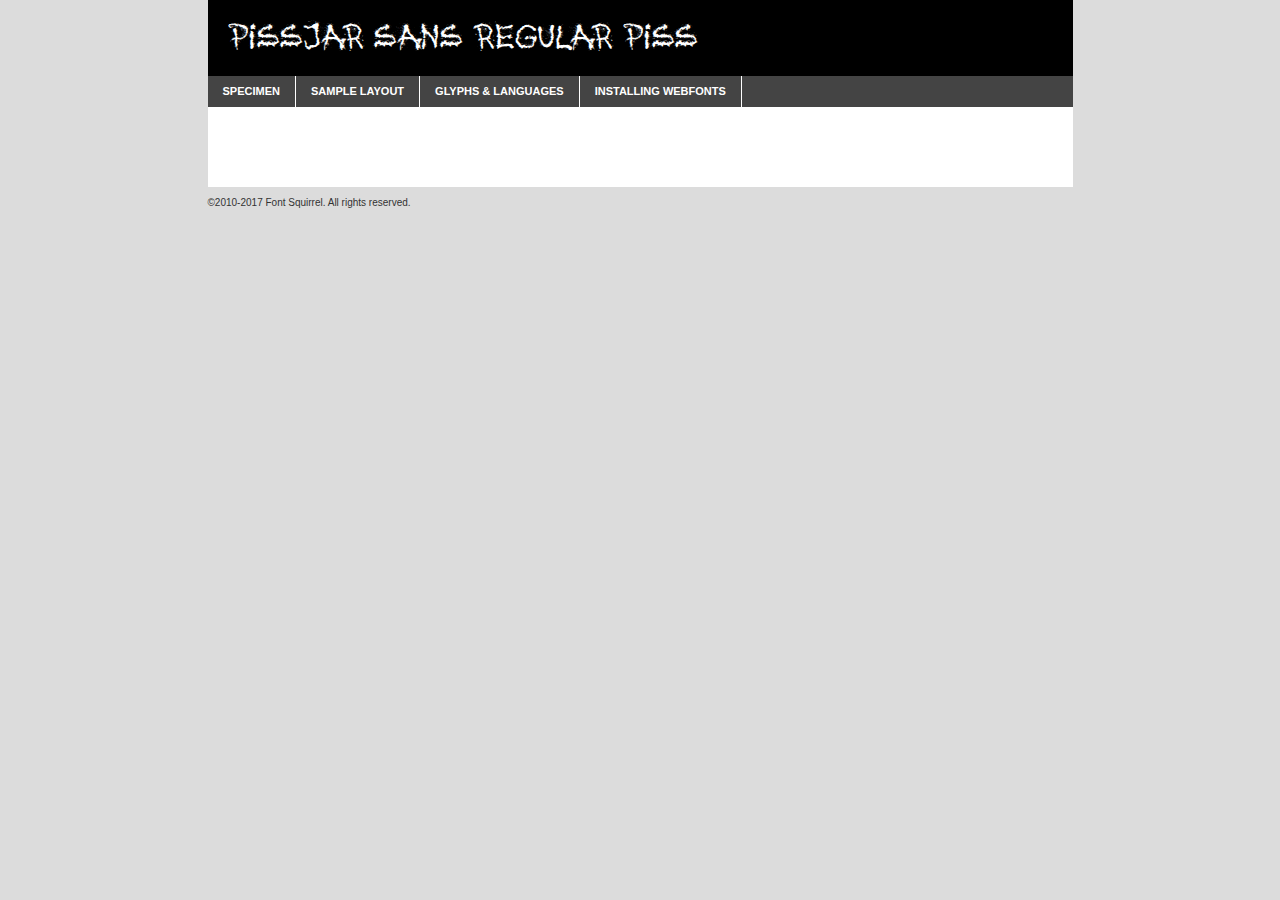
<file: police/pissjar/pissjar_sans-demo.html>
<!DOCTYPE html PUBLIC "-//W3C//DTD XHTML 1.0 Transitional//EN"
	"http://www.w3.org/TR/xhtml1/DTD/xhtml1-transitional.dtd">

<html xmlns="http://www.w3.org/1999/xhtml" xml:lang="en" lang="en">
<head>
	<meta http-equiv="Content-Type" content="text/html; charset=utf-8" />
	<script src="http://ajax.googleapis.com/ajax/libs/jquery/1.7.2/jquery.min.js" type="text/javascript" charset="utf-8"></script>
	<script type="text/javascript">
	(function($){$.fn.easyTabs=function(option){var param=jQuery.extend({fadeSpeed:"fast",defaultContent:1,activeClass:'active'},option);$(this).each(function(){var thisId="#"+this.id;if(param.defaultContent==''){param.defaultContent=1;}
	if(typeof param.defaultContent=="number")
	{var defaultTab=$(thisId+" .tabs li:eq("+(param.defaultContent-1)+") a").attr('href').substr(1);}else{var defaultTab=param.defaultContent;}
	$(thisId+" .tabs li a").each(function(){var tabToHide=$(this).attr('href').substr(1);$("#"+tabToHide).addClass('easytabs-tab-content');});hideAll();changeContent(defaultTab);function hideAll(){$(thisId+" .easytabs-tab-content").hide();}
	function changeContent(tabId){hideAll();$(thisId+" .tabs li").removeClass(param.activeClass);$(thisId+" .tabs li a[href=#"+tabId+"]").closest('li').addClass(param.activeClass);if(param.fadeSpeed!="none")
	{$(thisId+" #"+tabId).fadeIn(param.fadeSpeed);}else{$(thisId+" #"+tabId).show();}}
	$(thisId+" .tabs li").click(function(){var tabId=$(this).find('a').attr('href').substr(1);changeContent(tabId);return false;});});}})(jQuery);
	</script>
	<link rel="stylesheet" href="specimen_files/specimen_stylesheet.css" type="text/css" charset="utf-8" />
	<link rel="stylesheet" href="stylesheet.css" type="text/css" charset="utf-8" />

	<style type="text/css">
					body{
				font-family: 'pissjar_sansregular_piss';
							}
		</style>

	<title>Pissjar Sans Regular piss Specimen</title>
	
	
	<script type="text/javascript" charset="utf-8">
		$(document).ready(function() {
			$('#container').easyTabs({defaultContent:1});
		});
	</script>
</head>

<body>
<div id="container">
	<div id="header">
		Pissjar Sans Regular piss	</div>
	<ul class="tabs">
		<li><a href="#specimen">Specimen</a></li>
		<li><a href="#layout">Sample Layout</a></li>
				<li><a href="#glyphs">Glyphs &amp; Languages</a></li>
		<li><a href="#installing">Installing Webfonts</a></li>
		
	</ul>
	
	<div id="main_content">

		
			<div id="specimen">
		
				<div class="section">
					<div class="grid12 firstcol">
						<div class="huge">AaBb</div>
					</div>
				</div>
		
				<div class="section">
					<div class="glyph_range">A&#x200B;B&#x200b;C&#x200b;D&#x200b;E&#x200b;F&#x200b;G&#x200b;H&#x200b;I&#x200b;J&#x200b;K&#x200b;L&#x200b;M&#x200b;N&#x200b;O&#x200b;P&#x200b;Q&#x200b;R&#x200b;S&#x200b;T&#x200b;U&#x200b;V&#x200b;W&#x200b;X&#x200b;Y&#x200b;Z&#x200b;a&#x200b;b&#x200b;c&#x200b;d&#x200b;e&#x200b;f&#x200b;g&#x200b;h&#x200b;i&#x200b;j&#x200b;k&#x200b;l&#x200b;m&#x200b;n&#x200b;o&#x200b;p&#x200b;q&#x200b;r&#x200b;s&#x200b;t&#x200b;u&#x200b;v&#x200b;w&#x200b;x&#x200b;y&#x200b;z&#x200b;1&#x200b;2&#x200b;3&#x200b;4&#x200b;5&#x200b;6&#x200b;7&#x200b;8&#x200b;9&#x200b;0&#x200b;&amp;&#x200b;.&#x200b;,&#x200b;?&#x200b;!&#x200b;&#64;&#x200b;(&#x200b;)&#x200b;#&#x200b;$&#x200b;%&#x200b;*&#x200b;+&#x200b;-&#x200b;=&#x200b;:&#x200b;;</div>
				</div>
				<div class="section">
					<div class="grid12 firstcol">
						<table class="sample_table">
							<tr><td>10</td><td class="size10">abcdefghijklmnopqrstuvwxyzABCDEFGHIJKLMNOPQRSTUVWXYZ0123456789abcdefghijklmnopqrstuvwxyzABCDEFGHIJKLMNOPQRSTUVWXYZ0123456789abcdefghijklmnopqrstuvwxyzABCDEFGHIJKLMNOPQRSTUVWXYZ</td></tr>
							<tr><td>11</td><td class="size11">abcdefghijklmnopqrstuvwxyzABCDEFGHIJKLMNOPQRSTUVWXYZ0123456789abcdefghijklmnopqrstuvwxyzABCDEFGHIJKLMNOPQRSTUVWXYZ0123456789abcdefghijklmnopqrstuvwxyzABCDEFGHIJKLMNOPQRSTUVWXYZ</td></tr>
							<tr><td>12</td><td class="size12">abcdefghijklmnopqrstuvwxyzABCDEFGHIJKLMNOPQRSTUVWXYZ0123456789abcdefghijklmnopqrstuvwxyzABCDEFGHIJKLMNOPQRSTUVWXYZ0123456789abcdefghijklmnopqrstuvwxyzABCDEFGHIJKLMNOPQRSTUVWXYZ</td></tr>
							<tr><td>13</td><td class="size13">abcdefghijklmnopqrstuvwxyzABCDEFGHIJKLMNOPQRSTUVWXYZ0123456789abcdefghijklmnopqrstuvwxyzABCDEFGHIJKLMNOPQRSTUVWXYZ0123456789abcdefghijklmnopqrstuvwxyzABCDEFGHIJKLMNOPQRSTUVWXYZ</td></tr>
							<tr><td>14</td><td class="size14">abcdefghijklmnopqrstuvwxyzABCDEFGHIJKLMNOPQRSTUVWXYZ0123456789abcdefghijklmnopqrstuvwxyzABCDEFGHIJKLMNOPQRSTUVWXYZ0123456789abcdefghijklmnopqrstuvwxyzABCDEFGHIJKLMNOPQRSTUVWXYZ</td></tr>
							<tr><td>16</td><td class="size16">abcdefghijklmnopqrstuvwxyzABCDEFGHIJKLMNOPQRSTUVWXYZ0123456789abcdefghijklmnopqrstuvwxyzABCDEFGHIJKLMNOPQRSTUVWXYZ</td></tr>
							<tr><td>18</td><td class="size18">abcdefghijklmnopqrstuvwxyzABCDEFGHIJKLMNOPQRSTUVWXYZ0123456789abcdefghijklmnopqrstuvwxyzABCDEFGHIJKLMNOPQRSTUVWXYZ</td></tr>
							<tr><td>20</td><td class="size20">abcdefghijklmnopqrstuvwxyzABCDEFGHIJKLMNOPQRSTUVWXYZ0123456789abcdefghijklmnopqrstuvwxyzABCDEFGHIJKLMNOPQRSTUVWXYZ</td></tr>
							<tr><td>24</td><td class="size24">abcdefghijklmnopqrstuvwxyzABCDEFGHIJKLMNOPQRSTUVWXYZ0123456789abcdefghijklmnopqrstuvwxyzABCDEFGHIJKLMNOPQRSTUVWXYZ</td></tr>
							<tr><td>30</td><td class="size30">abcdefghijklmnopqrstuvwxyzABCDEFGHIJKLMNOPQRSTUVWXYZ0123456789abcdefghijklmnopqrstuvwxyzABCDEFGHIJKLMNOPQRSTUVWXYZ</td></tr>
							<tr><td>36</td><td class="size36">abcdefghijklmnopqrstuvwxyzABCDEFGHIJKLMNOPQRSTUVWXYZ0123456789abcdefghijklmnopqrstuvwxyzABCDEFGHIJKLMNOPQRSTUVWXYZ</td></tr>
							<tr><td>48</td><td class="size48">abcdefghijklmnopqrstuvwxyzABCDEFGHIJKLMNOPQRSTUVWXYZ0123456789abcdefghijklmnopqrstuvwxyzABCDEFGHIJKLMNOPQRSTUVWXYZ</td></tr>
							<tr><td>60</td><td class="size60">abcdefghijklmnopqrstuvwxyzABCDEFGHIJKLMNOPQRSTUVWXYZ0123456789abcdefghijklmnopqrstuvwxyzABCDEFGHIJKLMNOPQRSTUVWXYZ</td></tr>
							<tr><td>72</td><td class="size72">abcdefghijklmnopqrstuvwxyzABCDEFGHIJKLMNOPQRSTUVWXYZ0123456789abcdefghijklmnopqrstuvwxyzABCDEFGHIJKLMNOPQRSTUVWXYZ</td></tr>
							<tr><td>90</td><td class="size90">abcdefghijklmnopqrstuvwxyzABCDEFGHIJKLMNOPQRSTUVWXYZ0123456789abcdefghijklmnopqrstuvwxyzABCDEFGHIJKLMNOPQRSTUVWXYZ</td></tr>
						</table>
				
					</div>
			
				</div>
		
		
		
								<div class="section" id="bodycomparison">


										<div id="xheight">
				<div class="fontbody">&#x25FC;&#x25FC;&#x25FC;&#x25FC;&#x25FC;&#x25FC;&#x25FC;&#x25FC;&#x25FC;&#x25FC;&#x25FC;&#x25FC;&#x25FC;&#x25FC;&#x25FC;&#x25FC;&#x25FC;&#x25FC;&#x25FC;&#x25FC;&#x25FC;&#x25FC;&#x25FC;&#x25FC;&#x25FC;&#x25FC;&#x25FC;&#x25FC;&#x25FC;&#x25FC;&#x25FC;&#x25FC;&#x25FC;&#x25FC;&#x25FC;&#x25FC;&#x25FC;&#x25FC;&#x25FC;&#x25FC;&#x25FC;&#x25FC;&#x25FC;&#x25FC;&#x25FC;&#x25FC;&#x25FC;&#x25FC;&#x25FC;&#x25FC;&#x25FC;&#x25FC;&#x25FC;&#x25FC;&#x25FC;&#x25FC;&#x25FC;&#x25FC;&#x25FC;&#x25FC;&#x25FC;&#x25FC;&#x25FC;&#x25FC;&#x25FC;&#x25FC;&#x25FC;&#x25FC;&#x25FC;&#x25FC;&#x25FC;&#x25FC;&#x25FC;&#x25FC;&#x25FC;&#x25FC;&#x25FC;&#x25FC;&#x25FC;&#x25FC;&#x25FC;&#x25FC;&#x25FC;&#x25FC;&#x25FC;&#x25FC;&#x25FC;&#x25FC;&#x25FC;&#x25FC;&#x25FC;&#x25FC;&#x25FC;&#x25FC;&#x25FC;&#x25FC;&#x25FC;&#x25FC;&#x25FC;body</div><div class="arialbody">body</div><div class="verdanabody">body</div><div class="georgiabody">body</div></div>
										<div class="fontbody" style="z-index:1">
											body<span>Pissjar Sans Regular piss</span>
										</div>
										<div class="arialbody" style="z-index:1">
											body<span>Arial</span>
										</div>
										<div class="verdanabody" style="z-index:1">
											body<span>Verdana</span>
										</div>
										<div class="georgiabody" style="z-index:1">
											body<span>Georgia</span>
										</div>



								</div>
		
		
				<div class="section psample psample_row1" id="">
					
					<div class="grid2 firstcol">
						<p class="size10"><span>10.</span>Aenean lacinia bibendum nulla sed consectetur. Fusce dapibus, tellus ac cursus commodo, tortor mauris condimentum nibh, ut fermentum massa justo sit amet risus. Nullam id dolor id nibh ultricies vehicula ut id elit. Cum sociis natoque penatibus et magnis dis parturient montes, nascetur ridiculus mus. Nulla vitae elit libero, a pharetra augue.</p>
			
					</div>
					<div class="grid3">
						<p class="size11"><span>11.</span>Aenean lacinia bibendum nulla sed consectetur. Fusce dapibus, tellus ac cursus commodo, tortor mauris condimentum nibh, ut fermentum massa justo sit amet risus. Nullam id dolor id nibh ultricies vehicula ut id elit. Cum sociis natoque penatibus et magnis dis parturient montes, nascetur ridiculus mus. Nulla vitae elit libero, a pharetra augue.</p>
			
					</div>
					<div class="grid3">
						<p class="size12"><span>12.</span>Aenean lacinia bibendum nulla sed consectetur. Fusce dapibus, tellus ac cursus commodo, tortor mauris condimentum nibh, ut fermentum massa justo sit amet risus. Nullam id dolor id nibh ultricies vehicula ut id elit. Cum sociis natoque penatibus et magnis dis parturient montes, nascetur ridiculus mus. Nulla vitae elit libero, a pharetra augue.</p>
			
					</div>
					<div class="grid4">
						<p class="size13"><span>13.</span>Aenean lacinia bibendum nulla sed consectetur. Fusce dapibus, tellus ac cursus commodo, tortor mauris condimentum nibh, ut fermentum massa justo sit amet risus. Nullam id dolor id nibh ultricies vehicula ut id elit. Cum sociis natoque penatibus et magnis dis parturient montes, nascetur ridiculus mus. Nulla vitae elit libero, a pharetra augue.</p>
			
					</div>
					<div class="white_blend"></div>
					
				</div>
				<div class="section psample psample_row2" id="">
					<div class="grid3 firstcol">
						<p class="size14"><span>14.</span>Aenean lacinia bibendum nulla sed consectetur. Fusce dapibus, tellus ac cursus commodo, tortor mauris condimentum nibh, ut fermentum massa justo sit amet risus. Nullam id dolor id nibh ultricies vehicula ut id elit. Cum sociis natoque penatibus et magnis dis parturient montes, nascetur ridiculus mus. Nulla vitae elit libero, a pharetra augue.</p>
			
					</div>
					<div class="grid4">
						<p class="size16"><span>16.</span>Aenean lacinia bibendum nulla sed consectetur. Fusce dapibus, tellus ac cursus commodo, tortor mauris condimentum nibh, ut fermentum massa justo sit amet risus. Nullam id dolor id nibh ultricies vehicula ut id elit. Cum sociis natoque penatibus et magnis dis parturient montes, nascetur ridiculus mus. Nulla vitae elit libero, a pharetra augue.</p>
			
					</div>
					<div class="grid5">
						<p class="size18"><span>18.</span>Aenean lacinia bibendum nulla sed consectetur. Fusce dapibus, tellus ac cursus commodo, tortor mauris condimentum nibh, ut fermentum massa justo sit amet risus. Nullam id dolor id nibh ultricies vehicula ut id elit. Cum sociis natoque penatibus et magnis dis parturient montes, nascetur ridiculus mus. Nulla vitae elit libero, a pharetra augue.</p>
			
					</div>

					<div class="white_blend"></div>

				</div>
				
				<div class="section psample psample_row3" id="">
					<div class="grid5 firstcol">
						<p class="size20"><span>20.</span>Aenean lacinia bibendum nulla sed consectetur. Fusce dapibus, tellus ac cursus commodo, tortor mauris condimentum nibh, ut fermentum massa justo sit amet risus. Nullam id dolor id nibh ultricies vehicula ut id elit. Cum sociis natoque penatibus et magnis dis parturient montes, nascetur ridiculus mus. Nulla vitae elit libero, a pharetra augue.</p>
					</div>
					<div class="grid7">
						<p class="size24"><span>24.</span>Aenean lacinia bibendum nulla sed consectetur. Fusce dapibus, tellus ac cursus commodo, tortor mauris condimentum nibh, ut fermentum massa justo sit amet risus. Nullam id dolor id nibh ultricies vehicula ut id elit. Cum sociis natoque penatibus et magnis dis parturient montes, nascetur ridiculus mus. Nulla vitae elit libero, a pharetra augue.</p>
					</div>
					
					<div class="white_blend"></div>
					
				</div>
				
				<div class="section psample psample_row4" id="">
					<div class="grid12 firstcol">
						<p class="size30"><span>30.</span>Aenean lacinia bibendum nulla sed consectetur. Fusce dapibus, tellus ac cursus commodo, tortor mauris condimentum nibh, ut fermentum massa justo sit amet risus. Nullam id dolor id nibh ultricies vehicula ut id elit. Cum sociis natoque penatibus et magnis dis parturient montes, nascetur ridiculus mus. Nulla vitae elit libero, a pharetra augue.</p>
					</div>
					<div class="white_blend"></div>
					
				</div>
				
				
				
				<div class="section psample psample_row1 fullreverse">
					<div class="grid2 firstcol">
						<p class="size10"><span>10.</span>Aenean lacinia bibendum nulla sed consectetur. Fusce dapibus, tellus ac cursus commodo, tortor mauris condimentum nibh, ut fermentum massa justo sit amet risus. Nullam id dolor id nibh ultricies vehicula ut id elit. Cum sociis natoque penatibus et magnis dis parturient montes, nascetur ridiculus mus. Nulla vitae elit libero, a pharetra augue.</p>
			
					</div>
					<div class="grid3">
						<p class="size11"><span>11.</span>Aenean lacinia bibendum nulla sed consectetur. Fusce dapibus, tellus ac cursus commodo, tortor mauris condimentum nibh, ut fermentum massa justo sit amet risus. Nullam id dolor id nibh ultricies vehicula ut id elit. Cum sociis natoque penatibus et magnis dis parturient montes, nascetur ridiculus mus. Nulla vitae elit libero, a pharetra augue.</p>
			
					</div>
					<div class="grid3">
						<p class="size12"><span>12.</span>Aenean lacinia bibendum nulla sed consectetur. Fusce dapibus, tellus ac cursus commodo, tortor mauris condimentum nibh, ut fermentum massa justo sit amet risus. Nullam id dolor id nibh ultricies vehicula ut id elit. Cum sociis natoque penatibus et magnis dis parturient montes, nascetur ridiculus mus. Nulla vitae elit libero, a pharetra augue.</p>
			
					</div>
					<div class="grid4">
						<p class="size13"><span>13.</span>Aenean lacinia bibendum nulla sed consectetur. Fusce dapibus, tellus ac cursus commodo, tortor mauris condimentum nibh, ut fermentum massa justo sit amet risus. Nullam id dolor id nibh ultricies vehicula ut id elit. Cum sociis natoque penatibus et magnis dis parturient montes, nascetur ridiculus mus. Nulla vitae elit libero, a pharetra augue.</p>
			
					</div>
					<div class="black_blend"></div>
					
				</div>
				
				<div class="section psample psample_row2 fullreverse">
					<div class="grid3 firstcol">
						<p class="size14"><span>14.</span>Aenean lacinia bibendum nulla sed consectetur. Fusce dapibus, tellus ac cursus commodo, tortor mauris condimentum nibh, ut fermentum massa justo sit amet risus. Nullam id dolor id nibh ultricies vehicula ut id elit. Cum sociis natoque penatibus et magnis dis parturient montes, nascetur ridiculus mus. Nulla vitae elit libero, a pharetra augue.</p>
			
					</div>
					<div class="grid4">
						<p class="size16"><span>16.</span>Aenean lacinia bibendum nulla sed consectetur. Fusce dapibus, tellus ac cursus commodo, tortor mauris condimentum nibh, ut fermentum massa justo sit amet risus. Nullam id dolor id nibh ultricies vehicula ut id elit. Cum sociis natoque penatibus et magnis dis parturient montes, nascetur ridiculus mus. Nulla vitae elit libero, a pharetra augue.</p>
			
					</div>
					<div class="grid5">
						<p class="size18"><span>18.</span>Aenean lacinia bibendum nulla sed consectetur. Fusce dapibus, tellus ac cursus commodo, tortor mauris condimentum nibh, ut fermentum massa justo sit amet risus. Nullam id dolor id nibh ultricies vehicula ut id elit. Cum sociis natoque penatibus et magnis dis parturient montes, nascetur ridiculus mus. Nulla vitae elit libero, a pharetra augue.</p>
			
					</div>
					<div class="black_blend"></div>

				</div>
				
				<div class="section psample fullreverse psample_row3" id="">
					<div class="grid5 firstcol">
						<p class="size20"><span>20.</span>Aenean lacinia bibendum nulla sed consectetur. Fusce dapibus, tellus ac cursus commodo, tortor mauris condimentum nibh, ut fermentum massa justo sit amet risus. Nullam id dolor id nibh ultricies vehicula ut id elit. Cum sociis natoque penatibus et magnis dis parturient montes, nascetur ridiculus mus. Nulla vitae elit libero, a pharetra augue.</p>
					</div>
					<div class="grid7">
						<p class="size24"><span>24.</span>Aenean lacinia bibendum nulla sed consectetur. Fusce dapibus, tellus ac cursus commodo, tortor mauris condimentum nibh, ut fermentum massa justo sit amet risus. Nullam id dolor id nibh ultricies vehicula ut id elit. Cum sociis natoque penatibus et magnis dis parturient montes, nascetur ridiculus mus. Nulla vitae elit libero, a pharetra augue.</p>
					</div>
					
					<div class="black_blend"></div>
					
				</div>
				
				<div class="section psample fullreverse psample_row4" id="" style="border-bottom: 20px #000 solid;">
					<div class="grid12 firstcol">
						<p class="size30"><span>30.</span>Aenean lacinia bibendum nulla sed consectetur. Fusce dapibus, tellus ac cursus commodo, tortor mauris condimentum nibh, ut fermentum massa justo sit amet risus. Nullam id dolor id nibh ultricies vehicula ut id elit. Cum sociis natoque penatibus et magnis dis parturient montes, nascetur ridiculus mus. Nulla vitae elit libero, a pharetra augue.</p>
					</div>
					<div class="black_blend"></div>
					
				</div>
				
				
				
				
			</div>
			
			<div id="layout">
				
				<div class="section">
					
					<div class="grid12 firstcol">
						<h1>Lorem Ipsum Dolor</h1>
						<h2>Etiam porta sem malesuada magna mollis euismod</h2>
						
						<p class="byline">By <a href="#link">Aenean Lacinia</a></p>
					</div>
				</div>
				<div class="section">
					<div class="grid8 firstcol">
						<p class="large">Donec sed odio dui. Morbi leo risus, porta ac consectetur ac, vestibulum at eros. Fusce dapibus, tellus ac cursus commodo, tortor mauris condimentum nibh, ut fermentum massa justo sit amet risus. </p>

						
						<h3>Pellentesque ornare sem</h3>

						<p>Maecenas sed diam eget risus varius blandit sit amet non magna. Maecenas faucibus mollis interdum. Donec ullamcorper nulla non metus auctor fringilla. Nullam id dolor id nibh ultricies vehicula ut id elit. Nullam id dolor id nibh ultricies vehicula ut id elit. </p>

						<p>Aenean eu leo quam. Pellentesque ornare sem lacinia quam venenatis vestibulum. Lorem ipsum dolor sit amet, consectetur adipiscing elit. Cum sociis natoque penatibus et magnis dis parturient montes, nascetur ridiculus mus. </p>

						<p>Nulla vitae elit libero, a pharetra augue. Praesent commodo cursus magna, vel scelerisque nisl consectetur et. Aenean lacinia bibendum nulla sed consectetur. </p>

						<p>Nullam quis risus eget urna mollis ornare vel eu leo. Nullam quis risus eget urna mollis ornare vel eu leo. Maecenas sed diam eget risus varius blandit sit amet non magna. Donec ullamcorper nulla non metus auctor fringilla. </p>

						<h3>Cras mattis consectetur</h3>

						<p>Aenean eu leo quam. Pellentesque ornare sem lacinia quam venenatis vestibulum. Aenean lacinia bibendum nulla sed consectetur. Integer posuere erat a ante venenatis dapibus posuere velit aliquet. Cras mattis consectetur purus sit amet fermentum. </p>

						<p>Nullam id dolor id nibh ultricies vehicula ut id elit. Nullam quis risus eget urna mollis ornare vel eu leo. Cras mattis consectetur purus sit amet fermentum.</p>
					</div>
					
					<div class="grid4 sidebar">
						
						<div class="box reverse">
							<p class="last">Nullam quis risus eget urna mollis ornare vel eu leo. Donec ullamcorper nulla non metus auctor fringilla. Cras mattis consectetur purus sit amet fermentum. Sed posuere consectetur est at lobortis. Lorem ipsum dolor sit amet, consectetur adipiscing elit. </p>
						</div>
						
						<p class="caption">Maecenas sed diam eget risus varius.</p>

						<p>Vestibulum id ligula porta felis euismod semper. Integer posuere erat a ante venenatis dapibus posuere velit aliquet. Vestibulum id ligula porta felis euismod semper. Sed posuere consectetur est at lobortis. Maecenas sed diam eget risus varius blandit sit amet non magna. Fusce dapibus, tellus ac cursus commodo, tortor mauris condimentum nibh, ut fermentum massa justo sit amet risus. </p>

					

						<p>Duis mollis, est non commodo luctus, nisi erat porttitor ligula, eget lacinia odio sem nec elit. Aenean lacinia bibendum nulla sed consectetur. Vivamus sagittis lacus vel augue laoreet rutrum faucibus dolor auctor. Aenean lacinia bibendum nulla sed consectetur. Nullam quis risus eget urna mollis ornare vel eu leo. </p>

						<p>Praesent commodo cursus magna, vel scelerisque nisl consectetur et. Donec ullamcorper nulla non metus auctor fringilla. Maecenas faucibus mollis interdum. Fusce dapibus, tellus ac cursus commodo, tortor mauris condimentum nibh, ut fermentum massa justo sit amet risus. </p>

					</div>
				</div>
				
			</div>


			



		<div id="glyphs">
			<div class="section">
				<div class="grid12 firstcol">
			
				<h1>Language Support</h1>
				<p>The subset of Pissjar Sans Regular piss in this kit supports the following languages:<br />
			
					English, Arrernte, Bislama, Cebuano, Fijian, Gilbertese, Hmong, Ibanag, Iloko_ilokano, Interglossa_glosa, Interlingua, Lojban, Norfolk_pitcairnese, Oromo, Rotokas, Seychelles_creole, Shona, Somali, Southern_ndebele, Swahili, Swati_swazi, Tok_pisin, Warlpiri, Xhosa, Zulu, Latinbasic				</p>
				<h1>Glyph Chart</h1>
				<p>The subset of Pissjar Sans Regular piss in this kit includes all the glyphs listed below. Unicode entities are included above each glyph to help you insert individual characters into your layout.</p>
				<div id="glyph_chart">
			
																				 <div><p>&amp;#32;</p>&#32;</div>
																				 <div><p>&amp;#33;</p>&#33;</div>
																				 <div><p>&amp;#39;</p>&#39;</div>
																				 <div><p>&amp;#44;</p>&#44;</div>
																				 <div><p>&amp;#46;</p>&#46;</div>
																				 <div><p>&amp;#65;</p>&#65;</div>
																				 <div><p>&amp;#66;</p>&#66;</div>
																				 <div><p>&amp;#67;</p>&#67;</div>
																				 <div><p>&amp;#68;</p>&#68;</div>
																				 <div><p>&amp;#69;</p>&#69;</div>
																				 <div><p>&amp;#70;</p>&#70;</div>
																				 <div><p>&amp;#71;</p>&#71;</div>
																				 <div><p>&amp;#72;</p>&#72;</div>
																				 <div><p>&amp;#73;</p>&#73;</div>
																				 <div><p>&amp;#74;</p>&#74;</div>
																				 <div><p>&amp;#75;</p>&#75;</div>
																				 <div><p>&amp;#76;</p>&#76;</div>
																				 <div><p>&amp;#77;</p>&#77;</div>
																				 <div><p>&amp;#78;</p>&#78;</div>
																				 <div><p>&amp;#79;</p>&#79;</div>
																				 <div><p>&amp;#80;</p>&#80;</div>
																				 <div><p>&amp;#81;</p>&#81;</div>
																				 <div><p>&amp;#82;</p>&#82;</div>
																				 <div><p>&amp;#83;</p>&#83;</div>
																				 <div><p>&amp;#84;</p>&#84;</div>
																				 <div><p>&amp;#85;</p>&#85;</div>
																				 <div><p>&amp;#86;</p>&#86;</div>
																				 <div><p>&amp;#87;</p>&#87;</div>
																				 <div><p>&amp;#88;</p>&#88;</div>
																				 <div><p>&amp;#89;</p>&#89;</div>
																				 <div><p>&amp;#90;</p>&#90;</div>
																				 <div><p>&amp;#97;</p>&#97;</div>
																				 <div><p>&amp;#98;</p>&#98;</div>
																				 <div><p>&amp;#99;</p>&#99;</div>
																				 <div><p>&amp;#100;</p>&#100;</div>
																				 <div><p>&amp;#101;</p>&#101;</div>
																				 <div><p>&amp;#102;</p>&#102;</div>
																				 <div><p>&amp;#103;</p>&#103;</div>
																				 <div><p>&amp;#104;</p>&#104;</div>
																				 <div><p>&amp;#105;</p>&#105;</div>
																				 <div><p>&amp;#106;</p>&#106;</div>
																				 <div><p>&amp;#107;</p>&#107;</div>
																				 <div><p>&amp;#108;</p>&#108;</div>
																				 <div><p>&amp;#109;</p>&#109;</div>
																				 <div><p>&amp;#110;</p>&#110;</div>
																				 <div><p>&amp;#111;</p>&#111;</div>
																				 <div><p>&amp;#112;</p>&#112;</div>
																				 <div><p>&amp;#113;</p>&#113;</div>
																				 <div><p>&amp;#114;</p>&#114;</div>
																				 <div><p>&amp;#115;</p>&#115;</div>
																				 <div><p>&amp;#116;</p>&#116;</div>
																				 <div><p>&amp;#117;</p>&#117;</div>
																				 <div><p>&amp;#118;</p>&#118;</div>
																				 <div><p>&amp;#119;</p>&#119;</div>
																				 <div><p>&amp;#120;</p>&#120;</div>
																				 <div><p>&amp;#121;</p>&#121;</div>
																				 <div><p>&amp;#122;</p>&#122;</div>
																				 <div><p>&amp;#160;</p>&#160;</div>
																				 <div><p>&amp;#8192;</p>&#8192;</div>
																				 <div><p>&amp;#8193;</p>&#8193;</div>
																				 <div><p>&amp;#8194;</p>&#8194;</div>
																				 <div><p>&amp;#8195;</p>&#8195;</div>
																				 <div><p>&amp;#8196;</p>&#8196;</div>
																				 <div><p>&amp;#8197;</p>&#8197;</div>
																				 <div><p>&amp;#8198;</p>&#8198;</div>
																				 <div><p>&amp;#8199;</p>&#8199;</div>
																				 <div><p>&amp;#8200;</p>&#8200;</div>
																				 <div><p>&amp;#8201;</p>&#8201;</div>
																				 <div><p>&amp;#8202;</p>&#8202;</div>
																				 <div><p>&amp;#8216;</p>&#8216;</div>
																				 <div><p>&amp;#8239;</p>&#8239;</div>
																				 <div><p>&amp;#8287;</p>&#8287;</div>
																				 <div><p>&amp;#9724;</p>&#9724;</div>
																																																</div>	
				</div>
		
		
			</div>
		</div>
		
		
		<div id="specs">
			
		</div>
	
		<div id="installing">
			<div class="section">
				<div class="grid7 firstcol">
					<h1>Installing Webfonts</h1>
					
					<p>Webfonts are supported by all major browser platforms but not all in the same way. There are currently four different font formats that must be included in order to target all browsers. This includes TTF, WOFF, EOT and SVG.</p>
					
					<h2>1. Upload your webfonts</h2>
					<p>You must upload your webfont kit to your website. They should be in or near the same directory as your CSS files.</p>
					
					<h2>2. Include the webfont stylesheet</h2>
					<p>A special CSS @font-face declaration helps the various browsers select the appropriate font it needs without causing you a bunch of headaches. Learn more about this syntax by reading the <a href="https://www.fontspring.com/blog/further-hardening-of-the-bulletproof-syntax">Fontspring blog post</a> about it. The code for it is as follows:</p>


<code>
@font-face{ 
	font-family: 'MyWebFont';
	src: url('WebFont.eot');
	src: url('WebFont.eot?#iefix') format('embedded-opentype'),
	     url('WebFont.woff') format('woff'),
	     url('WebFont.ttf') format('truetype'),
	     url('WebFont.svg#webfont') format('svg');
}
</code>

	<p>We've already gone ahead and generated the code for you. All you have to do is link to the stylesheet in your HTML, like this:</p>
	<code>&lt;link rel=&quot;stylesheet&quot; href=&quot;stylesheet.css&quot; type=&quot;text/css&quot; charset=&quot;utf-8&quot; /&gt;</code>

					<h2>3. Modify your own stylesheet</h2>
					<p>To take advantage of your new fonts, you must tell your stylesheet to use them. Look at the original @font-face declaration above and find the property called "font-family." The name linked there will be what you use to reference the font. Prepend that webfont name to the font stack in the "font-family" property, inside the selector you want to change. For example:</p>
<code>p { font-family: 'WebFont', Arial, sans-serif; }</code>

<h2>4. Test</h2>
<p>Getting webfonts to work cross-browser <em>can</em> be tricky. Use the information in the sidebar to help you if you find that fonts aren't loading in a particular browser.</p>
				</div>
				
				<div class="grid5 sidebar">
					<div class="box">
						<h2>Troubleshooting<br />Font-Face Problems</h2>
						<p>Having trouble getting your webfonts to load in your new website? Here are some tips to sort out what might be the problem.</p>

						<h3>Fonts not showing in any browser</h3>

						<p>This sounds like you need to work on the plumbing. You either did not upload the fonts to the correct directory, or you did not link the fonts properly in the CSS. If you've confirmed that all this is correct and you still have a problem, take a look at your .htaccess file and see if requests are getting intercepted.</p>

						<h3>Fonts not loading in iPhone or iPad</h3>

						<p>The most common problem here is that you are serving the fonts from an IIS server. IIS refuses to serve files that have unknown MIME types. If that is the case, you must set the MIME type for SVG to "image/svg+xml" in the server settings. Follow these instructions from Microsoft if you need help.</p>

						<h3>Fonts not loading in Firefox</h3>

						<p>The primary reason for this failure? You are still using a version Firefox older than 3.5. So upgrade already! If that isn't it, then you are very likely serving fonts from a different domain. Firefox requires that all font assets be served from the same domain. Lastly it is possible that you need to add WOFF to your list of MIME types (if you are serving via IIS.)</p>

						<h3>Fonts not loading in IE</h3>

						<p>Are you looking at Internet Explorer on an actual Windows machine or are you cheating by using a service like Adobe BrowserLab? Many of these screenshot services do not render @font-face for IE. Best to test it on a real machine.</p>

						<h3>Fonts not loading in IE9</h3>

						<p>IE9, like Firefox, requires that fonts be served from the same domain as the website. Make sure that is the case.</p>
					</div>
				</div>
			</div>
			
		</div>
	
	</div>
	<div id="footer">
		<p>&copy;2010-2017 Font Squirrel. All rights reserved.</p>
	</div>
</div>
</body>
</html>
</file>
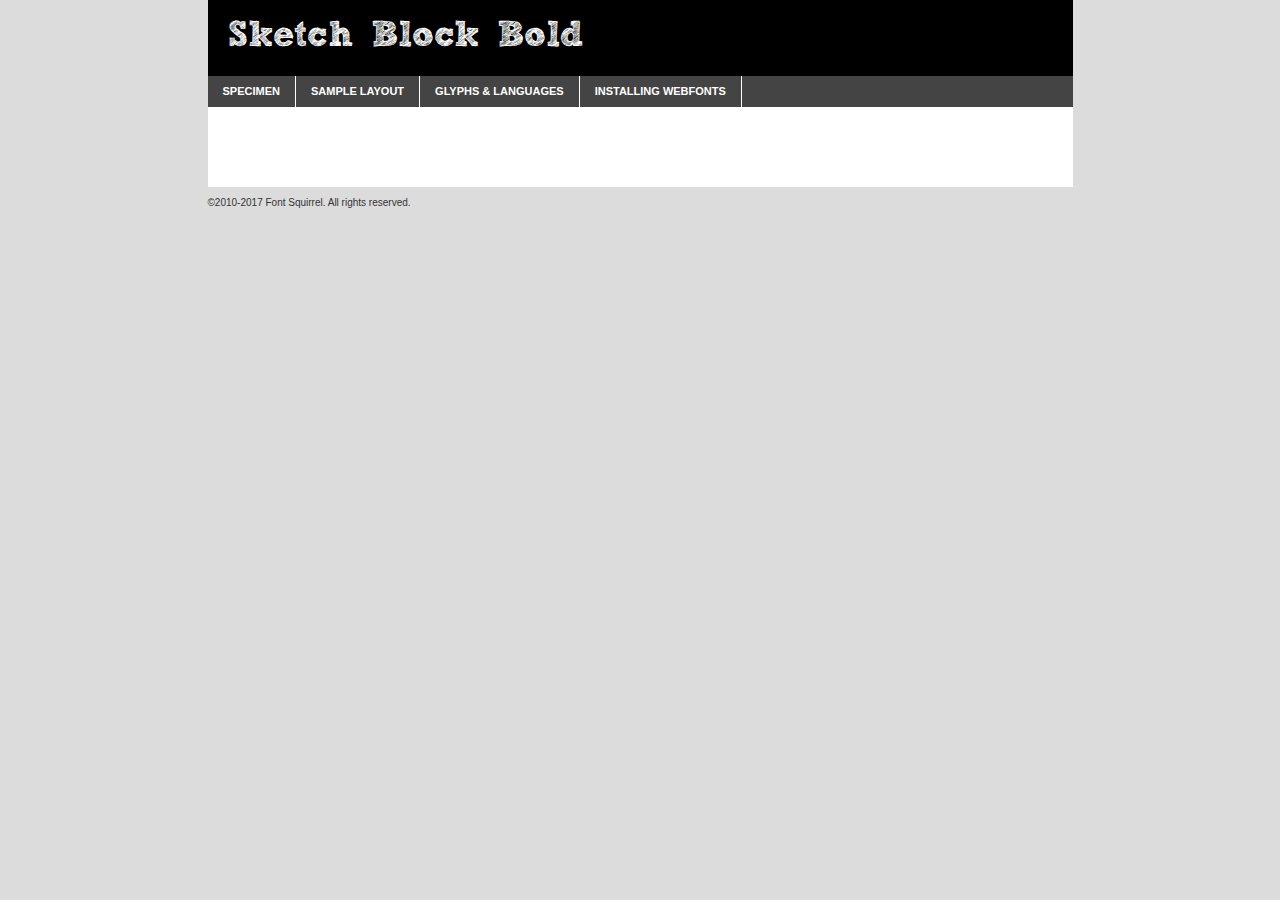
<file: police/sket/sketch_block-demo.html>
<!DOCTYPE html PUBLIC "-//W3C//DTD XHTML 1.0 Transitional//EN"
	"http://www.w3.org/TR/xhtml1/DTD/xhtml1-transitional.dtd">

<html xmlns="http://www.w3.org/1999/xhtml" xml:lang="en" lang="en">
<head>
	<meta http-equiv="Content-Type" content="text/html; charset=utf-8" />
	<script src="http://ajax.googleapis.com/ajax/libs/jquery/1.7.2/jquery.min.js" type="text/javascript" charset="utf-8"></script>
	<script type="text/javascript">
	(function($){$.fn.easyTabs=function(option){var param=jQuery.extend({fadeSpeed:"fast",defaultContent:1,activeClass:'active'},option);$(this).each(function(){var thisId="#"+this.id;if(param.defaultContent==''){param.defaultContent=1;}
	if(typeof param.defaultContent=="number")
	{var defaultTab=$(thisId+" .tabs li:eq("+(param.defaultContent-1)+") a").attr('href').substr(1);}else{var defaultTab=param.defaultContent;}
	$(thisId+" .tabs li a").each(function(){var tabToHide=$(this).attr('href').substr(1);$("#"+tabToHide).addClass('easytabs-tab-content');});hideAll();changeContent(defaultTab);function hideAll(){$(thisId+" .easytabs-tab-content").hide();}
	function changeContent(tabId){hideAll();$(thisId+" .tabs li").removeClass(param.activeClass);$(thisId+" .tabs li a[href=#"+tabId+"]").closest('li').addClass(param.activeClass);if(param.fadeSpeed!="none")
	{$(thisId+" #"+tabId).fadeIn(param.fadeSpeed);}else{$(thisId+" #"+tabId).show();}}
	$(thisId+" .tabs li").click(function(){var tabId=$(this).find('a').attr('href').substr(1);changeContent(tabId);return false;});});}})(jQuery);
	</script>
	<link rel="stylesheet" href="specimen_files/specimen_stylesheet.css" type="text/css" charset="utf-8" />
	<link rel="stylesheet" href="stylesheet.css" type="text/css" charset="utf-8" />

	<style type="text/css">
					body{
				font-family: 'sketch_blockbold';
							}
		</style>

	<title>Sketch Block Bold Specimen</title>
	
	
	<script type="text/javascript" charset="utf-8">
		$(document).ready(function() {
			$('#container').easyTabs({defaultContent:1});
		});
	</script>
</head>

<body>
<div id="container">
	<div id="header">
		Sketch Block Bold	</div>
	<ul class="tabs">
		<li><a href="#specimen">Specimen</a></li>
		<li><a href="#layout">Sample Layout</a></li>
				<li><a href="#glyphs">Glyphs &amp; Languages</a></li>
		<li><a href="#installing">Installing Webfonts</a></li>
		
	</ul>
	
	<div id="main_content">

		
			<div id="specimen">
		
				<div class="section">
					<div class="grid12 firstcol">
						<div class="huge">AaBb</div>
					</div>
				</div>
		
				<div class="section">
					<div class="glyph_range">A&#x200B;B&#x200b;C&#x200b;D&#x200b;E&#x200b;F&#x200b;G&#x200b;H&#x200b;I&#x200b;J&#x200b;K&#x200b;L&#x200b;M&#x200b;N&#x200b;O&#x200b;P&#x200b;Q&#x200b;R&#x200b;S&#x200b;T&#x200b;U&#x200b;V&#x200b;W&#x200b;X&#x200b;Y&#x200b;Z&#x200b;a&#x200b;b&#x200b;c&#x200b;d&#x200b;e&#x200b;f&#x200b;g&#x200b;h&#x200b;i&#x200b;j&#x200b;k&#x200b;l&#x200b;m&#x200b;n&#x200b;o&#x200b;p&#x200b;q&#x200b;r&#x200b;s&#x200b;t&#x200b;u&#x200b;v&#x200b;w&#x200b;x&#x200b;y&#x200b;z&#x200b;1&#x200b;2&#x200b;3&#x200b;4&#x200b;5&#x200b;6&#x200b;7&#x200b;8&#x200b;9&#x200b;0&#x200b;&amp;&#x200b;.&#x200b;,&#x200b;?&#x200b;!&#x200b;&#64;&#x200b;(&#x200b;)&#x200b;#&#x200b;$&#x200b;%&#x200b;*&#x200b;+&#x200b;-&#x200b;=&#x200b;:&#x200b;;</div>
				</div>
				<div class="section">
					<div class="grid12 firstcol">
						<table class="sample_table">
							<tr><td>10</td><td class="size10">abcdefghijklmnopqrstuvwxyzABCDEFGHIJKLMNOPQRSTUVWXYZ0123456789abcdefghijklmnopqrstuvwxyzABCDEFGHIJKLMNOPQRSTUVWXYZ0123456789abcdefghijklmnopqrstuvwxyzABCDEFGHIJKLMNOPQRSTUVWXYZ</td></tr>
							<tr><td>11</td><td class="size11">abcdefghijklmnopqrstuvwxyzABCDEFGHIJKLMNOPQRSTUVWXYZ0123456789abcdefghijklmnopqrstuvwxyzABCDEFGHIJKLMNOPQRSTUVWXYZ0123456789abcdefghijklmnopqrstuvwxyzABCDEFGHIJKLMNOPQRSTUVWXYZ</td></tr>
							<tr><td>12</td><td class="size12">abcdefghijklmnopqrstuvwxyzABCDEFGHIJKLMNOPQRSTUVWXYZ0123456789abcdefghijklmnopqrstuvwxyzABCDEFGHIJKLMNOPQRSTUVWXYZ0123456789abcdefghijklmnopqrstuvwxyzABCDEFGHIJKLMNOPQRSTUVWXYZ</td></tr>
							<tr><td>13</td><td class="size13">abcdefghijklmnopqrstuvwxyzABCDEFGHIJKLMNOPQRSTUVWXYZ0123456789abcdefghijklmnopqrstuvwxyzABCDEFGHIJKLMNOPQRSTUVWXYZ0123456789abcdefghijklmnopqrstuvwxyzABCDEFGHIJKLMNOPQRSTUVWXYZ</td></tr>
							<tr><td>14</td><td class="size14">abcdefghijklmnopqrstuvwxyzABCDEFGHIJKLMNOPQRSTUVWXYZ0123456789abcdefghijklmnopqrstuvwxyzABCDEFGHIJKLMNOPQRSTUVWXYZ0123456789abcdefghijklmnopqrstuvwxyzABCDEFGHIJKLMNOPQRSTUVWXYZ</td></tr>
							<tr><td>16</td><td class="size16">abcdefghijklmnopqrstuvwxyzABCDEFGHIJKLMNOPQRSTUVWXYZ0123456789abcdefghijklmnopqrstuvwxyzABCDEFGHIJKLMNOPQRSTUVWXYZ</td></tr>
							<tr><td>18</td><td class="size18">abcdefghijklmnopqrstuvwxyzABCDEFGHIJKLMNOPQRSTUVWXYZ0123456789abcdefghijklmnopqrstuvwxyzABCDEFGHIJKLMNOPQRSTUVWXYZ</td></tr>
							<tr><td>20</td><td class="size20">abcdefghijklmnopqrstuvwxyzABCDEFGHIJKLMNOPQRSTUVWXYZ0123456789abcdefghijklmnopqrstuvwxyzABCDEFGHIJKLMNOPQRSTUVWXYZ</td></tr>
							<tr><td>24</td><td class="size24">abcdefghijklmnopqrstuvwxyzABCDEFGHIJKLMNOPQRSTUVWXYZ0123456789abcdefghijklmnopqrstuvwxyzABCDEFGHIJKLMNOPQRSTUVWXYZ</td></tr>
							<tr><td>30</td><td class="size30">abcdefghijklmnopqrstuvwxyzABCDEFGHIJKLMNOPQRSTUVWXYZ0123456789abcdefghijklmnopqrstuvwxyzABCDEFGHIJKLMNOPQRSTUVWXYZ</td></tr>
							<tr><td>36</td><td class="size36">abcdefghijklmnopqrstuvwxyzABCDEFGHIJKLMNOPQRSTUVWXYZ0123456789abcdefghijklmnopqrstuvwxyzABCDEFGHIJKLMNOPQRSTUVWXYZ</td></tr>
							<tr><td>48</td><td class="size48">abcdefghijklmnopqrstuvwxyzABCDEFGHIJKLMNOPQRSTUVWXYZ0123456789abcdefghijklmnopqrstuvwxyzABCDEFGHIJKLMNOPQRSTUVWXYZ</td></tr>
							<tr><td>60</td><td class="size60">abcdefghijklmnopqrstuvwxyzABCDEFGHIJKLMNOPQRSTUVWXYZ0123456789abcdefghijklmnopqrstuvwxyzABCDEFGHIJKLMNOPQRSTUVWXYZ</td></tr>
							<tr><td>72</td><td class="size72">abcdefghijklmnopqrstuvwxyzABCDEFGHIJKLMNOPQRSTUVWXYZ0123456789abcdefghijklmnopqrstuvwxyzABCDEFGHIJKLMNOPQRSTUVWXYZ</td></tr>
							<tr><td>90</td><td class="size90">abcdefghijklmnopqrstuvwxyzABCDEFGHIJKLMNOPQRSTUVWXYZ0123456789abcdefghijklmnopqrstuvwxyzABCDEFGHIJKLMNOPQRSTUVWXYZ</td></tr>
						</table>
				
					</div>
			
				</div>
		
		
		
								<div class="section" id="bodycomparison">


										<div id="xheight">
				<div class="fontbody">&#x25FC;&#x25FC;&#x25FC;&#x25FC;&#x25FC;&#x25FC;&#x25FC;&#x25FC;&#x25FC;&#x25FC;&#x25FC;&#x25FC;&#x25FC;&#x25FC;&#x25FC;&#x25FC;&#x25FC;&#x25FC;&#x25FC;&#x25FC;&#x25FC;&#x25FC;&#x25FC;&#x25FC;&#x25FC;&#x25FC;&#x25FC;&#x25FC;&#x25FC;&#x25FC;&#x25FC;&#x25FC;&#x25FC;&#x25FC;&#x25FC;&#x25FC;&#x25FC;&#x25FC;&#x25FC;&#x25FC;&#x25FC;&#x25FC;&#x25FC;&#x25FC;&#x25FC;&#x25FC;&#x25FC;&#x25FC;&#x25FC;&#x25FC;&#x25FC;&#x25FC;&#x25FC;&#x25FC;&#x25FC;&#x25FC;&#x25FC;&#x25FC;&#x25FC;&#x25FC;&#x25FC;&#x25FC;&#x25FC;&#x25FC;&#x25FC;&#x25FC;&#x25FC;&#x25FC;&#x25FC;&#x25FC;&#x25FC;&#x25FC;&#x25FC;&#x25FC;&#x25FC;&#x25FC;&#x25FC;&#x25FC;&#x25FC;&#x25FC;&#x25FC;&#x25FC;&#x25FC;&#x25FC;&#x25FC;&#x25FC;&#x25FC;&#x25FC;&#x25FC;&#x25FC;&#x25FC;&#x25FC;&#x25FC;&#x25FC;&#x25FC;&#x25FC;&#x25FC;&#x25FC;&#x25FC;body</div><div class="arialbody">body</div><div class="verdanabody">body</div><div class="georgiabody">body</div></div>
										<div class="fontbody" style="z-index:1">
											body<span>Sketch Block Bold</span>
										</div>
										<div class="arialbody" style="z-index:1">
											body<span>Arial</span>
										</div>
										<div class="verdanabody" style="z-index:1">
											body<span>Verdana</span>
										</div>
										<div class="georgiabody" style="z-index:1">
											body<span>Georgia</span>
										</div>



								</div>
		
		
				<div class="section psample psample_row1" id="">
					
					<div class="grid2 firstcol">
						<p class="size10"><span>10.</span>Aenean lacinia bibendum nulla sed consectetur. Fusce dapibus, tellus ac cursus commodo, tortor mauris condimentum nibh, ut fermentum massa justo sit amet risus. Nullam id dolor id nibh ultricies vehicula ut id elit. Cum sociis natoque penatibus et magnis dis parturient montes, nascetur ridiculus mus. Nulla vitae elit libero, a pharetra augue.</p>
			
					</div>
					<div class="grid3">
						<p class="size11"><span>11.</span>Aenean lacinia bibendum nulla sed consectetur. Fusce dapibus, tellus ac cursus commodo, tortor mauris condimentum nibh, ut fermentum massa justo sit amet risus. Nullam id dolor id nibh ultricies vehicula ut id elit. Cum sociis natoque penatibus et magnis dis parturient montes, nascetur ridiculus mus. Nulla vitae elit libero, a pharetra augue.</p>
			
					</div>
					<div class="grid3">
						<p class="size12"><span>12.</span>Aenean lacinia bibendum nulla sed consectetur. Fusce dapibus, tellus ac cursus commodo, tortor mauris condimentum nibh, ut fermentum massa justo sit amet risus. Nullam id dolor id nibh ultricies vehicula ut id elit. Cum sociis natoque penatibus et magnis dis parturient montes, nascetur ridiculus mus. Nulla vitae elit libero, a pharetra augue.</p>
			
					</div>
					<div class="grid4">
						<p class="size13"><span>13.</span>Aenean lacinia bibendum nulla sed consectetur. Fusce dapibus, tellus ac cursus commodo, tortor mauris condimentum nibh, ut fermentum massa justo sit amet risus. Nullam id dolor id nibh ultricies vehicula ut id elit. Cum sociis natoque penatibus et magnis dis parturient montes, nascetur ridiculus mus. Nulla vitae elit libero, a pharetra augue.</p>
			
					</div>
					<div class="white_blend"></div>
					
				</div>
				<div class="section psample psample_row2" id="">
					<div class="grid3 firstcol">
						<p class="size14"><span>14.</span>Aenean lacinia bibendum nulla sed consectetur. Fusce dapibus, tellus ac cursus commodo, tortor mauris condimentum nibh, ut fermentum massa justo sit amet risus. Nullam id dolor id nibh ultricies vehicula ut id elit. Cum sociis natoque penatibus et magnis dis parturient montes, nascetur ridiculus mus. Nulla vitae elit libero, a pharetra augue.</p>
			
					</div>
					<div class="grid4">
						<p class="size16"><span>16.</span>Aenean lacinia bibendum nulla sed consectetur. Fusce dapibus, tellus ac cursus commodo, tortor mauris condimentum nibh, ut fermentum massa justo sit amet risus. Nullam id dolor id nibh ultricies vehicula ut id elit. Cum sociis natoque penatibus et magnis dis parturient montes, nascetur ridiculus mus. Nulla vitae elit libero, a pharetra augue.</p>
			
					</div>
					<div class="grid5">
						<p class="size18"><span>18.</span>Aenean lacinia bibendum nulla sed consectetur. Fusce dapibus, tellus ac cursus commodo, tortor mauris condimentum nibh, ut fermentum massa justo sit amet risus. Nullam id dolor id nibh ultricies vehicula ut id elit. Cum sociis natoque penatibus et magnis dis parturient montes, nascetur ridiculus mus. Nulla vitae elit libero, a pharetra augue.</p>
			
					</div>

					<div class="white_blend"></div>

				</div>
				
				<div class="section psample psample_row3" id="">
					<div class="grid5 firstcol">
						<p class="size20"><span>20.</span>Aenean lacinia bibendum nulla sed consectetur. Fusce dapibus, tellus ac cursus commodo, tortor mauris condimentum nibh, ut fermentum massa justo sit amet risus. Nullam id dolor id nibh ultricies vehicula ut id elit. Cum sociis natoque penatibus et magnis dis parturient montes, nascetur ridiculus mus. Nulla vitae elit libero, a pharetra augue.</p>
					</div>
					<div class="grid7">
						<p class="size24"><span>24.</span>Aenean lacinia bibendum nulla sed consectetur. Fusce dapibus, tellus ac cursus commodo, tortor mauris condimentum nibh, ut fermentum massa justo sit amet risus. Nullam id dolor id nibh ultricies vehicula ut id elit. Cum sociis natoque penatibus et magnis dis parturient montes, nascetur ridiculus mus. Nulla vitae elit libero, a pharetra augue.</p>
					</div>
					
					<div class="white_blend"></div>
					
				</div>
				
				<div class="section psample psample_row4" id="">
					<div class="grid12 firstcol">
						<p class="size30"><span>30.</span>Aenean lacinia bibendum nulla sed consectetur. Fusce dapibus, tellus ac cursus commodo, tortor mauris condimentum nibh, ut fermentum massa justo sit amet risus. Nullam id dolor id nibh ultricies vehicula ut id elit. Cum sociis natoque penatibus et magnis dis parturient montes, nascetur ridiculus mus. Nulla vitae elit libero, a pharetra augue.</p>
					</div>
					<div class="white_blend"></div>
					
				</div>
				
				
				
				<div class="section psample psample_row1 fullreverse">
					<div class="grid2 firstcol">
						<p class="size10"><span>10.</span>Aenean lacinia bibendum nulla sed consectetur. Fusce dapibus, tellus ac cursus commodo, tortor mauris condimentum nibh, ut fermentum massa justo sit amet risus. Nullam id dolor id nibh ultricies vehicula ut id elit. Cum sociis natoque penatibus et magnis dis parturient montes, nascetur ridiculus mus. Nulla vitae elit libero, a pharetra augue.</p>
			
					</div>
					<div class="grid3">
						<p class="size11"><span>11.</span>Aenean lacinia bibendum nulla sed consectetur. Fusce dapibus, tellus ac cursus commodo, tortor mauris condimentum nibh, ut fermentum massa justo sit amet risus. Nullam id dolor id nibh ultricies vehicula ut id elit. Cum sociis natoque penatibus et magnis dis parturient montes, nascetur ridiculus mus. Nulla vitae elit libero, a pharetra augue.</p>
			
					</div>
					<div class="grid3">
						<p class="size12"><span>12.</span>Aenean lacinia bibendum nulla sed consectetur. Fusce dapibus, tellus ac cursus commodo, tortor mauris condimentum nibh, ut fermentum massa justo sit amet risus. Nullam id dolor id nibh ultricies vehicula ut id elit. Cum sociis natoque penatibus et magnis dis parturient montes, nascetur ridiculus mus. Nulla vitae elit libero, a pharetra augue.</p>
			
					</div>
					<div class="grid4">
						<p class="size13"><span>13.</span>Aenean lacinia bibendum nulla sed consectetur. Fusce dapibus, tellus ac cursus commodo, tortor mauris condimentum nibh, ut fermentum massa justo sit amet risus. Nullam id dolor id nibh ultricies vehicula ut id elit. Cum sociis natoque penatibus et magnis dis parturient montes, nascetur ridiculus mus. Nulla vitae elit libero, a pharetra augue.</p>
			
					</div>
					<div class="black_blend"></div>
					
				</div>
				
				<div class="section psample psample_row2 fullreverse">
					<div class="grid3 firstcol">
						<p class="size14"><span>14.</span>Aenean lacinia bibendum nulla sed consectetur. Fusce dapibus, tellus ac cursus commodo, tortor mauris condimentum nibh, ut fermentum massa justo sit amet risus. Nullam id dolor id nibh ultricies vehicula ut id elit. Cum sociis natoque penatibus et magnis dis parturient montes, nascetur ridiculus mus. Nulla vitae elit libero, a pharetra augue.</p>
			
					</div>
					<div class="grid4">
						<p class="size16"><span>16.</span>Aenean lacinia bibendum nulla sed consectetur. Fusce dapibus, tellus ac cursus commodo, tortor mauris condimentum nibh, ut fermentum massa justo sit amet risus. Nullam id dolor id nibh ultricies vehicula ut id elit. Cum sociis natoque penatibus et magnis dis parturient montes, nascetur ridiculus mus. Nulla vitae elit libero, a pharetra augue.</p>
			
					</div>
					<div class="grid5">
						<p class="size18"><span>18.</span>Aenean lacinia bibendum nulla sed consectetur. Fusce dapibus, tellus ac cursus commodo, tortor mauris condimentum nibh, ut fermentum massa justo sit amet risus. Nullam id dolor id nibh ultricies vehicula ut id elit. Cum sociis natoque penatibus et magnis dis parturient montes, nascetur ridiculus mus. Nulla vitae elit libero, a pharetra augue.</p>
			
					</div>
					<div class="black_blend"></div>

				</div>
				
				<div class="section psample fullreverse psample_row3" id="">
					<div class="grid5 firstcol">
						<p class="size20"><span>20.</span>Aenean lacinia bibendum nulla sed consectetur. Fusce dapibus, tellus ac cursus commodo, tortor mauris condimentum nibh, ut fermentum massa justo sit amet risus. Nullam id dolor id nibh ultricies vehicula ut id elit. Cum sociis natoque penatibus et magnis dis parturient montes, nascetur ridiculus mus. Nulla vitae elit libero, a pharetra augue.</p>
					</div>
					<div class="grid7">
						<p class="size24"><span>24.</span>Aenean lacinia bibendum nulla sed consectetur. Fusce dapibus, tellus ac cursus commodo, tortor mauris condimentum nibh, ut fermentum massa justo sit amet risus. Nullam id dolor id nibh ultricies vehicula ut id elit. Cum sociis natoque penatibus et magnis dis parturient montes, nascetur ridiculus mus. Nulla vitae elit libero, a pharetra augue.</p>
					</div>
					
					<div class="black_blend"></div>
					
				</div>
				
				<div class="section psample fullreverse psample_row4" id="" style="border-bottom: 20px #000 solid;">
					<div class="grid12 firstcol">
						<p class="size30"><span>30.</span>Aenean lacinia bibendum nulla sed consectetur. Fusce dapibus, tellus ac cursus commodo, tortor mauris condimentum nibh, ut fermentum massa justo sit amet risus. Nullam id dolor id nibh ultricies vehicula ut id elit. Cum sociis natoque penatibus et magnis dis parturient montes, nascetur ridiculus mus. Nulla vitae elit libero, a pharetra augue.</p>
					</div>
					<div class="black_blend"></div>
					
				</div>
				
				
				
				
			</div>
			
			<div id="layout">
				
				<div class="section">
					
					<div class="grid12 firstcol">
						<h1>Lorem Ipsum Dolor</h1>
						<h2>Etiam porta sem malesuada magna mollis euismod</h2>
						
						<p class="byline">By <a href="#link">Aenean Lacinia</a></p>
					</div>
				</div>
				<div class="section">
					<div class="grid8 firstcol">
						<p class="large">Donec sed odio dui. Morbi leo risus, porta ac consectetur ac, vestibulum at eros. Fusce dapibus, tellus ac cursus commodo, tortor mauris condimentum nibh, ut fermentum massa justo sit amet risus. </p>

						
						<h3>Pellentesque ornare sem</h3>

						<p>Maecenas sed diam eget risus varius blandit sit amet non magna. Maecenas faucibus mollis interdum. Donec ullamcorper nulla non metus auctor fringilla. Nullam id dolor id nibh ultricies vehicula ut id elit. Nullam id dolor id nibh ultricies vehicula ut id elit. </p>

						<p>Aenean eu leo quam. Pellentesque ornare sem lacinia quam venenatis vestibulum. Lorem ipsum dolor sit amet, consectetur adipiscing elit. Cum sociis natoque penatibus et magnis dis parturient montes, nascetur ridiculus mus. </p>

						<p>Nulla vitae elit libero, a pharetra augue. Praesent commodo cursus magna, vel scelerisque nisl consectetur et. Aenean lacinia bibendum nulla sed consectetur. </p>

						<p>Nullam quis risus eget urna mollis ornare vel eu leo. Nullam quis risus eget urna mollis ornare vel eu leo. Maecenas sed diam eget risus varius blandit sit amet non magna. Donec ullamcorper nulla non metus auctor fringilla. </p>

						<h3>Cras mattis consectetur</h3>

						<p>Aenean eu leo quam. Pellentesque ornare sem lacinia quam venenatis vestibulum. Aenean lacinia bibendum nulla sed consectetur. Integer posuere erat a ante venenatis dapibus posuere velit aliquet. Cras mattis consectetur purus sit amet fermentum. </p>

						<p>Nullam id dolor id nibh ultricies vehicula ut id elit. Nullam quis risus eget urna mollis ornare vel eu leo. Cras mattis consectetur purus sit amet fermentum.</p>
					</div>
					
					<div class="grid4 sidebar">
						
						<div class="box reverse">
							<p class="last">Nullam quis risus eget urna mollis ornare vel eu leo. Donec ullamcorper nulla non metus auctor fringilla. Cras mattis consectetur purus sit amet fermentum. Sed posuere consectetur est at lobortis. Lorem ipsum dolor sit amet, consectetur adipiscing elit. </p>
						</div>
						
						<p class="caption">Maecenas sed diam eget risus varius.</p>

						<p>Vestibulum id ligula porta felis euismod semper. Integer posuere erat a ante venenatis dapibus posuere velit aliquet. Vestibulum id ligula porta felis euismod semper. Sed posuere consectetur est at lobortis. Maecenas sed diam eget risus varius blandit sit amet non magna. Fusce dapibus, tellus ac cursus commodo, tortor mauris condimentum nibh, ut fermentum massa justo sit amet risus. </p>

					

						<p>Duis mollis, est non commodo luctus, nisi erat porttitor ligula, eget lacinia odio sem nec elit. Aenean lacinia bibendum nulla sed consectetur. Vivamus sagittis lacus vel augue laoreet rutrum faucibus dolor auctor. Aenean lacinia bibendum nulla sed consectetur. Nullam quis risus eget urna mollis ornare vel eu leo. </p>

						<p>Praesent commodo cursus magna, vel scelerisque nisl consectetur et. Donec ullamcorper nulla non metus auctor fringilla. Maecenas faucibus mollis interdum. Fusce dapibus, tellus ac cursus commodo, tortor mauris condimentum nibh, ut fermentum massa justo sit amet risus. </p>

					</div>
				</div>
				
			</div>


			



		<div id="glyphs">
			<div class="section">
				<div class="grid12 firstcol">
			
				<h1>Language Support</h1>
				<p>The subset of Sketch Block Bold in this kit supports the following languages:<br />
			
					English, Arrernte, Bislama, Cebuano, Fijian, Gilbertese, Hmong, Ibanag, Iloko_ilokano, Interglossa_glosa, Interlingua, Lojban, Norfolk_pitcairnese, Oromo, Rotokas, Seychelles_creole, Shona, Somali, Southern_ndebele, Swahili, Swati_swazi, Tok_pisin, Warlpiri, Xhosa, Zulu, Latinbasic				</p>
				<h1>Glyph Chart</h1>
				<p>The subset of Sketch Block Bold in this kit includes all the glyphs listed below. Unicode entities are included above each glyph to help you insert individual characters into your layout.</p>
				<div id="glyph_chart">
			
																				 <div><p>&amp;#32;</p>&#32;</div>
																				 <div><p>&amp;#46;</p>&#46;</div>
																				 <div><p>&amp;#48;</p>&#48;</div>
																				 <div><p>&amp;#49;</p>&#49;</div>
																				 <div><p>&amp;#50;</p>&#50;</div>
																				 <div><p>&amp;#51;</p>&#51;</div>
																				 <div><p>&amp;#52;</p>&#52;</div>
																				 <div><p>&amp;#53;</p>&#53;</div>
																				 <div><p>&amp;#54;</p>&#54;</div>
																				 <div><p>&amp;#55;</p>&#55;</div>
																				 <div><p>&amp;#56;</p>&#56;</div>
																				 <div><p>&amp;#57;</p>&#57;</div>
																				 <div><p>&amp;#65;</p>&#65;</div>
																				 <div><p>&amp;#66;</p>&#66;</div>
																				 <div><p>&amp;#67;</p>&#67;</div>
																				 <div><p>&amp;#68;</p>&#68;</div>
																				 <div><p>&amp;#69;</p>&#69;</div>
																				 <div><p>&amp;#70;</p>&#70;</div>
																				 <div><p>&amp;#71;</p>&#71;</div>
																				 <div><p>&amp;#72;</p>&#72;</div>
																				 <div><p>&amp;#73;</p>&#73;</div>
																				 <div><p>&amp;#74;</p>&#74;</div>
																				 <div><p>&amp;#75;</p>&#75;</div>
																				 <div><p>&amp;#76;</p>&#76;</div>
																				 <div><p>&amp;#77;</p>&#77;</div>
																				 <div><p>&amp;#78;</p>&#78;</div>
																				 <div><p>&amp;#79;</p>&#79;</div>
																				 <div><p>&amp;#80;</p>&#80;</div>
																				 <div><p>&amp;#81;</p>&#81;</div>
																				 <div><p>&amp;#82;</p>&#82;</div>
																				 <div><p>&amp;#83;</p>&#83;</div>
																				 <div><p>&amp;#84;</p>&#84;</div>
																				 <div><p>&amp;#85;</p>&#85;</div>
																				 <div><p>&amp;#86;</p>&#86;</div>
																				 <div><p>&amp;#87;</p>&#87;</div>
																				 <div><p>&amp;#88;</p>&#88;</div>
																				 <div><p>&amp;#89;</p>&#89;</div>
																				 <div><p>&amp;#90;</p>&#90;</div>
																				 <div><p>&amp;#97;</p>&#97;</div>
																				 <div><p>&amp;#98;</p>&#98;</div>
																				 <div><p>&amp;#99;</p>&#99;</div>
																				 <div><p>&amp;#100;</p>&#100;</div>
																				 <div><p>&amp;#101;</p>&#101;</div>
																				 <div><p>&amp;#102;</p>&#102;</div>
																				 <div><p>&amp;#103;</p>&#103;</div>
																				 <div><p>&amp;#104;</p>&#104;</div>
																				 <div><p>&amp;#105;</p>&#105;</div>
																				 <div><p>&amp;#106;</p>&#106;</div>
																				 <div><p>&amp;#107;</p>&#107;</div>
																				 <div><p>&amp;#108;</p>&#108;</div>
																				 <div><p>&amp;#109;</p>&#109;</div>
																				 <div><p>&amp;#110;</p>&#110;</div>
																				 <div><p>&amp;#111;</p>&#111;</div>
																				 <div><p>&amp;#112;</p>&#112;</div>
																				 <div><p>&amp;#113;</p>&#113;</div>
																				 <div><p>&amp;#114;</p>&#114;</div>
																				 <div><p>&amp;#115;</p>&#115;</div>
																				 <div><p>&amp;#116;</p>&#116;</div>
																				 <div><p>&amp;#117;</p>&#117;</div>
																				 <div><p>&amp;#118;</p>&#118;</div>
																				 <div><p>&amp;#119;</p>&#119;</div>
																				 <div><p>&amp;#120;</p>&#120;</div>
																				 <div><p>&amp;#121;</p>&#121;</div>
																				 <div><p>&amp;#122;</p>&#122;</div>
																				 <div><p>&amp;#160;</p>&#160;</div>
																				 <div><p>&amp;#8192;</p>&#8192;</div>
																				 <div><p>&amp;#8193;</p>&#8193;</div>
																				 <div><p>&amp;#8194;</p>&#8194;</div>
																				 <div><p>&amp;#8195;</p>&#8195;</div>
																				 <div><p>&amp;#8196;</p>&#8196;</div>
																				 <div><p>&amp;#8197;</p>&#8197;</div>
																				 <div><p>&amp;#8198;</p>&#8198;</div>
																				 <div><p>&amp;#8199;</p>&#8199;</div>
																				 <div><p>&amp;#8200;</p>&#8200;</div>
																				 <div><p>&amp;#8201;</p>&#8201;</div>
																				 <div><p>&amp;#8202;</p>&#8202;</div>
																				 <div><p>&amp;#8239;</p>&#8239;</div>
																				 <div><p>&amp;#8287;</p>&#8287;</div>
																				 <div><p>&amp;#9724;</p>&#9724;</div>
																																																</div>	
				</div>
		
		
			</div>
		</div>
		
		
		<div id="specs">
			
		</div>
	
		<div id="installing">
			<div class="section">
				<div class="grid7 firstcol">
					<h1>Installing Webfonts</h1>
					
					<p>Webfonts are supported by all major browser platforms but not all in the same way. There are currently four different font formats that must be included in order to target all browsers. This includes TTF, WOFF, EOT and SVG.</p>
					
					<h2>1. Upload your webfonts</h2>
					<p>You must upload your webfont kit to your website. They should be in or near the same directory as your CSS files.</p>
					
					<h2>2. Include the webfont stylesheet</h2>
					<p>A special CSS @font-face declaration helps the various browsers select the appropriate font it needs without causing you a bunch of headaches. Learn more about this syntax by reading the <a href="https://www.fontspring.com/blog/further-hardening-of-the-bulletproof-syntax">Fontspring blog post</a> about it. The code for it is as follows:</p>


<code>
@font-face{ 
	font-family: 'MyWebFont';
	src: url('WebFont.eot');
	src: url('WebFont.eot?#iefix') format('embedded-opentype'),
	     url('WebFont.woff') format('woff'),
	     url('WebFont.ttf') format('truetype'),
	     url('WebFont.svg#webfont') format('svg');
}
</code>

	<p>We've already gone ahead and generated the code for you. All you have to do is link to the stylesheet in your HTML, like this:</p>
	<code>&lt;link rel=&quot;stylesheet&quot; href=&quot;stylesheet.css&quot; type=&quot;text/css&quot; charset=&quot;utf-8&quot; /&gt;</code>

					<h2>3. Modify your own stylesheet</h2>
					<p>To take advantage of your new fonts, you must tell your stylesheet to use them. Look at the original @font-face declaration above and find the property called "font-family." The name linked there will be what you use to reference the font. Prepend that webfont name to the font stack in the "font-family" property, inside the selector you want to change. For example:</p>
<code>p { font-family: 'WebFont', Arial, sans-serif; }</code>

<h2>4. Test</h2>
<p>Getting webfonts to work cross-browser <em>can</em> be tricky. Use the information in the sidebar to help you if you find that fonts aren't loading in a particular browser.</p>
				</div>
				
				<div class="grid5 sidebar">
					<div class="box">
						<h2>Troubleshooting<br />Font-Face Problems</h2>
						<p>Having trouble getting your webfonts to load in your new website? Here are some tips to sort out what might be the problem.</p>

						<h3>Fonts not showing in any browser</h3>

						<p>This sounds like you need to work on the plumbing. You either did not upload the fonts to the correct directory, or you did not link the fonts properly in the CSS. If you've confirmed that all this is correct and you still have a problem, take a look at your .htaccess file and see if requests are getting intercepted.</p>

						<h3>Fonts not loading in iPhone or iPad</h3>

						<p>The most common problem here is that you are serving the fonts from an IIS server. IIS refuses to serve files that have unknown MIME types. If that is the case, you must set the MIME type for SVG to "image/svg+xml" in the server settings. Follow these instructions from Microsoft if you need help.</p>

						<h3>Fonts not loading in Firefox</h3>

						<p>The primary reason for this failure? You are still using a version Firefox older than 3.5. So upgrade already! If that isn't it, then you are very likely serving fonts from a different domain. Firefox requires that all font assets be served from the same domain. Lastly it is possible that you need to add WOFF to your list of MIME types (if you are serving via IIS.)</p>

						<h3>Fonts not loading in IE</h3>

						<p>Are you looking at Internet Explorer on an actual Windows machine or are you cheating by using a service like Adobe BrowserLab? Many of these screenshot services do not render @font-face for IE. Best to test it on a real machine.</p>

						<h3>Fonts not loading in IE9</h3>

						<p>IE9, like Firefox, requires that fonts be served from the same domain as the website. Make sure that is the case.</p>
					</div>
				</div>
			</div>
			
		</div>
	
	</div>
	<div id="footer">
		<p>&copy;2010-2017 Font Squirrel. All rights reserved.</p>
	</div>
</div>
</body>
</html>
</file>
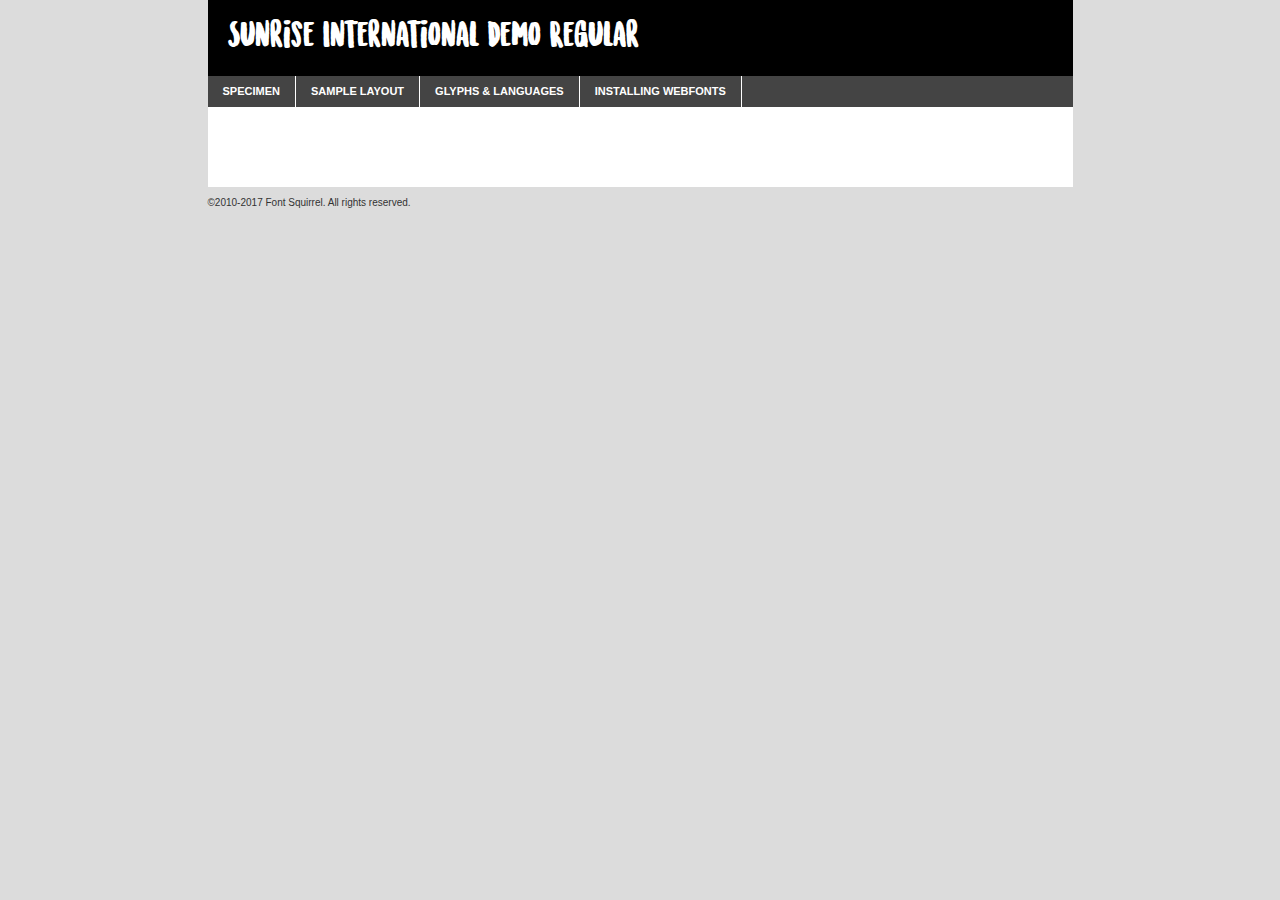
<file: police/sun/sunrise_international_demo-demo.html>
<!DOCTYPE html PUBLIC "-//W3C//DTD XHTML 1.0 Transitional//EN"
	"http://www.w3.org/TR/xhtml1/DTD/xhtml1-transitional.dtd">

<html xmlns="http://www.w3.org/1999/xhtml" xml:lang="en" lang="en">
<head>
	<meta http-equiv="Content-Type" content="text/html; charset=utf-8" />
	<script src="http://ajax.googleapis.com/ajax/libs/jquery/1.7.2/jquery.min.js" type="text/javascript" charset="utf-8"></script>
	<script type="text/javascript">
	(function($){$.fn.easyTabs=function(option){var param=jQuery.extend({fadeSpeed:"fast",defaultContent:1,activeClass:'active'},option);$(this).each(function(){var thisId="#"+this.id;if(param.defaultContent==''){param.defaultContent=1;}
	if(typeof param.defaultContent=="number")
	{var defaultTab=$(thisId+" .tabs li:eq("+(param.defaultContent-1)+") a").attr('href').substr(1);}else{var defaultTab=param.defaultContent;}
	$(thisId+" .tabs li a").each(function(){var tabToHide=$(this).attr('href').substr(1);$("#"+tabToHide).addClass('easytabs-tab-content');});hideAll();changeContent(defaultTab);function hideAll(){$(thisId+" .easytabs-tab-content").hide();}
	function changeContent(tabId){hideAll();$(thisId+" .tabs li").removeClass(param.activeClass);$(thisId+" .tabs li a[href=#"+tabId+"]").closest('li').addClass(param.activeClass);if(param.fadeSpeed!="none")
	{$(thisId+" #"+tabId).fadeIn(param.fadeSpeed);}else{$(thisId+" #"+tabId).show();}}
	$(thisId+" .tabs li").click(function(){var tabId=$(this).find('a').attr('href').substr(1);changeContent(tabId);return false;});});}})(jQuery);
	</script>
	<link rel="stylesheet" href="specimen_files/specimen_stylesheet.css" type="text/css" charset="utf-8" />
	<link rel="stylesheet" href="stylesheet.css" type="text/css" charset="utf-8" />

	<style type="text/css">
					body{
				font-family: 'sunrise_international_demoRg';
							}
		</style>

	<title>Sunrise International Demo Regular Specimen</title>
	
	
	<script type="text/javascript" charset="utf-8">
		$(document).ready(function() {
			$('#container').easyTabs({defaultContent:1});
		});
	</script>
</head>

<body>
<div id="container">
	<div id="header">
		Sunrise International Demo Regular	</div>
	<ul class="tabs">
		<li><a href="#specimen">Specimen</a></li>
		<li><a href="#layout">Sample Layout</a></li>
				<li><a href="#glyphs">Glyphs &amp; Languages</a></li>
		<li><a href="#installing">Installing Webfonts</a></li>
		
	</ul>
	
	<div id="main_content">

		
			<div id="specimen">
		
				<div class="section">
					<div class="grid12 firstcol">
						<div class="huge">AaBb</div>
					</div>
				</div>
		
				<div class="section">
					<div class="glyph_range">A&#x200B;B&#x200b;C&#x200b;D&#x200b;E&#x200b;F&#x200b;G&#x200b;H&#x200b;I&#x200b;J&#x200b;K&#x200b;L&#x200b;M&#x200b;N&#x200b;O&#x200b;P&#x200b;Q&#x200b;R&#x200b;S&#x200b;T&#x200b;U&#x200b;V&#x200b;W&#x200b;X&#x200b;Y&#x200b;Z&#x200b;a&#x200b;b&#x200b;c&#x200b;d&#x200b;e&#x200b;f&#x200b;g&#x200b;h&#x200b;i&#x200b;j&#x200b;k&#x200b;l&#x200b;m&#x200b;n&#x200b;o&#x200b;p&#x200b;q&#x200b;r&#x200b;s&#x200b;t&#x200b;u&#x200b;v&#x200b;w&#x200b;x&#x200b;y&#x200b;z&#x200b;1&#x200b;2&#x200b;3&#x200b;4&#x200b;5&#x200b;6&#x200b;7&#x200b;8&#x200b;9&#x200b;0&#x200b;&amp;&#x200b;.&#x200b;,&#x200b;?&#x200b;!&#x200b;&#64;&#x200b;(&#x200b;)&#x200b;#&#x200b;$&#x200b;%&#x200b;*&#x200b;+&#x200b;-&#x200b;=&#x200b;:&#x200b;;</div>
				</div>
				<div class="section">
					<div class="grid12 firstcol">
						<table class="sample_table">
							<tr><td>10</td><td class="size10">abcdefghijklmnopqrstuvwxyzABCDEFGHIJKLMNOPQRSTUVWXYZ0123456789abcdefghijklmnopqrstuvwxyzABCDEFGHIJKLMNOPQRSTUVWXYZ0123456789abcdefghijklmnopqrstuvwxyzABCDEFGHIJKLMNOPQRSTUVWXYZ</td></tr>
							<tr><td>11</td><td class="size11">abcdefghijklmnopqrstuvwxyzABCDEFGHIJKLMNOPQRSTUVWXYZ0123456789abcdefghijklmnopqrstuvwxyzABCDEFGHIJKLMNOPQRSTUVWXYZ0123456789abcdefghijklmnopqrstuvwxyzABCDEFGHIJKLMNOPQRSTUVWXYZ</td></tr>
							<tr><td>12</td><td class="size12">abcdefghijklmnopqrstuvwxyzABCDEFGHIJKLMNOPQRSTUVWXYZ0123456789abcdefghijklmnopqrstuvwxyzABCDEFGHIJKLMNOPQRSTUVWXYZ0123456789abcdefghijklmnopqrstuvwxyzABCDEFGHIJKLMNOPQRSTUVWXYZ</td></tr>
							<tr><td>13</td><td class="size13">abcdefghijklmnopqrstuvwxyzABCDEFGHIJKLMNOPQRSTUVWXYZ0123456789abcdefghijklmnopqrstuvwxyzABCDEFGHIJKLMNOPQRSTUVWXYZ0123456789abcdefghijklmnopqrstuvwxyzABCDEFGHIJKLMNOPQRSTUVWXYZ</td></tr>
							<tr><td>14</td><td class="size14">abcdefghijklmnopqrstuvwxyzABCDEFGHIJKLMNOPQRSTUVWXYZ0123456789abcdefghijklmnopqrstuvwxyzABCDEFGHIJKLMNOPQRSTUVWXYZ0123456789abcdefghijklmnopqrstuvwxyzABCDEFGHIJKLMNOPQRSTUVWXYZ</td></tr>
							<tr><td>16</td><td class="size16">abcdefghijklmnopqrstuvwxyzABCDEFGHIJKLMNOPQRSTUVWXYZ0123456789abcdefghijklmnopqrstuvwxyzABCDEFGHIJKLMNOPQRSTUVWXYZ</td></tr>
							<tr><td>18</td><td class="size18">abcdefghijklmnopqrstuvwxyzABCDEFGHIJKLMNOPQRSTUVWXYZ0123456789abcdefghijklmnopqrstuvwxyzABCDEFGHIJKLMNOPQRSTUVWXYZ</td></tr>
							<tr><td>20</td><td class="size20">abcdefghijklmnopqrstuvwxyzABCDEFGHIJKLMNOPQRSTUVWXYZ0123456789abcdefghijklmnopqrstuvwxyzABCDEFGHIJKLMNOPQRSTUVWXYZ</td></tr>
							<tr><td>24</td><td class="size24">abcdefghijklmnopqrstuvwxyzABCDEFGHIJKLMNOPQRSTUVWXYZ0123456789abcdefghijklmnopqrstuvwxyzABCDEFGHIJKLMNOPQRSTUVWXYZ</td></tr>
							<tr><td>30</td><td class="size30">abcdefghijklmnopqrstuvwxyzABCDEFGHIJKLMNOPQRSTUVWXYZ0123456789abcdefghijklmnopqrstuvwxyzABCDEFGHIJKLMNOPQRSTUVWXYZ</td></tr>
							<tr><td>36</td><td class="size36">abcdefghijklmnopqrstuvwxyzABCDEFGHIJKLMNOPQRSTUVWXYZ0123456789abcdefghijklmnopqrstuvwxyzABCDEFGHIJKLMNOPQRSTUVWXYZ</td></tr>
							<tr><td>48</td><td class="size48">abcdefghijklmnopqrstuvwxyzABCDEFGHIJKLMNOPQRSTUVWXYZ0123456789abcdefghijklmnopqrstuvwxyzABCDEFGHIJKLMNOPQRSTUVWXYZ</td></tr>
							<tr><td>60</td><td class="size60">abcdefghijklmnopqrstuvwxyzABCDEFGHIJKLMNOPQRSTUVWXYZ0123456789abcdefghijklmnopqrstuvwxyzABCDEFGHIJKLMNOPQRSTUVWXYZ</td></tr>
							<tr><td>72</td><td class="size72">abcdefghijklmnopqrstuvwxyzABCDEFGHIJKLMNOPQRSTUVWXYZ0123456789abcdefghijklmnopqrstuvwxyzABCDEFGHIJKLMNOPQRSTUVWXYZ</td></tr>
							<tr><td>90</td><td class="size90">abcdefghijklmnopqrstuvwxyzABCDEFGHIJKLMNOPQRSTUVWXYZ0123456789abcdefghijklmnopqrstuvwxyzABCDEFGHIJKLMNOPQRSTUVWXYZ</td></tr>
						</table>
				
					</div>
			
				</div>
		
		
		
								<div class="section" id="bodycomparison">


										<div id="xheight">
				<div class="fontbody">&#x25FC;&#x25FC;&#x25FC;&#x25FC;&#x25FC;&#x25FC;&#x25FC;&#x25FC;&#x25FC;&#x25FC;&#x25FC;&#x25FC;&#x25FC;&#x25FC;&#x25FC;&#x25FC;&#x25FC;&#x25FC;&#x25FC;&#x25FC;&#x25FC;&#x25FC;&#x25FC;&#x25FC;&#x25FC;&#x25FC;&#x25FC;&#x25FC;&#x25FC;&#x25FC;&#x25FC;&#x25FC;&#x25FC;&#x25FC;&#x25FC;&#x25FC;&#x25FC;&#x25FC;&#x25FC;&#x25FC;&#x25FC;&#x25FC;&#x25FC;&#x25FC;&#x25FC;&#x25FC;&#x25FC;&#x25FC;&#x25FC;&#x25FC;&#x25FC;&#x25FC;&#x25FC;&#x25FC;&#x25FC;&#x25FC;&#x25FC;&#x25FC;&#x25FC;&#x25FC;&#x25FC;&#x25FC;&#x25FC;&#x25FC;&#x25FC;&#x25FC;&#x25FC;&#x25FC;&#x25FC;&#x25FC;&#x25FC;&#x25FC;&#x25FC;&#x25FC;&#x25FC;&#x25FC;&#x25FC;&#x25FC;&#x25FC;&#x25FC;&#x25FC;&#x25FC;&#x25FC;&#x25FC;&#x25FC;&#x25FC;&#x25FC;&#x25FC;&#x25FC;&#x25FC;&#x25FC;&#x25FC;&#x25FC;&#x25FC;&#x25FC;&#x25FC;&#x25FC;&#x25FC;&#x25FC;body</div><div class="arialbody">body</div><div class="verdanabody">body</div><div class="georgiabody">body</div></div>
										<div class="fontbody" style="z-index:1">
											body<span>Sunrise International Demo Regular</span>
										</div>
										<div class="arialbody" style="z-index:1">
											body<span>Arial</span>
										</div>
										<div class="verdanabody" style="z-index:1">
											body<span>Verdana</span>
										</div>
										<div class="georgiabody" style="z-index:1">
											body<span>Georgia</span>
										</div>



								</div>
		
		
				<div class="section psample psample_row1" id="">
					
					<div class="grid2 firstcol">
						<p class="size10"><span>10.</span>Aenean lacinia bibendum nulla sed consectetur. Fusce dapibus, tellus ac cursus commodo, tortor mauris condimentum nibh, ut fermentum massa justo sit amet risus. Nullam id dolor id nibh ultricies vehicula ut id elit. Cum sociis natoque penatibus et magnis dis parturient montes, nascetur ridiculus mus. Nulla vitae elit libero, a pharetra augue.</p>
			
					</div>
					<div class="grid3">
						<p class="size11"><span>11.</span>Aenean lacinia bibendum nulla sed consectetur. Fusce dapibus, tellus ac cursus commodo, tortor mauris condimentum nibh, ut fermentum massa justo sit amet risus. Nullam id dolor id nibh ultricies vehicula ut id elit. Cum sociis natoque penatibus et magnis dis parturient montes, nascetur ridiculus mus. Nulla vitae elit libero, a pharetra augue.</p>
			
					</div>
					<div class="grid3">
						<p class="size12"><span>12.</span>Aenean lacinia bibendum nulla sed consectetur. Fusce dapibus, tellus ac cursus commodo, tortor mauris condimentum nibh, ut fermentum massa justo sit amet risus. Nullam id dolor id nibh ultricies vehicula ut id elit. Cum sociis natoque penatibus et magnis dis parturient montes, nascetur ridiculus mus. Nulla vitae elit libero, a pharetra augue.</p>
			
					</div>
					<div class="grid4">
						<p class="size13"><span>13.</span>Aenean lacinia bibendum nulla sed consectetur. Fusce dapibus, tellus ac cursus commodo, tortor mauris condimentum nibh, ut fermentum massa justo sit amet risus. Nullam id dolor id nibh ultricies vehicula ut id elit. Cum sociis natoque penatibus et magnis dis parturient montes, nascetur ridiculus mus. Nulla vitae elit libero, a pharetra augue.</p>
			
					</div>
					<div class="white_blend"></div>
					
				</div>
				<div class="section psample psample_row2" id="">
					<div class="grid3 firstcol">
						<p class="size14"><span>14.</span>Aenean lacinia bibendum nulla sed consectetur. Fusce dapibus, tellus ac cursus commodo, tortor mauris condimentum nibh, ut fermentum massa justo sit amet risus. Nullam id dolor id nibh ultricies vehicula ut id elit. Cum sociis natoque penatibus et magnis dis parturient montes, nascetur ridiculus mus. Nulla vitae elit libero, a pharetra augue.</p>
			
					</div>
					<div class="grid4">
						<p class="size16"><span>16.</span>Aenean lacinia bibendum nulla sed consectetur. Fusce dapibus, tellus ac cursus commodo, tortor mauris condimentum nibh, ut fermentum massa justo sit amet risus. Nullam id dolor id nibh ultricies vehicula ut id elit. Cum sociis natoque penatibus et magnis dis parturient montes, nascetur ridiculus mus. Nulla vitae elit libero, a pharetra augue.</p>
			
					</div>
					<div class="grid5">
						<p class="size18"><span>18.</span>Aenean lacinia bibendum nulla sed consectetur. Fusce dapibus, tellus ac cursus commodo, tortor mauris condimentum nibh, ut fermentum massa justo sit amet risus. Nullam id dolor id nibh ultricies vehicula ut id elit. Cum sociis natoque penatibus et magnis dis parturient montes, nascetur ridiculus mus. Nulla vitae elit libero, a pharetra augue.</p>
			
					</div>

					<div class="white_blend"></div>

				</div>
				
				<div class="section psample psample_row3" id="">
					<div class="grid5 firstcol">
						<p class="size20"><span>20.</span>Aenean lacinia bibendum nulla sed consectetur. Fusce dapibus, tellus ac cursus commodo, tortor mauris condimentum nibh, ut fermentum massa justo sit amet risus. Nullam id dolor id nibh ultricies vehicula ut id elit. Cum sociis natoque penatibus et magnis dis parturient montes, nascetur ridiculus mus. Nulla vitae elit libero, a pharetra augue.</p>
					</div>
					<div class="grid7">
						<p class="size24"><span>24.</span>Aenean lacinia bibendum nulla sed consectetur. Fusce dapibus, tellus ac cursus commodo, tortor mauris condimentum nibh, ut fermentum massa justo sit amet risus. Nullam id dolor id nibh ultricies vehicula ut id elit. Cum sociis natoque penatibus et magnis dis parturient montes, nascetur ridiculus mus. Nulla vitae elit libero, a pharetra augue.</p>
					</div>
					
					<div class="white_blend"></div>
					
				</div>
				
				<div class="section psample psample_row4" id="">
					<div class="grid12 firstcol">
						<p class="size30"><span>30.</span>Aenean lacinia bibendum nulla sed consectetur. Fusce dapibus, tellus ac cursus commodo, tortor mauris condimentum nibh, ut fermentum massa justo sit amet risus. Nullam id dolor id nibh ultricies vehicula ut id elit. Cum sociis natoque penatibus et magnis dis parturient montes, nascetur ridiculus mus. Nulla vitae elit libero, a pharetra augue.</p>
					</div>
					<div class="white_blend"></div>
					
				</div>
				
				
				
				<div class="section psample psample_row1 fullreverse">
					<div class="grid2 firstcol">
						<p class="size10"><span>10.</span>Aenean lacinia bibendum nulla sed consectetur. Fusce dapibus, tellus ac cursus commodo, tortor mauris condimentum nibh, ut fermentum massa justo sit amet risus. Nullam id dolor id nibh ultricies vehicula ut id elit. Cum sociis natoque penatibus et magnis dis parturient montes, nascetur ridiculus mus. Nulla vitae elit libero, a pharetra augue.</p>
			
					</div>
					<div class="grid3">
						<p class="size11"><span>11.</span>Aenean lacinia bibendum nulla sed consectetur. Fusce dapibus, tellus ac cursus commodo, tortor mauris condimentum nibh, ut fermentum massa justo sit amet risus. Nullam id dolor id nibh ultricies vehicula ut id elit. Cum sociis natoque penatibus et magnis dis parturient montes, nascetur ridiculus mus. Nulla vitae elit libero, a pharetra augue.</p>
			
					</div>
					<div class="grid3">
						<p class="size12"><span>12.</span>Aenean lacinia bibendum nulla sed consectetur. Fusce dapibus, tellus ac cursus commodo, tortor mauris condimentum nibh, ut fermentum massa justo sit amet risus. Nullam id dolor id nibh ultricies vehicula ut id elit. Cum sociis natoque penatibus et magnis dis parturient montes, nascetur ridiculus mus. Nulla vitae elit libero, a pharetra augue.</p>
			
					</div>
					<div class="grid4">
						<p class="size13"><span>13.</span>Aenean lacinia bibendum nulla sed consectetur. Fusce dapibus, tellus ac cursus commodo, tortor mauris condimentum nibh, ut fermentum massa justo sit amet risus. Nullam id dolor id nibh ultricies vehicula ut id elit. Cum sociis natoque penatibus et magnis dis parturient montes, nascetur ridiculus mus. Nulla vitae elit libero, a pharetra augue.</p>
			
					</div>
					<div class="black_blend"></div>
					
				</div>
				
				<div class="section psample psample_row2 fullreverse">
					<div class="grid3 firstcol">
						<p class="size14"><span>14.</span>Aenean lacinia bibendum nulla sed consectetur. Fusce dapibus, tellus ac cursus commodo, tortor mauris condimentum nibh, ut fermentum massa justo sit amet risus. Nullam id dolor id nibh ultricies vehicula ut id elit. Cum sociis natoque penatibus et magnis dis parturient montes, nascetur ridiculus mus. Nulla vitae elit libero, a pharetra augue.</p>
			
					</div>
					<div class="grid4">
						<p class="size16"><span>16.</span>Aenean lacinia bibendum nulla sed consectetur. Fusce dapibus, tellus ac cursus commodo, tortor mauris condimentum nibh, ut fermentum massa justo sit amet risus. Nullam id dolor id nibh ultricies vehicula ut id elit. Cum sociis natoque penatibus et magnis dis parturient montes, nascetur ridiculus mus. Nulla vitae elit libero, a pharetra augue.</p>
			
					</div>
					<div class="grid5">
						<p class="size18"><span>18.</span>Aenean lacinia bibendum nulla sed consectetur. Fusce dapibus, tellus ac cursus commodo, tortor mauris condimentum nibh, ut fermentum massa justo sit amet risus. Nullam id dolor id nibh ultricies vehicula ut id elit. Cum sociis natoque penatibus et magnis dis parturient montes, nascetur ridiculus mus. Nulla vitae elit libero, a pharetra augue.</p>
			
					</div>
					<div class="black_blend"></div>

				</div>
				
				<div class="section psample fullreverse psample_row3" id="">
					<div class="grid5 firstcol">
						<p class="size20"><span>20.</span>Aenean lacinia bibendum nulla sed consectetur. Fusce dapibus, tellus ac cursus commodo, tortor mauris condimentum nibh, ut fermentum massa justo sit amet risus. Nullam id dolor id nibh ultricies vehicula ut id elit. Cum sociis natoque penatibus et magnis dis parturient montes, nascetur ridiculus mus. Nulla vitae elit libero, a pharetra augue.</p>
					</div>
					<div class="grid7">
						<p class="size24"><span>24.</span>Aenean lacinia bibendum nulla sed consectetur. Fusce dapibus, tellus ac cursus commodo, tortor mauris condimentum nibh, ut fermentum massa justo sit amet risus. Nullam id dolor id nibh ultricies vehicula ut id elit. Cum sociis natoque penatibus et magnis dis parturient montes, nascetur ridiculus mus. Nulla vitae elit libero, a pharetra augue.</p>
					</div>
					
					<div class="black_blend"></div>
					
				</div>
				
				<div class="section psample fullreverse psample_row4" id="" style="border-bottom: 20px #000 solid;">
					<div class="grid12 firstcol">
						<p class="size30"><span>30.</span>Aenean lacinia bibendum nulla sed consectetur. Fusce dapibus, tellus ac cursus commodo, tortor mauris condimentum nibh, ut fermentum massa justo sit amet risus. Nullam id dolor id nibh ultricies vehicula ut id elit. Cum sociis natoque penatibus et magnis dis parturient montes, nascetur ridiculus mus. Nulla vitae elit libero, a pharetra augue.</p>
					</div>
					<div class="black_blend"></div>
					
				</div>
				
				
				
				
			</div>
			
			<div id="layout">
				
				<div class="section">
					
					<div class="grid12 firstcol">
						<h1>Lorem Ipsum Dolor</h1>
						<h2>Etiam porta sem malesuada magna mollis euismod</h2>
						
						<p class="byline">By <a href="#link">Aenean Lacinia</a></p>
					</div>
				</div>
				<div class="section">
					<div class="grid8 firstcol">
						<p class="large">Donec sed odio dui. Morbi leo risus, porta ac consectetur ac, vestibulum at eros. Fusce dapibus, tellus ac cursus commodo, tortor mauris condimentum nibh, ut fermentum massa justo sit amet risus. </p>

						
						<h3>Pellentesque ornare sem</h3>

						<p>Maecenas sed diam eget risus varius blandit sit amet non magna. Maecenas faucibus mollis interdum. Donec ullamcorper nulla non metus auctor fringilla. Nullam id dolor id nibh ultricies vehicula ut id elit. Nullam id dolor id nibh ultricies vehicula ut id elit. </p>

						<p>Aenean eu leo quam. Pellentesque ornare sem lacinia quam venenatis vestibulum. Lorem ipsum dolor sit amet, consectetur adipiscing elit. Cum sociis natoque penatibus et magnis dis parturient montes, nascetur ridiculus mus. </p>

						<p>Nulla vitae elit libero, a pharetra augue. Praesent commodo cursus magna, vel scelerisque nisl consectetur et. Aenean lacinia bibendum nulla sed consectetur. </p>

						<p>Nullam quis risus eget urna mollis ornare vel eu leo. Nullam quis risus eget urna mollis ornare vel eu leo. Maecenas sed diam eget risus varius blandit sit amet non magna. Donec ullamcorper nulla non metus auctor fringilla. </p>

						<h3>Cras mattis consectetur</h3>

						<p>Aenean eu leo quam. Pellentesque ornare sem lacinia quam venenatis vestibulum. Aenean lacinia bibendum nulla sed consectetur. Integer posuere erat a ante venenatis dapibus posuere velit aliquet. Cras mattis consectetur purus sit amet fermentum. </p>

						<p>Nullam id dolor id nibh ultricies vehicula ut id elit. Nullam quis risus eget urna mollis ornare vel eu leo. Cras mattis consectetur purus sit amet fermentum.</p>
					</div>
					
					<div class="grid4 sidebar">
						
						<div class="box reverse">
							<p class="last">Nullam quis risus eget urna mollis ornare vel eu leo. Donec ullamcorper nulla non metus auctor fringilla. Cras mattis consectetur purus sit amet fermentum. Sed posuere consectetur est at lobortis. Lorem ipsum dolor sit amet, consectetur adipiscing elit. </p>
						</div>
						
						<p class="caption">Maecenas sed diam eget risus varius.</p>

						<p>Vestibulum id ligula porta felis euismod semper. Integer posuere erat a ante venenatis dapibus posuere velit aliquet. Vestibulum id ligula porta felis euismod semper. Sed posuere consectetur est at lobortis. Maecenas sed diam eget risus varius blandit sit amet non magna. Fusce dapibus, tellus ac cursus commodo, tortor mauris condimentum nibh, ut fermentum massa justo sit amet risus. </p>

					

						<p>Duis mollis, est non commodo luctus, nisi erat porttitor ligula, eget lacinia odio sem nec elit. Aenean lacinia bibendum nulla sed consectetur. Vivamus sagittis lacus vel augue laoreet rutrum faucibus dolor auctor. Aenean lacinia bibendum nulla sed consectetur. Nullam quis risus eget urna mollis ornare vel eu leo. </p>

						<p>Praesent commodo cursus magna, vel scelerisque nisl consectetur et. Donec ullamcorper nulla non metus auctor fringilla. Maecenas faucibus mollis interdum. Fusce dapibus, tellus ac cursus commodo, tortor mauris condimentum nibh, ut fermentum massa justo sit amet risus. </p>

					</div>
				</div>
				
			</div>


			



		<div id="glyphs">
			<div class="section">
				<div class="grid12 firstcol">
			
				<h1>Language Support</h1>
				<p>The subset of Sunrise International Demo Regular in this kit supports the following languages:<br />
			
					Albanian, Basque, Breton, Chamorro, Danish, English, Faroese, Finnish, Frisian, Galician, German, Icelandic, Italian, Malagasy, Norwegian, Portuguese, Spanish, Swedish, Alsatian, Aragonese, Arapaho, Arrernte, Asturian, Aymara, Bislama, Cebuano, Corsican, Fijian, French_creole, Genoese, Gilbertese, Greenlandic, Haitian_creole, Hiligaynon, Hmong, Hopi, Ibanag, Iloko_ilokano, Indonesian, Interglossa_glosa, Interlingua, Irish_gaelic, Jerriais, Lojban, Lombard, Luxembourgeois, Manx, Mohawk, Norfolk_pitcairnese, Occitan, Oromo, Pangasinan, Papiamento, Piedmontese, Potawatomi, Rhaeto-romance, Romansh, Rotokas, Sami_lule, Sardinian, Scots_gaelic, Seychelles_creole, Shona, Sicilian, Somali, Southern_ndebele, Swahili, Swati_swazi, Tagalog_filipino_pilipino, Tetum, Tok_pisin, Uyghur_latinized, Volapuk, Walloon, Warlpiri, Xhosa, Yapese, Zulu, Latinbasic, Ubasic, Demo				</p>
				<h1>Glyph Chart</h1>
				<p>The subset of Sunrise International Demo Regular in this kit includes all the glyphs listed below. Unicode entities are included above each glyph to help you insert individual characters into your layout.</p>
				<div id="glyph_chart">
			
																				 <div><p>&amp;#29;</p>&#29;</div>
																				 <div><p>&amp;#29;</p>&#29;</div>
																				 <div><p>&amp;#32;</p>&#32;</div>
																				 <div><p>&amp;#33;</p>&#33;</div>
																				 <div><p>&amp;#34;</p>&#34;</div>
																				 <div><p>&amp;#35;</p>&#35;</div>
																				 <div><p>&amp;#36;</p>&#36;</div>
																				 <div><p>&amp;#37;</p>&#37;</div>
																				 <div><p>&amp;#38;</p>&#38;</div>
																				 <div><p>&amp;#39;</p>&#39;</div>
																				 <div><p>&amp;#40;</p>&#40;</div>
																				 <div><p>&amp;#41;</p>&#41;</div>
																				 <div><p>&amp;#42;</p>&#42;</div>
																				 <div><p>&amp;#43;</p>&#43;</div>
																				 <div><p>&amp;#44;</p>&#44;</div>
																				 <div><p>&amp;#45;</p>&#45;</div>
																				 <div><p>&amp;#46;</p>&#46;</div>
																				 <div><p>&amp;#47;</p>&#47;</div>
																				 <div><p>&amp;#48;</p>&#48;</div>
																				 <div><p>&amp;#49;</p>&#49;</div>
																				 <div><p>&amp;#50;</p>&#50;</div>
																				 <div><p>&amp;#51;</p>&#51;</div>
																				 <div><p>&amp;#52;</p>&#52;</div>
																				 <div><p>&amp;#53;</p>&#53;</div>
																				 <div><p>&amp;#54;</p>&#54;</div>
																				 <div><p>&amp;#55;</p>&#55;</div>
																				 <div><p>&amp;#56;</p>&#56;</div>
																				 <div><p>&amp;#57;</p>&#57;</div>
																				 <div><p>&amp;#58;</p>&#58;</div>
																				 <div><p>&amp;#59;</p>&#59;</div>
																				 <div><p>&amp;#60;</p>&#60;</div>
																				 <div><p>&amp;#61;</p>&#61;</div>
																				 <div><p>&amp;#62;</p>&#62;</div>
																				 <div><p>&amp;#63;</p>&#63;</div>
																				 <div><p>&amp;#64;</p>&#64;</div>
																				 <div><p>&amp;#65;</p>&#65;</div>
																				 <div><p>&amp;#66;</p>&#66;</div>
																				 <div><p>&amp;#67;</p>&#67;</div>
																				 <div><p>&amp;#68;</p>&#68;</div>
																				 <div><p>&amp;#69;</p>&#69;</div>
																				 <div><p>&amp;#70;</p>&#70;</div>
																				 <div><p>&amp;#71;</p>&#71;</div>
																				 <div><p>&amp;#72;</p>&#72;</div>
																				 <div><p>&amp;#73;</p>&#73;</div>
																				 <div><p>&amp;#74;</p>&#74;</div>
																				 <div><p>&amp;#75;</p>&#75;</div>
																				 <div><p>&amp;#76;</p>&#76;</div>
																				 <div><p>&amp;#77;</p>&#77;</div>
																				 <div><p>&amp;#78;</p>&#78;</div>
																				 <div><p>&amp;#79;</p>&#79;</div>
																				 <div><p>&amp;#80;</p>&#80;</div>
																				 <div><p>&amp;#81;</p>&#81;</div>
																				 <div><p>&amp;#82;</p>&#82;</div>
																				 <div><p>&amp;#83;</p>&#83;</div>
																				 <div><p>&amp;#84;</p>&#84;</div>
																				 <div><p>&amp;#85;</p>&#85;</div>
																				 <div><p>&amp;#86;</p>&#86;</div>
																				 <div><p>&amp;#87;</p>&#87;</div>
																				 <div><p>&amp;#88;</p>&#88;</div>
																				 <div><p>&amp;#89;</p>&#89;</div>
																				 <div><p>&amp;#90;</p>&#90;</div>
																				 <div><p>&amp;#91;</p>&#91;</div>
																				 <div><p>&amp;#92;</p>&#92;</div>
																				 <div><p>&amp;#93;</p>&#93;</div>
																				 <div><p>&amp;#94;</p>&#94;</div>
																				 <div><p>&amp;#95;</p>&#95;</div>
																				 <div><p>&amp;#96;</p>&#96;</div>
																				 <div><p>&amp;#97;</p>&#97;</div>
																				 <div><p>&amp;#98;</p>&#98;</div>
																				 <div><p>&amp;#99;</p>&#99;</div>
																				 <div><p>&amp;#100;</p>&#100;</div>
																				 <div><p>&amp;#101;</p>&#101;</div>
																				 <div><p>&amp;#102;</p>&#102;</div>
																				 <div><p>&amp;#103;</p>&#103;</div>
																				 <div><p>&amp;#104;</p>&#104;</div>
																				 <div><p>&amp;#105;</p>&#105;</div>
																				 <div><p>&amp;#106;</p>&#106;</div>
																				 <div><p>&amp;#107;</p>&#107;</div>
																				 <div><p>&amp;#108;</p>&#108;</div>
																				 <div><p>&amp;#109;</p>&#109;</div>
																				 <div><p>&amp;#110;</p>&#110;</div>
																				 <div><p>&amp;#111;</p>&#111;</div>
																				 <div><p>&amp;#112;</p>&#112;</div>
																				 <div><p>&amp;#113;</p>&#113;</div>
																				 <div><p>&amp;#114;</p>&#114;</div>
																				 <div><p>&amp;#115;</p>&#115;</div>
																				 <div><p>&amp;#116;</p>&#116;</div>
																				 <div><p>&amp;#117;</p>&#117;</div>
																				 <div><p>&amp;#118;</p>&#118;</div>
																				 <div><p>&amp;#119;</p>&#119;</div>
																				 <div><p>&amp;#120;</p>&#120;</div>
																				 <div><p>&amp;#121;</p>&#121;</div>
																				 <div><p>&amp;#122;</p>&#122;</div>
																				 <div><p>&amp;#123;</p>&#123;</div>
																				 <div><p>&amp;#124;</p>&#124;</div>
																				 <div><p>&amp;#125;</p>&#125;</div>
																				 <div><p>&amp;#126;</p>&#126;</div>
																				 <div><p>&amp;#160;</p>&#160;</div>
																				 <div><p>&amp;#161;</p>&#161;</div>
																				 <div><p>&amp;#162;</p>&#162;</div>
																				 <div><p>&amp;#163;</p>&#163;</div>
																				 <div><p>&amp;#164;</p>&#164;</div>
																				 <div><p>&amp;#165;</p>&#165;</div>
																				 <div><p>&amp;#166;</p>&#166;</div>
																				 <div><p>&amp;#167;</p>&#167;</div>
																				 <div><p>&amp;#168;</p>&#168;</div>
																				 <div><p>&amp;#169;</p>&#169;</div>
																				 <div><p>&amp;#170;</p>&#170;</div>
																				 <div><p>&amp;#171;</p>&#171;</div>
																				 <div><p>&amp;#172;</p>&#172;</div>
																				 <div><p>&amp;#173;</p>&#173;</div>
																				 <div><p>&amp;#174;</p>&#174;</div>
																				 <div><p>&amp;#175;</p>&#175;</div>
																				 <div><p>&amp;#176;</p>&#176;</div>
																				 <div><p>&amp;#177;</p>&#177;</div>
																				 <div><p>&amp;#178;</p>&#178;</div>
																				 <div><p>&amp;#179;</p>&#179;</div>
																				 <div><p>&amp;#180;</p>&#180;</div>
																				 <div><p>&amp;#181;</p>&#181;</div>
																				 <div><p>&amp;#182;</p>&#182;</div>
																				 <div><p>&amp;#183;</p>&#183;</div>
																				 <div><p>&amp;#184;</p>&#184;</div>
																				 <div><p>&amp;#185;</p>&#185;</div>
																				 <div><p>&amp;#186;</p>&#186;</div>
																				 <div><p>&amp;#187;</p>&#187;</div>
																				 <div><p>&amp;#188;</p>&#188;</div>
																				 <div><p>&amp;#189;</p>&#189;</div>
																				 <div><p>&amp;#190;</p>&#190;</div>
																				 <div><p>&amp;#191;</p>&#191;</div>
																				 <div><p>&amp;#192;</p>&#192;</div>
																				 <div><p>&amp;#193;</p>&#193;</div>
																				 <div><p>&amp;#194;</p>&#194;</div>
																				 <div><p>&amp;#195;</p>&#195;</div>
																				 <div><p>&amp;#196;</p>&#196;</div>
																				 <div><p>&amp;#197;</p>&#197;</div>
																				 <div><p>&amp;#198;</p>&#198;</div>
																				 <div><p>&amp;#199;</p>&#199;</div>
																				 <div><p>&amp;#200;</p>&#200;</div>
																				 <div><p>&amp;#201;</p>&#201;</div>
																				 <div><p>&amp;#202;</p>&#202;</div>
																				 <div><p>&amp;#203;</p>&#203;</div>
																				 <div><p>&amp;#204;</p>&#204;</div>
																				 <div><p>&amp;#205;</p>&#205;</div>
																				 <div><p>&amp;#206;</p>&#206;</div>
																				 <div><p>&amp;#207;</p>&#207;</div>
																				 <div><p>&amp;#208;</p>&#208;</div>
																				 <div><p>&amp;#209;</p>&#209;</div>
																				 <div><p>&amp;#210;</p>&#210;</div>
																				 <div><p>&amp;#211;</p>&#211;</div>
																				 <div><p>&amp;#212;</p>&#212;</div>
																				 <div><p>&amp;#213;</p>&#213;</div>
																				 <div><p>&amp;#214;</p>&#214;</div>
																				 <div><p>&amp;#215;</p>&#215;</div>
																				 <div><p>&amp;#216;</p>&#216;</div>
																				 <div><p>&amp;#217;</p>&#217;</div>
																				 <div><p>&amp;#218;</p>&#218;</div>
																				 <div><p>&amp;#219;</p>&#219;</div>
																				 <div><p>&amp;#220;</p>&#220;</div>
																				 <div><p>&amp;#221;</p>&#221;</div>
																				 <div><p>&amp;#222;</p>&#222;</div>
																				 <div><p>&amp;#223;</p>&#223;</div>
																				 <div><p>&amp;#224;</p>&#224;</div>
																				 <div><p>&amp;#225;</p>&#225;</div>
																				 <div><p>&amp;#226;</p>&#226;</div>
																				 <div><p>&amp;#227;</p>&#227;</div>
																				 <div><p>&amp;#228;</p>&#228;</div>
																				 <div><p>&amp;#229;</p>&#229;</div>
																				 <div><p>&amp;#230;</p>&#230;</div>
																				 <div><p>&amp;#231;</p>&#231;</div>
																				 <div><p>&amp;#232;</p>&#232;</div>
																				 <div><p>&amp;#233;</p>&#233;</div>
																				 <div><p>&amp;#234;</p>&#234;</div>
																				 <div><p>&amp;#235;</p>&#235;</div>
																				 <div><p>&amp;#236;</p>&#236;</div>
																				 <div><p>&amp;#237;</p>&#237;</div>
																				 <div><p>&amp;#238;</p>&#238;</div>
																				 <div><p>&amp;#239;</p>&#239;</div>
																				 <div><p>&amp;#240;</p>&#240;</div>
																				 <div><p>&amp;#241;</p>&#241;</div>
																				 <div><p>&amp;#242;</p>&#242;</div>
																				 <div><p>&amp;#243;</p>&#243;</div>
																				 <div><p>&amp;#244;</p>&#244;</div>
																				 <div><p>&amp;#245;</p>&#245;</div>
																				 <div><p>&amp;#246;</p>&#246;</div>
																				 <div><p>&amp;#247;</p>&#247;</div>
																				 <div><p>&amp;#248;</p>&#248;</div>
																				 <div><p>&amp;#249;</p>&#249;</div>
																				 <div><p>&amp;#250;</p>&#250;</div>
																				 <div><p>&amp;#251;</p>&#251;</div>
																				 <div><p>&amp;#252;</p>&#252;</div>
																				 <div><p>&amp;#253;</p>&#253;</div>
																				 <div><p>&amp;#254;</p>&#254;</div>
																				 <div><p>&amp;#255;</p>&#255;</div>
																				 <div><p>&amp;#710;</p>&#710;</div>
																				 <div><p>&amp;#732;</p>&#732;</div>
																				 <div><p>&amp;#8192;</p>&#8192;</div>
																				 <div><p>&amp;#8193;</p>&#8193;</div>
																				 <div><p>&amp;#8194;</p>&#8194;</div>
																				 <div><p>&amp;#8195;</p>&#8195;</div>
																				 <div><p>&amp;#8196;</p>&#8196;</div>
																				 <div><p>&amp;#8197;</p>&#8197;</div>
																				 <div><p>&amp;#8198;</p>&#8198;</div>
																				 <div><p>&amp;#8199;</p>&#8199;</div>
																				 <div><p>&amp;#8200;</p>&#8200;</div>
																				 <div><p>&amp;#8201;</p>&#8201;</div>
																				 <div><p>&amp;#8202;</p>&#8202;</div>
																				 <div><p>&amp;#8208;</p>&#8208;</div>
																				 <div><p>&amp;#8209;</p>&#8209;</div>
																				 <div><p>&amp;#8210;</p>&#8210;</div>
																				 <div><p>&amp;#8211;</p>&#8211;</div>
																				 <div><p>&amp;#8212;</p>&#8212;</div>
																				 <div><p>&amp;#8216;</p>&#8216;</div>
																				 <div><p>&amp;#8217;</p>&#8217;</div>
																				 <div><p>&amp;#8218;</p>&#8218;</div>
																				 <div><p>&amp;#8220;</p>&#8220;</div>
																				 <div><p>&amp;#8221;</p>&#8221;</div>
																				 <div><p>&amp;#8222;</p>&#8222;</div>
																				 <div><p>&amp;#8226;</p>&#8226;</div>
																				 <div><p>&amp;#8230;</p>&#8230;</div>
																				 <div><p>&amp;#8239;</p>&#8239;</div>
																				 <div><p>&amp;#8249;</p>&#8249;</div>
																				 <div><p>&amp;#8250;</p>&#8250;</div>
																				 <div><p>&amp;#8287;</p>&#8287;</div>
																				 <div><p>&amp;#8364;</p>&#8364;</div>
																				 <div><p>&amp;#8482;</p>&#8482;</div>
																				 <div><p>&amp;#9724;</p>&#9724;</div>
																																																</div>	
				</div>
		
		
			</div>
		</div>
		
		
		<div id="specs">
			
		</div>
	
		<div id="installing">
			<div class="section">
				<div class="grid7 firstcol">
					<h1>Installing Webfonts</h1>
					
					<p>Webfonts are supported by all major browser platforms but not all in the same way. There are currently four different font formats that must be included in order to target all browsers. This includes TTF, WOFF, EOT and SVG.</p>
					
					<h2>1. Upload your webfonts</h2>
					<p>You must upload your webfont kit to your website. They should be in or near the same directory as your CSS files.</p>
					
					<h2>2. Include the webfont stylesheet</h2>
					<p>A special CSS @font-face declaration helps the various browsers select the appropriate font it needs without causing you a bunch of headaches. Learn more about this syntax by reading the <a href="https://www.fontspring.com/blog/further-hardening-of-the-bulletproof-syntax">Fontspring blog post</a> about it. The code for it is as follows:</p>


<code>
@font-face{ 
	font-family: 'MyWebFont';
	src: url('WebFont.eot');
	src: url('WebFont.eot?#iefix') format('embedded-opentype'),
	     url('WebFont.woff') format('woff'),
	     url('WebFont.ttf') format('truetype'),
	     url('WebFont.svg#webfont') format('svg');
}
</code>

	<p>We've already gone ahead and generated the code for you. All you have to do is link to the stylesheet in your HTML, like this:</p>
	<code>&lt;link rel=&quot;stylesheet&quot; href=&quot;stylesheet.css&quot; type=&quot;text/css&quot; charset=&quot;utf-8&quot; /&gt;</code>

					<h2>3. Modify your own stylesheet</h2>
					<p>To take advantage of your new fonts, you must tell your stylesheet to use them. Look at the original @font-face declaration above and find the property called "font-family." The name linked there will be what you use to reference the font. Prepend that webfont name to the font stack in the "font-family" property, inside the selector you want to change. For example:</p>
<code>p { font-family: 'WebFont', Arial, sans-serif; }</code>

<h2>4. Test</h2>
<p>Getting webfonts to work cross-browser <em>can</em> be tricky. Use the information in the sidebar to help you if you find that fonts aren't loading in a particular browser.</p>
				</div>
				
				<div class="grid5 sidebar">
					<div class="box">
						<h2>Troubleshooting<br />Font-Face Problems</h2>
						<p>Having trouble getting your webfonts to load in your new website? Here are some tips to sort out what might be the problem.</p>

						<h3>Fonts not showing in any browser</h3>

						<p>This sounds like you need to work on the plumbing. You either did not upload the fonts to the correct directory, or you did not link the fonts properly in the CSS. If you've confirmed that all this is correct and you still have a problem, take a look at your .htaccess file and see if requests are getting intercepted.</p>

						<h3>Fonts not loading in iPhone or iPad</h3>

						<p>The most common problem here is that you are serving the fonts from an IIS server. IIS refuses to serve files that have unknown MIME types. If that is the case, you must set the MIME type for SVG to "image/svg+xml" in the server settings. Follow these instructions from Microsoft if you need help.</p>

						<h3>Fonts not loading in Firefox</h3>

						<p>The primary reason for this failure? You are still using a version Firefox older than 3.5. So upgrade already! If that isn't it, then you are very likely serving fonts from a different domain. Firefox requires that all font assets be served from the same domain. Lastly it is possible that you need to add WOFF to your list of MIME types (if you are serving via IIS.)</p>

						<h3>Fonts not loading in IE</h3>

						<p>Are you looking at Internet Explorer on an actual Windows machine or are you cheating by using a service like Adobe BrowserLab? Many of these screenshot services do not render @font-face for IE. Best to test it on a real machine.</p>

						<h3>Fonts not loading in IE9</h3>

						<p>IE9, like Firefox, requires that fonts be served from the same domain as the website. Make sure that is the case.</p>
					</div>
				</div>
			</div>
			
		</div>
	
	</div>
	<div id="footer">
		<p>&copy;2010-2017 Font Squirrel. All rights reserved.</p>
	</div>
</div>
</body>
</html>
</file>
<file: police/abu/stylesheet.css>
/*! Generated by Font Squirrel (https://www.fontsquirrel.com) on September 19, 2018 */



@font-face {
    font-family: 'abugetregular';
    src: url('abuget-webfont.woff2') format('woff2'),
         url('abuget-webfont.woff') format('woff');
    font-weight: normal;
    font-style: normal;

}
</file>
<file: police/geo/stylesheet.css>
/*! Generated by Font Squirrel (https://www.fontsquirrel.com) on September 19, 2018 */



@font-face {
    font-family: 'geosanslightregular';
    src: url('geosanslight-webfont.woff2') format('woff2'),
         url('geosanslight-webfont.woff') format('woff');
    font-weight: normal;
    font-style: normal;

}
</file>
<file: police/gob/stylesheet.css>
/*! Generated by Font Squirrel (https://www.fontsquirrel.com) on September 19, 2018 */



@font-face {
    font-family: 'gobold_blockyitalic';
    src: url('gobold_blocky_italic-webfont.woff2') format('woff2'),
         url('gobold_blocky_italic-webfont.woff') format('woff');
    font-weight: normal;
    font-style: normal;

}
</file>
<file: police/pissjar/stylesheet.css>
/*! Generated by Font Squirrel (https://www.fontsquirrel.com) on September 19, 2018 */



@font-face {
    font-family: 'pissjar_sansregular_piss';
    src: url('pissjar_sans-webfont.woff2') format('woff2'),
         url('pissjar_sans-webfont.woff') format('woff');
    font-weight: normal;
    font-style: normal;

}
</file>
<file: police/sket/stylesheet.css>
/*! Generated by Font Squirrel (https://www.fontsquirrel.com) on September 19, 2018 */



@font-face {
    font-family: 'sketch_blockbold';
    src: url('sketch_block-webfont.woff2') format('woff2'),
         url('sketch_block-webfont.woff') format('woff');
    font-weight: normal;
    font-style: normal;

}
</file>
<file: police/sun/stylesheet.css>
/*! Generated by Font Squirrel (https://www.fontsquirrel.com) on September 19, 2018 */



@font-face {
    font-family: 'sunrise_international_demoRg';
    src: url('sunrise_international_demo-webfont.woff2') format('woff2'),
         url('sunrise_international_demo-webfont.woff') format('woff');
    font-weight: normal;
    font-style: normal;

}
</file>
<file: police/abu/specimen_files/specimen_stylesheet.css>
@import url('grid_12-825-55-15.css');

/*  
	CSS Reset by Eric Meyer - Released under Public Domain
    http://meyerweb.com/eric/tools/css/reset/
*/
html, body, div, span, applet, object, iframe,
h1, h2, h3, h4, h5, h6, p, blockquote, pre,
a, abbr, acronym, address, big, cite, code,
del, dfn, em, font, img, ins, kbd, q, s, samp,
small, strike, strong, sub, sup, tt, var,
b, u, i, center, dl, dt, dd, ol, ul, li,
fieldset, form, label, legend, table, 
caption, tbody, tfoot, thead, tr, th, td 
                  {margin: 0;padding: 0;border: 0;outline: 0;
                  font-size: 100%;vertical-align: baseline;
                  background: transparent;}
body              {line-height: 1;}
ol, ul            {list-style: none;}
blockquote, q     {quotes: none;}
blockquote:before, blockquote:after,
q:before, q:after {content: '';	content: none;}
:focus            {outline: 0;}
ins               {text-decoration: none;}
del               {text-decoration: line-through;}
table             {border-collapse: collapse;border-spacing: 0;}




body {
	color: #000;
	background-color: #dcdcdc;
}

a {
	text-decoration: none;
	color: #1883ba;
}

h1{
	font-size: 32px;
	font-weight: normal;
	font-style: normal;
	margin-bottom: 18px;
}

h2{
	font-size: 18px;
}

#container {
	width: 865px;
	margin: 0px auto;
}


#header {
	padding: 20px;
	font-size: 36px;
	background-color: #000;
	color: #fff;
}

#header span {
	color: #666;
}
#main_content {
	background-color: #fff;
	padding: 60px 20px 20px;
}


#footer p {
	margin: 0;
	padding-top: 10px;
	padding-bottom: 50px;
	color: #333;
	font: 10px Arial, sans-serif;
}

.tabs {
	width: 100%;
	height: 31px;
	background-color: #444;
}
.tabs li {
	float:  left;
	margin: 0;
	overflow: hidden;
	background-color: #444;
}
.tabs li a {
	display: block;
	color: #fff;
	text-decoration: none;
	font: bold 11px/11px 'Arial';
	text-transform: uppercase;
	padding: 10px 15px;
	border-right: 1px solid #fff;
}

.tabs li a:hover {
		background-color: #00b3ff;

}

.tabs li.active a {
	color:  #000;
	background-color: #fff;
}



div.huge {
	
	font-size: 300px;
	line-height: 1em;
	padding: 0;
	letter-spacing: -.02em;
	overflow: hidden;
}
div.glyph_range {
	font-size: 72px;
	line-height: 1.1em;
}

.size10{ font-size: 10px; }
.size11{ font-size: 11px; }
.size12{ font-size: 12px; }
.size13{ font-size: 13px; }
.size14{ font-size: 14px; }
.size16{ font-size: 16px; }
.size18{ font-size: 18px; }
.size20{ font-size: 20px; }
.size24{ font-size: 24px; }
.size30{ font-size: 30px; }
.size36{ font-size: 36px; }
.size48{ font-size: 48px; }
.size60{ font-size: 60px; }
.size72{ font-size: 72px; }
.size90{ font-size: 90px; }


.psample_row1 {	height: 120px;}
.psample_row1 {	height: 120px;}
.psample_row2 {	height: 160px;}
.psample_row3 {	height: 160px;}
.psample_row4 {	height: 160px;}

.psample {
	overflow: hidden;
	position: relative;
}
.psample p {
	line-height: 1.3em;
	display: block;
	overflow: hidden;
	margin: 0;
}

.psample span {
	margin-right: .5em;
}

.white_blend {
	width: 100%;
	height: 61px;
	background-image: url([data-uri]);
	position: absolute;
	bottom: 0;
}
.black_blend {
	width: 100%;
	height: 61px;
	background-image: url([data-uri]);
	position: absolute;
	bottom: 0;
}
.fullreverse {
	background:  #000 !important;
	color:  #fff !important;
	margin-left: -20px;
	padding-left: 20px;
	margin-right: -20px;
	padding-right: 20px;
	padding: 20px;
	margin-bottom:0;
}


.sample_table td {
	padding-top: 3px;
	padding-bottom:5px;
	padding-left: 5px;
	vertical-align: middle;
	line-height: 1.2em;
}

.sample_table td:first-child {
	background-color: #eee;
	text-align: right;
	padding-right: 5px;
	padding-left: 0;
	padding: 5px;
	font: 11px/12px "Courier New", Courier, mono;
}

code {
	white-space: pre;
	background-color: #eee;
	display: block;
	padding: 10px;
	margin-bottom: 18px;
	overflow: auto;
}


.bottom,.last 	{margin-bottom:0 !important; padding-bottom:0 !important;}

.box  { 
  padding: 18px; 
  margin-bottom: 18px; 
  background: #eee; 
}

.reverse,.reversed { background:  #000 !important;color:  #fff !important; border: none !important;}

#bodycomparison {
	position: relative;
	overflow: hidden;
	font-size: 72px;
	height: 90px;
	white-space: nowrap;
}

#bodycomparison div{
	font-size: 72px;
	line-height: 90px;
	display: inline;
	margin: 0 15px 0 0;
	padding: 0;
}

#bodycomparison div span{
	font: 10px Arial;
	position: absolute;
	left: 0;
}
#xheight {
	float: none;
	position: absolute;
	color: #d9f3ff;
	font-size: 72px;
	line-height: 90px;
}

.fontbody {
 position: relative;
}
.arialbody{
	font-family: Arial;
	position: relative;
}
.verdanabody{
	font-family: Verdana;
	position: relative;
}
.georgiabody{
	font-family: Georgia;
	position: relative;
}

/* @group Layout page
 */

#layout h1 {
	font-size: 36px;
	line-height: 42px;
	font-weight: normal;
	font-style: normal;
}

#layout h2 {
	font-size: 24px;
	line-height: 23px;
	font-weight: normal;
	font-style: normal;
}

#layout h3 {
	font-size: 22px;
	line-height: 1.4em;
	margin-top: 1em;
	font-weight: normal;
	font-style: normal;
}


#layout p.byline {
	font-size: 12px;
	margin-top: 18px;
	line-height: 12px;
	margin-bottom: 0;
}
#layout p {
	font-size: 14px;
	line-height: 21px;
	margin-bottom: .5em;
}

#layout p.large{
	font-size: 18px;
	line-height: 26px;
}

#layout .sidebar p{
	font-size: 12px;
	line-height: 1.4em;
}

#layout p.caption {
	font-size: 10px;
	margin-top: -16px;
	margin-bottom: 18px;
}

/* @end */

/* @group Glyphs */

#glyph_chart div{
	background-color: #d9f3ff;
	color: black;
	float: left;
	font-size: 36px;
	height: 1.2em;
	line-height: 1.2em;
	margin-bottom: 1px;
	margin-right: 1px;
	text-align: center;
	width: 1.2em;
	position: relative;
	padding: .6em .2em .2em;
}

#glyph_chart div p {
	position: absolute;
	left: 0;
	top: 0;
	display: block;
	text-align: center;
	font: bold 9px Arial, sans-serif;
	background-color: #3a768f;
	width: 100%;
	color: #fff;
	padding: 2px 0;
}


#glyphs h1 {
	font-family: Arial, sans-serif;
}
/* @end */

/* @group Installing */

#installing {
	font: 13px Arial, sans-serif;
}

#installing p,
#glyphs p{
	line-height: 1.2em;
	margin-bottom: 18px;
	font: 13px Arial, sans-serif;
}



#installing h3{
	font-size: 15px;
	margin-top: 18px;
}

/* @end */

#rendering h1 {
	font-family: Arial, sans-serif;
}
.render_table td {
	font: 11px "Courier New", Courier, mono;
	vertical-align: middle;
}
</file>
<file: police/geo/specimen_files/specimen_stylesheet.css>
@import url('grid_12-825-55-15.css');

/*  
	CSS Reset by Eric Meyer - Released under Public Domain
    http://meyerweb.com/eric/tools/css/reset/
*/
html, body, div, span, applet, object, iframe,
h1, h2, h3, h4, h5, h6, p, blockquote, pre,
a, abbr, acronym, address, big, cite, code,
del, dfn, em, font, img, ins, kbd, q, s, samp,
small, strike, strong, sub, sup, tt, var,
b, u, i, center, dl, dt, dd, ol, ul, li,
fieldset, form, label, legend, table, 
caption, tbody, tfoot, thead, tr, th, td 
                  {margin: 0;padding: 0;border: 0;outline: 0;
                  font-size: 100%;vertical-align: baseline;
                  background: transparent;}
body              {line-height: 1;}
ol, ul            {list-style: none;}
blockquote, q     {quotes: none;}
blockquote:before, blockquote:after,
q:before, q:after {content: '';	content: none;}
:focus            {outline: 0;}
ins               {text-decoration: none;}
del               {text-decoration: line-through;}
table             {border-collapse: collapse;border-spacing: 0;}




body {
	color: #000;
	background-color: #dcdcdc;
}

a {
	text-decoration: none;
	color: #1883ba;
}

h1{
	font-size: 32px;
	font-weight: normal;
	font-style: normal;
	margin-bottom: 18px;
}

h2{
	font-size: 18px;
}

#container {
	width: 865px;
	margin: 0px auto;
}


#header {
	padding: 20px;
	font-size: 36px;
	background-color: #000;
	color: #fff;
}

#header span {
	color: #666;
}
#main_content {
	background-color: #fff;
	padding: 60px 20px 20px;
}


#footer p {
	margin: 0;
	padding-top: 10px;
	padding-bottom: 50px;
	color: #333;
	font: 10px Arial, sans-serif;
}

.tabs {
	width: 100%;
	height: 31px;
	background-color: #444;
}
.tabs li {
	float:  left;
	margin: 0;
	overflow: hidden;
	background-color: #444;
}
.tabs li a {
	display: block;
	color: #fff;
	text-decoration: none;
	font: bold 11px/11px 'Arial';
	text-transform: uppercase;
	padding: 10px 15px;
	border-right: 1px solid #fff;
}

.tabs li a:hover {
		background-color: #00b3ff;

}

.tabs li.active a {
	color:  #000;
	background-color: #fff;
}



div.huge {
	
	font-size: 300px;
	line-height: 1em;
	padding: 0;
	letter-spacing: -.02em;
	overflow: hidden;
}
div.glyph_range {
	font-size: 72px;
	line-height: 1.1em;
}

.size10{ font-size: 10px; }
.size11{ font-size: 11px; }
.size12{ font-size: 12px; }
.size13{ font-size: 13px; }
.size14{ font-size: 14px; }
.size16{ font-size: 16px; }
.size18{ font-size: 18px; }
.size20{ font-size: 20px; }
.size24{ font-size: 24px; }
.size30{ font-size: 30px; }
.size36{ font-size: 36px; }
.size48{ font-size: 48px; }
.size60{ font-size: 60px; }
.size72{ font-size: 72px; }
.size90{ font-size: 90px; }


.psample_row1 {	height: 120px;}
.psample_row1 {	height: 120px;}
.psample_row2 {	height: 160px;}
.psample_row3 {	height: 160px;}
.psample_row4 {	height: 160px;}

.psample {
	overflow: hidden;
	position: relative;
}
.psample p {
	line-height: 1.3em;
	display: block;
	overflow: hidden;
	margin: 0;
}

.psample span {
	margin-right: .5em;
}

.white_blend {
	width: 100%;
	height: 61px;
	background-image: url([data-uri]);
	position: absolute;
	bottom: 0;
}
.black_blend {
	width: 100%;
	height: 61px;
	background-image: url([data-uri]);
	position: absolute;
	bottom: 0;
}
.fullreverse {
	background:  #000 !important;
	color:  #fff !important;
	margin-left: -20px;
	padding-left: 20px;
	margin-right: -20px;
	padding-right: 20px;
	padding: 20px;
	margin-bottom:0;
}


.sample_table td {
	padding-top: 3px;
	padding-bottom:5px;
	padding-left: 5px;
	vertical-align: middle;
	line-height: 1.2em;
}

.sample_table td:first-child {
	background-color: #eee;
	text-align: right;
	padding-right: 5px;
	padding-left: 0;
	padding: 5px;
	font: 11px/12px "Courier New", Courier, mono;
}

code {
	white-space: pre;
	background-color: #eee;
	display: block;
	padding: 10px;
	margin-bottom: 18px;
	overflow: auto;
}


.bottom,.last 	{margin-bottom:0 !important; padding-bottom:0 !important;}

.box  { 
  padding: 18px; 
  margin-bottom: 18px; 
  background: #eee; 
}

.reverse,.reversed { background:  #000 !important;color:  #fff !important; border: none !important;}

#bodycomparison {
	position: relative;
	overflow: hidden;
	font-size: 72px;
	height: 90px;
	white-space: nowrap;
}

#bodycomparison div{
	font-size: 72px;
	line-height: 90px;
	display: inline;
	margin: 0 15px 0 0;
	padding: 0;
}

#bodycomparison div span{
	font: 10px Arial;
	position: absolute;
	left: 0;
}
#xheight {
	float: none;
	position: absolute;
	color: #d9f3ff;
	font-size: 72px;
	line-height: 90px;
}

.fontbody {
 position: relative;
}
.arialbody{
	font-family: Arial;
	position: relative;
}
.verdanabody{
	font-family: Verdana;
	position: relative;
}
.georgiabody{
	font-family: Georgia;
	position: relative;
}

/* @group Layout page
 */

#layout h1 {
	font-size: 36px;
	line-height: 42px;
	font-weight: normal;
	font-style: normal;
}

#layout h2 {
	font-size: 24px;
	line-height: 23px;
	font-weight: normal;
	font-style: normal;
}

#layout h3 {
	font-size: 22px;
	line-height: 1.4em;
	margin-top: 1em;
	font-weight: normal;
	font-style: normal;
}


#layout p.byline {
	font-size: 12px;
	margin-top: 18px;
	line-height: 12px;
	margin-bottom: 0;
}
#layout p {
	font-size: 14px;
	line-height: 21px;
	margin-bottom: .5em;
}

#layout p.large{
	font-size: 18px;
	line-height: 26px;
}

#layout .sidebar p{
	font-size: 12px;
	line-height: 1.4em;
}

#layout p.caption {
	font-size: 10px;
	margin-top: -16px;
	margin-bottom: 18px;
}

/* @end */

/* @group Glyphs */

#glyph_chart div{
	background-color: #d9f3ff;
	color: black;
	float: left;
	font-size: 36px;
	height: 1.2em;
	line-height: 1.2em;
	margin-bottom: 1px;
	margin-right: 1px;
	text-align: center;
	width: 1.2em;
	position: relative;
	padding: .6em .2em .2em;
}

#glyph_chart div p {
	position: absolute;
	left: 0;
	top: 0;
	display: block;
	text-align: center;
	font: bold 9px Arial, sans-serif;
	background-color: #3a768f;
	width: 100%;
	color: #fff;
	padding: 2px 0;
}


#glyphs h1 {
	font-family: Arial, sans-serif;
}
/* @end */

/* @group Installing */

#installing {
	font: 13px Arial, sans-serif;
}

#installing p,
#glyphs p{
	line-height: 1.2em;
	margin-bottom: 18px;
	font: 13px Arial, sans-serif;
}



#installing h3{
	font-size: 15px;
	margin-top: 18px;
}

/* @end */

#rendering h1 {
	font-family: Arial, sans-serif;
}
.render_table td {
	font: 11px "Courier New", Courier, mono;
	vertical-align: middle;
}
</file>
<file: police/gob/specimen_files/specimen_stylesheet.css>
@import url('grid_12-825-55-15.css');

/*  
	CSS Reset by Eric Meyer - Released under Public Domain
    http://meyerweb.com/eric/tools/css/reset/
*/
html, body, div, span, applet, object, iframe,
h1, h2, h3, h4, h5, h6, p, blockquote, pre,
a, abbr, acronym, address, big, cite, code,
del, dfn, em, font, img, ins, kbd, q, s, samp,
small, strike, strong, sub, sup, tt, var,
b, u, i, center, dl, dt, dd, ol, ul, li,
fieldset, form, label, legend, table, 
caption, tbody, tfoot, thead, tr, th, td 
                  {margin: 0;padding: 0;border: 0;outline: 0;
                  font-size: 100%;vertical-align: baseline;
                  background: transparent;}
body              {line-height: 1;}
ol, ul            {list-style: none;}
blockquote, q     {quotes: none;}
blockquote:before, blockquote:after,
q:before, q:after {content: '';	content: none;}
:focus            {outline: 0;}
ins               {text-decoration: none;}
del               {text-decoration: line-through;}
table             {border-collapse: collapse;border-spacing: 0;}




body {
	color: #000;
	background-color: #dcdcdc;
}

a {
	text-decoration: none;
	color: #1883ba;
}

h1{
	font-size: 32px;
	font-weight: normal;
	font-style: normal;
	margin-bottom: 18px;
}

h2{
	font-size: 18px;
}

#container {
	width: 865px;
	margin: 0px auto;
}


#header {
	padding: 20px;
	font-size: 36px;
	background-color: #000;
	color: #fff;
}

#header span {
	color: #666;
}
#main_content {
	background-color: #fff;
	padding: 60px 20px 20px;
}


#footer p {
	margin: 0;
	padding-top: 10px;
	padding-bottom: 50px;
	color: #333;
	font: 10px Arial, sans-serif;
}

.tabs {
	width: 100%;
	height: 31px;
	background-color: #444;
}
.tabs li {
	float:  left;
	margin: 0;
	overflow: hidden;
	background-color: #444;
}
.tabs li a {
	display: block;
	color: #fff;
	text-decoration: none;
	font: bold 11px/11px 'Arial';
	text-transform: uppercase;
	padding: 10px 15px;
	border-right: 1px solid #fff;
}

.tabs li a:hover {
		background-color: #00b3ff;

}

.tabs li.active a {
	color:  #000;
	background-color: #fff;
}



div.huge {
	
	font-size: 300px;
	line-height: 1em;
	padding: 0;
	letter-spacing: -.02em;
	overflow: hidden;
}
div.glyph_range {
	font-size: 72px;
	line-height: 1.1em;
}

.size10{ font-size: 10px; }
.size11{ font-size: 11px; }
.size12{ font-size: 12px; }
.size13{ font-size: 13px; }
.size14{ font-size: 14px; }
.size16{ font-size: 16px; }
.size18{ font-size: 18px; }
.size20{ font-size: 20px; }
.size24{ font-size: 24px; }
.size30{ font-size: 30px; }
.size36{ font-size: 36px; }
.size48{ font-size: 48px; }
.size60{ font-size: 60px; }
.size72{ font-size: 72px; }
.size90{ font-size: 90px; }


.psample_row1 {	height: 120px;}
.psample_row1 {	height: 120px;}
.psample_row2 {	height: 160px;}
.psample_row3 {	height: 160px;}
.psample_row4 {	height: 160px;}

.psample {
	overflow: hidden;
	position: relative;
}
.psample p {
	line-height: 1.3em;
	display: block;
	overflow: hidden;
	margin: 0;
}

.psample span {
	margin-right: .5em;
}

.white_blend {
	width: 100%;
	height: 61px;
	background-image: url([data-uri]);
	position: absolute;
	bottom: 0;
}
.black_blend {
	width: 100%;
	height: 61px;
	background-image: url([data-uri]);
	position: absolute;
	bottom: 0;
}
.fullreverse {
	background:  #000 !important;
	color:  #fff !important;
	margin-left: -20px;
	padding-left: 20px;
	margin-right: -20px;
	padding-right: 20px;
	padding: 20px;
	margin-bottom:0;
}


.sample_table td {
	padding-top: 3px;
	padding-bottom:5px;
	padding-left: 5px;
	vertical-align: middle;
	line-height: 1.2em;
}

.sample_table td:first-child {
	background-color: #eee;
	text-align: right;
	padding-right: 5px;
	padding-left: 0;
	padding: 5px;
	font: 11px/12px "Courier New", Courier, mono;
}

code {
	white-space: pre;
	background-color: #eee;
	display: block;
	padding: 10px;
	margin-bottom: 18px;
	overflow: auto;
}


.bottom,.last 	{margin-bottom:0 !important; padding-bottom:0 !important;}

.box  { 
  padding: 18px; 
  margin-bottom: 18px; 
  background: #eee; 
}

.reverse,.reversed { background:  #000 !important;color:  #fff !important; border: none !important;}

#bodycomparison {
	position: relative;
	overflow: hidden;
	font-size: 72px;
	height: 90px;
	white-space: nowrap;
}

#bodycomparison div{
	font-size: 72px;
	line-height: 90px;
	display: inline;
	margin: 0 15px 0 0;
	padding: 0;
}

#bodycomparison div span{
	font: 10px Arial;
	position: absolute;
	left: 0;
}
#xheight {
	float: none;
	position: absolute;
	color: #d9f3ff;
	font-size: 72px;
	line-height: 90px;
}

.fontbody {
 position: relative;
}
.arialbody{
	font-family: Arial;
	position: relative;
}
.verdanabody{
	font-family: Verdana;
	position: relative;
}
.georgiabody{
	font-family: Georgia;
	position: relative;
}

/* @group Layout page
 */

#layout h1 {
	font-size: 36px;
	line-height: 42px;
	font-weight: normal;
	font-style: normal;
}

#layout h2 {
	font-size: 24px;
	line-height: 23px;
	font-weight: normal;
	font-style: normal;
}

#layout h3 {
	font-size: 22px;
	line-height: 1.4em;
	margin-top: 1em;
	font-weight: normal;
	font-style: normal;
}


#layout p.byline {
	font-size: 12px;
	margin-top: 18px;
	line-height: 12px;
	margin-bottom: 0;
}
#layout p {
	font-size: 14px;
	line-height: 21px;
	margin-bottom: .5em;
}

#layout p.large{
	font-size: 18px;
	line-height: 26px;
}

#layout .sidebar p{
	font-size: 12px;
	line-height: 1.4em;
}

#layout p.caption {
	font-size: 10px;
	margin-top: -16px;
	margin-bottom: 18px;
}

/* @end */

/* @group Glyphs */

#glyph_chart div{
	background-color: #d9f3ff;
	color: black;
	float: left;
	font-size: 36px;
	height: 1.2em;
	line-height: 1.2em;
	margin-bottom: 1px;
	margin-right: 1px;
	text-align: center;
	width: 1.2em;
	position: relative;
	padding: .6em .2em .2em;
}

#glyph_chart div p {
	position: absolute;
	left: 0;
	top: 0;
	display: block;
	text-align: center;
	font: bold 9px Arial, sans-serif;
	background-color: #3a768f;
	width: 100%;
	color: #fff;
	padding: 2px 0;
}


#glyphs h1 {
	font-family: Arial, sans-serif;
}
/* @end */

/* @group Installing */

#installing {
	font: 13px Arial, sans-serif;
}

#installing p,
#glyphs p{
	line-height: 1.2em;
	margin-bottom: 18px;
	font: 13px Arial, sans-serif;
}



#installing h3{
	font-size: 15px;
	margin-top: 18px;
}

/* @end */

#rendering h1 {
	font-family: Arial, sans-serif;
}
.render_table td {
	font: 11px "Courier New", Courier, mono;
	vertical-align: middle;
}
</file>
<file: police/hack/specimen_files/specimen_stylesheet.css>
@import url('grid_12-825-55-15.css');

/*  
	CSS Reset by Eric Meyer - Released under Public Domain
    http://meyerweb.com/eric/tools/css/reset/
*/
html, body, div, span, applet, object, iframe,
h1, h2, h3, h4, h5, h6, p, blockquote, pre,
a, abbr, acronym, address, big, cite, code,
del, dfn, em, font, img, ins, kbd, q, s, samp,
small, strike, strong, sub, sup, tt, var,
b, u, i, center, dl, dt, dd, ol, ul, li,
fieldset, form, label, legend, table, 
caption, tbody, tfoot, thead, tr, th, td 
                  {margin: 0;padding: 0;border: 0;outline: 0;
                  font-size: 100%;vertical-align: baseline;
                  background: transparent;}
body              {line-height: 1;}
ol, ul            {list-style: none;}
blockquote, q     {quotes: none;}
blockquote:before, blockquote:after,
q:before, q:after {content: '';	content: none;}
:focus            {outline: 0;}
ins               {text-decoration: none;}
del               {text-decoration: line-through;}
table             {border-collapse: collapse;border-spacing: 0;}




body {
	color: #000;
	background-color: #dcdcdc;
}

a {
	text-decoration: none;
	color: #1883ba;
}

h1{
	font-size: 32px;
	font-weight: normal;
	font-style: normal;
	margin-bottom: 18px;
}

h2{
	font-size: 18px;
}

#container {
	width: 865px;
	margin: 0px auto;
}


#header {
	padding: 20px;
	font-size: 36px;
	background-color: #000;
	color: #fff;
}

#header span {
	color: #666;
}
#main_content {
	background-color: #fff;
	padding: 60px 20px 20px;
}


#footer p {
	margin: 0;
	padding-top: 10px;
	padding-bottom: 50px;
	color: #333;
	font: 10px Arial, sans-serif;
}

.tabs {
	width: 100%;
	height: 31px;
	background-color: #444;
}
.tabs li {
	float:  left;
	margin: 0;
	overflow: hidden;
	background-color: #444;
}
.tabs li a {
	display: block;
	color: #fff;
	text-decoration: none;
	font: bold 11px/11px 'Arial';
	text-transform: uppercase;
	padding: 10px 15px;
	border-right: 1px solid #fff;
}

.tabs li a:hover {
		background-color: #00b3ff;

}

.tabs li.active a {
	color:  #000;
	background-color: #fff;
}



div.huge {
	
	font-size: 300px;
	line-height: 1em;
	padding: 0;
	letter-spacing: -.02em;
	overflow: hidden;
}
div.glyph_range {
	font-size: 72px;
	line-height: 1.1em;
}

.size10{ font-size: 10px; }
.size11{ font-size: 11px; }
.size12{ font-size: 12px; }
.size13{ font-size: 13px; }
.size14{ font-size: 14px; }
.size16{ font-size: 16px; }
.size18{ font-size: 18px; }
.size20{ font-size: 20px; }
.size24{ font-size: 24px; }
.size30{ font-size: 30px; }
.size36{ font-size: 36px; }
.size48{ font-size: 48px; }
.size60{ font-size: 60px; }
.size72{ font-size: 72px; }
.size90{ font-size: 90px; }


.psample_row1 {	height: 120px;}
.psample_row1 {	height: 120px;}
.psample_row2 {	height: 160px;}
.psample_row3 {	height: 160px;}
.psample_row4 {	height: 160px;}

.psample {
	overflow: hidden;
	position: relative;
}
.psample p {
	line-height: 1.3em;
	display: block;
	overflow: hidden;
	margin: 0;
}

.psample span {
	margin-right: .5em;
}

.white_blend {
	width: 100%;
	height: 61px;
	background-image: url([data-uri]);
	position: absolute;
	bottom: 0;
}
.black_blend {
	width: 100%;
	height: 61px;
	background-image: url([data-uri]);
	position: absolute;
	bottom: 0;
}
.fullreverse {
	background:  #000 !important;
	color:  #fff !important;
	margin-left: -20px;
	padding-left: 20px;
	margin-right: -20px;
	padding-right: 20px;
	padding: 20px;
	margin-bottom:0;
}


.sample_table td {
	padding-top: 3px;
	padding-bottom:5px;
	padding-left: 5px;
	vertical-align: middle;
	line-height: 1.2em;
}

.sample_table td:first-child {
	background-color: #eee;
	text-align: right;
	padding-right: 5px;
	padding-left: 0;
	padding: 5px;
	font: 11px/12px "Courier New", Courier, mono;
}

code {
	white-space: pre;
	background-color: #eee;
	display: block;
	padding: 10px;
	margin-bottom: 18px;
	overflow: auto;
}


.bottom,.last 	{margin-bottom:0 !important; padding-bottom:0 !important;}

.box  { 
  padding: 18px; 
  margin-bottom: 18px; 
  background: #eee; 
}

.reverse,.reversed { background:  #000 !important;color:  #fff !important; border: none !important;}

#bodycomparison {
	position: relative;
	overflow: hidden;
	font-size: 72px;
	height: 90px;
	white-space: nowrap;
}

#bodycomparison div{
	font-size: 72px;
	line-height: 90px;
	display: inline;
	margin: 0 15px 0 0;
	padding: 0;
}

#bodycomparison div span{
	font: 10px Arial;
	position: absolute;
	left: 0;
}
#xheight {
	float: none;
	position: absolute;
	color: #d9f3ff;
	font-size: 72px;
	line-height: 90px;
}

.fontbody {
 position: relative;
}
.arialbody{
	font-family: Arial;
	position: relative;
}
.verdanabody{
	font-family: Verdana;
	position: relative;
}
.georgiabody{
	font-family: Georgia;
	position: relative;
}

/* @group Layout page
 */

#layout h1 {
	font-size: 36px;
	line-height: 42px;
	font-weight: normal;
	font-style: normal;
}

#layout h2 {
	font-size: 24px;
	line-height: 23px;
	font-weight: normal;
	font-style: normal;
}

#layout h3 {
	font-size: 22px;
	line-height: 1.4em;
	margin-top: 1em;
	font-weight: normal;
	font-style: normal;
}


#layout p.byline {
	font-size: 12px;
	margin-top: 18px;
	line-height: 12px;
	margin-bottom: 0;
}
#layout p {
	font-size: 14px;
	line-height: 21px;
	margin-bottom: .5em;
}

#layout p.large{
	font-size: 18px;
	line-height: 26px;
}

#layout .sidebar p{
	font-size: 12px;
	line-height: 1.4em;
}

#layout p.caption {
	font-size: 10px;
	margin-top: -16px;
	margin-bottom: 18px;
}

/* @end */

/* @group Glyphs */

#glyph_chart div{
	background-color: #d9f3ff;
	color: black;
	float: left;
	font-size: 36px;
	height: 1.2em;
	line-height: 1.2em;
	margin-bottom: 1px;
	margin-right: 1px;
	text-align: center;
	width: 1.2em;
	position: relative;
	padding: .6em .2em .2em;
}

#glyph_chart div p {
	position: absolute;
	left: 0;
	top: 0;
	display: block;
	text-align: center;
	font: bold 9px Arial, sans-serif;
	background-color: #3a768f;
	width: 100%;
	color: #fff;
	padding: 2px 0;
}


#glyphs h1 {
	font-family: Arial, sans-serif;
}
/* @end */

/* @group Installing */

#installing {
	font: 13px Arial, sans-serif;
}

#installing p,
#glyphs p{
	line-height: 1.2em;
	margin-bottom: 18px;
	font: 13px Arial, sans-serif;
}



#installing h3{
	font-size: 15px;
	margin-top: 18px;
}

/* @end */

#rendering h1 {
	font-family: Arial, sans-serif;
}
.render_table td {
	font: 11px "Courier New", Courier, mono;
	vertical-align: middle;
}
</file>
<file: police/hack/stylesheet.css>
/*! Generated by Font Squirrel (https://www.fontsquirrel.com) on September 19, 2018 */



@font-face {
    font-family: 'hackerchaosregular';
    src: url('hackerchaos-webfont.woff2') format('woff2'),
         url('hackerchaos-webfont.woff') format('woff');
    font-weight: normal;
    font-style: normal;

}
</file>
<file: police/pissjar/specimen_files/specimen_stylesheet.css>
@import url('grid_12-825-55-15.css');

/*  
	CSS Reset by Eric Meyer - Released under Public Domain
    http://meyerweb.com/eric/tools/css/reset/
*/
html, body, div, span, applet, object, iframe,
h1, h2, h3, h4, h5, h6, p, blockquote, pre,
a, abbr, acronym, address, big, cite, code,
del, dfn, em, font, img, ins, kbd, q, s, samp,
small, strike, strong, sub, sup, tt, var,
b, u, i, center, dl, dt, dd, ol, ul, li,
fieldset, form, label, legend, table, 
caption, tbody, tfoot, thead, tr, th, td 
                  {margin: 0;padding: 0;border: 0;outline: 0;
                  font-size: 100%;vertical-align: baseline;
                  background: transparent;}
body              {line-height: 1;}
ol, ul            {list-style: none;}
blockquote, q     {quotes: none;}
blockquote:before, blockquote:after,
q:before, q:after {content: '';	content: none;}
:focus            {outline: 0;}
ins               {text-decoration: none;}
del               {text-decoration: line-through;}
table             {border-collapse: collapse;border-spacing: 0;}




body {
	color: #000;
	background-color: #dcdcdc;
}

a {
	text-decoration: none;
	color: #1883ba;
}

h1{
	font-size: 32px;
	font-weight: normal;
	font-style: normal;
	margin-bottom: 18px;
}

h2{
	font-size: 18px;
}

#container {
	width: 865px;
	margin: 0px auto;
}


#header {
	padding: 20px;
	font-size: 36px;
	background-color: #000;
	color: #fff;
}

#header span {
	color: #666;
}
#main_content {
	background-color: #fff;
	padding: 60px 20px 20px;
}


#footer p {
	margin: 0;
	padding-top: 10px;
	padding-bottom: 50px;
	color: #333;
	font: 10px Arial, sans-serif;
}

.tabs {
	width: 100%;
	height: 31px;
	background-color: #444;
}
.tabs li {
	float:  left;
	margin: 0;
	overflow: hidden;
	background-color: #444;
}
.tabs li a {
	display: block;
	color: #fff;
	text-decoration: none;
	font: bold 11px/11px 'Arial';
	text-transform: uppercase;
	padding: 10px 15px;
	border-right: 1px solid #fff;
}

.tabs li a:hover {
		background-color: #00b3ff;

}

.tabs li.active a {
	color:  #000;
	background-color: #fff;
}



div.huge {
	
	font-size: 300px;
	line-height: 1em;
	padding: 0;
	letter-spacing: -.02em;
	overflow: hidden;
}
div.glyph_range {
	font-size: 72px;
	line-height: 1.1em;
}

.size10{ font-size: 10px; }
.size11{ font-size: 11px; }
.size12{ font-size: 12px; }
.size13{ font-size: 13px; }
.size14{ font-size: 14px; }
.size16{ font-size: 16px; }
.size18{ font-size: 18px; }
.size20{ font-size: 20px; }
.size24{ font-size: 24px; }
.size30{ font-size: 30px; }
.size36{ font-size: 36px; }
.size48{ font-size: 48px; }
.size60{ font-size: 60px; }
.size72{ font-size: 72px; }
.size90{ font-size: 90px; }


.psample_row1 {	height: 120px;}
.psample_row1 {	height: 120px;}
.psample_row2 {	height: 160px;}
.psample_row3 {	height: 160px;}
.psample_row4 {	height: 160px;}

.psample {
	overflow: hidden;
	position: relative;
}
.psample p {
	line-height: 1.3em;
	display: block;
	overflow: hidden;
	margin: 0;
}

.psample span {
	margin-right: .5em;
}

.white_blend {
	width: 100%;
	height: 61px;
	background-image: url([data-uri]);
	position: absolute;
	bottom: 0;
}
.black_blend {
	width: 100%;
	height: 61px;
	background-image: url([data-uri]);
	position: absolute;
	bottom: 0;
}
.fullreverse {
	background:  #000 !important;
	color:  #fff !important;
	margin-left: -20px;
	padding-left: 20px;
	margin-right: -20px;
	padding-right: 20px;
	padding: 20px;
	margin-bottom:0;
}


.sample_table td {
	padding-top: 3px;
	padding-bottom:5px;
	padding-left: 5px;
	vertical-align: middle;
	line-height: 1.2em;
}

.sample_table td:first-child {
	background-color: #eee;
	text-align: right;
	padding-right: 5px;
	padding-left: 0;
	padding: 5px;
	font: 11px/12px "Courier New", Courier, mono;
}

code {
	white-space: pre;
	background-color: #eee;
	display: block;
	padding: 10px;
	margin-bottom: 18px;
	overflow: auto;
}


.bottom,.last 	{margin-bottom:0 !important; padding-bottom:0 !important;}

.box  { 
  padding: 18px; 
  margin-bottom: 18px; 
  background: #eee; 
}

.reverse,.reversed { background:  #000 !important;color:  #fff !important; border: none !important;}

#bodycomparison {
	position: relative;
	overflow: hidden;
	font-size: 72px;
	height: 90px;
	white-space: nowrap;
}

#bodycomparison div{
	font-size: 72px;
	line-height: 90px;
	display: inline;
	margin: 0 15px 0 0;
	padding: 0;
}

#bodycomparison div span{
	font: 10px Arial;
	position: absolute;
	left: 0;
}
#xheight {
	float: none;
	position: absolute;
	color: #d9f3ff;
	font-size: 72px;
	line-height: 90px;
}

.fontbody {
 position: relative;
}
.arialbody{
	font-family: Arial;
	position: relative;
}
.verdanabody{
	font-family: Verdana;
	position: relative;
}
.georgiabody{
	font-family: Georgia;
	position: relative;
}

/* @group Layout page
 */

#layout h1 {
	font-size: 36px;
	line-height: 42px;
	font-weight: normal;
	font-style: normal;
}

#layout h2 {
	font-size: 24px;
	line-height: 23px;
	font-weight: normal;
	font-style: normal;
}

#layout h3 {
	font-size: 22px;
	line-height: 1.4em;
	margin-top: 1em;
	font-weight: normal;
	font-style: normal;
}


#layout p.byline {
	font-size: 12px;
	margin-top: 18px;
	line-height: 12px;
	margin-bottom: 0;
}
#layout p {
	font-size: 14px;
	line-height: 21px;
	margin-bottom: .5em;
}

#layout p.large{
	font-size: 18px;
	line-height: 26px;
}

#layout .sidebar p{
	font-size: 12px;
	line-height: 1.4em;
}

#layout p.caption {
	font-size: 10px;
	margin-top: -16px;
	margin-bottom: 18px;
}

/* @end */

/* @group Glyphs */

#glyph_chart div{
	background-color: #d9f3ff;
	color: black;
	float: left;
	font-size: 36px;
	height: 1.2em;
	line-height: 1.2em;
	margin-bottom: 1px;
	margin-right: 1px;
	text-align: center;
	width: 1.2em;
	position: relative;
	padding: .6em .2em .2em;
}

#glyph_chart div p {
	position: absolute;
	left: 0;
	top: 0;
	display: block;
	text-align: center;
	font: bold 9px Arial, sans-serif;
	background-color: #3a768f;
	width: 100%;
	color: #fff;
	padding: 2px 0;
}


#glyphs h1 {
	font-family: Arial, sans-serif;
}
/* @end */

/* @group Installing */

#installing {
	font: 13px Arial, sans-serif;
}

#installing p,
#glyphs p{
	line-height: 1.2em;
	margin-bottom: 18px;
	font: 13px Arial, sans-serif;
}



#installing h3{
	font-size: 15px;
	margin-top: 18px;
}

/* @end */

#rendering h1 {
	font-family: Arial, sans-serif;
}
.render_table td {
	font: 11px "Courier New", Courier, mono;
	vertical-align: middle;
}
</file>
<file: police/sket/specimen_files/specimen_stylesheet.css>
@import url('grid_12-825-55-15.css');

/*  
	CSS Reset by Eric Meyer - Released under Public Domain
    http://meyerweb.com/eric/tools/css/reset/
*/
html, body, div, span, applet, object, iframe,
h1, h2, h3, h4, h5, h6, p, blockquote, pre,
a, abbr, acronym, address, big, cite, code,
del, dfn, em, font, img, ins, kbd, q, s, samp,
small, strike, strong, sub, sup, tt, var,
b, u, i, center, dl, dt, dd, ol, ul, li,
fieldset, form, label, legend, table, 
caption, tbody, tfoot, thead, tr, th, td 
                  {margin: 0;padding: 0;border: 0;outline: 0;
                  font-size: 100%;vertical-align: baseline;
                  background: transparent;}
body              {line-height: 1;}
ol, ul            {list-style: none;}
blockquote, q     {quotes: none;}
blockquote:before, blockquote:after,
q:before, q:after {content: '';	content: none;}
:focus            {outline: 0;}
ins               {text-decoration: none;}
del               {text-decoration: line-through;}
table             {border-collapse: collapse;border-spacing: 0;}




body {
	color: #000;
	background-color: #dcdcdc;
}

a {
	text-decoration: none;
	color: #1883ba;
}

h1{
	font-size: 32px;
	font-weight: normal;
	font-style: normal;
	margin-bottom: 18px;
}

h2{
	font-size: 18px;
}

#container {
	width: 865px;
	margin: 0px auto;
}


#header {
	padding: 20px;
	font-size: 36px;
	background-color: #000;
	color: #fff;
}

#header span {
	color: #666;
}
#main_content {
	background-color: #fff;
	padding: 60px 20px 20px;
}


#footer p {
	margin: 0;
	padding-top: 10px;
	padding-bottom: 50px;
	color: #333;
	font: 10px Arial, sans-serif;
}

.tabs {
	width: 100%;
	height: 31px;
	background-color: #444;
}
.tabs li {
	float:  left;
	margin: 0;
	overflow: hidden;
	background-color: #444;
}
.tabs li a {
	display: block;
	color: #fff;
	text-decoration: none;
	font: bold 11px/11px 'Arial';
	text-transform: uppercase;
	padding: 10px 15px;
	border-right: 1px solid #fff;
}

.tabs li a:hover {
		background-color: #00b3ff;

}

.tabs li.active a {
	color:  #000;
	background-color: #fff;
}



div.huge {
	
	font-size: 300px;
	line-height: 1em;
	padding: 0;
	letter-spacing: -.02em;
	overflow: hidden;
}
div.glyph_range {
	font-size: 72px;
	line-height: 1.1em;
}

.size10{ font-size: 10px; }
.size11{ font-size: 11px; }
.size12{ font-size: 12px; }
.size13{ font-size: 13px; }
.size14{ font-size: 14px; }
.size16{ font-size: 16px; }
.size18{ font-size: 18px; }
.size20{ font-size: 20px; }
.size24{ font-size: 24px; }
.size30{ font-size: 30px; }
.size36{ font-size: 36px; }
.size48{ font-size: 48px; }
.size60{ font-size: 60px; }
.size72{ font-size: 72px; }
.size90{ font-size: 90px; }


.psample_row1 {	height: 120px;}
.psample_row1 {	height: 120px;}
.psample_row2 {	height: 160px;}
.psample_row3 {	height: 160px;}
.psample_row4 {	height: 160px;}

.psample {
	overflow: hidden;
	position: relative;
}
.psample p {
	line-height: 1.3em;
	display: block;
	overflow: hidden;
	margin: 0;
}

.psample span {
	margin-right: .5em;
}

.white_blend {
	width: 100%;
	height: 61px;
	background-image: url([data-uri]);
	position: absolute;
	bottom: 0;
}
.black_blend {
	width: 100%;
	height: 61px;
	background-image: url([data-uri]);
	position: absolute;
	bottom: 0;
}
.fullreverse {
	background:  #000 !important;
	color:  #fff !important;
	margin-left: -20px;
	padding-left: 20px;
	margin-right: -20px;
	padding-right: 20px;
	padding: 20px;
	margin-bottom:0;
}


.sample_table td {
	padding-top: 3px;
	padding-bottom:5px;
	padding-left: 5px;
	vertical-align: middle;
	line-height: 1.2em;
}

.sample_table td:first-child {
	background-color: #eee;
	text-align: right;
	padding-right: 5px;
	padding-left: 0;
	padding: 5px;
	font: 11px/12px "Courier New", Courier, mono;
}

code {
	white-space: pre;
	background-color: #eee;
	display: block;
	padding: 10px;
	margin-bottom: 18px;
	overflow: auto;
}


.bottom,.last 	{margin-bottom:0 !important; padding-bottom:0 !important;}

.box  { 
  padding: 18px; 
  margin-bottom: 18px; 
  background: #eee; 
}

.reverse,.reversed { background:  #000 !important;color:  #fff !important; border: none !important;}

#bodycomparison {
	position: relative;
	overflow: hidden;
	font-size: 72px;
	height: 90px;
	white-space: nowrap;
}

#bodycomparison div{
	font-size: 72px;
	line-height: 90px;
	display: inline;
	margin: 0 15px 0 0;
	padding: 0;
}

#bodycomparison div span{
	font: 10px Arial;
	position: absolute;
	left: 0;
}
#xheight {
	float: none;
	position: absolute;
	color: #d9f3ff;
	font-size: 72px;
	line-height: 90px;
}

.fontbody {
 position: relative;
}
.arialbody{
	font-family: Arial;
	position: relative;
}
.verdanabody{
	font-family: Verdana;
	position: relative;
}
.georgiabody{
	font-family: Georgia;
	position: relative;
}

/* @group Layout page
 */

#layout h1 {
	font-size: 36px;
	line-height: 42px;
	font-weight: normal;
	font-style: normal;
}

#layout h2 {
	font-size: 24px;
	line-height: 23px;
	font-weight: normal;
	font-style: normal;
}

#layout h3 {
	font-size: 22px;
	line-height: 1.4em;
	margin-top: 1em;
	font-weight: normal;
	font-style: normal;
}


#layout p.byline {
	font-size: 12px;
	margin-top: 18px;
	line-height: 12px;
	margin-bottom: 0;
}
#layout p {
	font-size: 14px;
	line-height: 21px;
	margin-bottom: .5em;
}

#layout p.large{
	font-size: 18px;
	line-height: 26px;
}

#layout .sidebar p{
	font-size: 12px;
	line-height: 1.4em;
}

#layout p.caption {
	font-size: 10px;
	margin-top: -16px;
	margin-bottom: 18px;
}

/* @end */

/* @group Glyphs */

#glyph_chart div{
	background-color: #d9f3ff;
	color: black;
	float: left;
	font-size: 36px;
	height: 1.2em;
	line-height: 1.2em;
	margin-bottom: 1px;
	margin-right: 1px;
	text-align: center;
	width: 1.2em;
	position: relative;
	padding: .6em .2em .2em;
}

#glyph_chart div p {
	position: absolute;
	left: 0;
	top: 0;
	display: block;
	text-align: center;
	font: bold 9px Arial, sans-serif;
	background-color: #3a768f;
	width: 100%;
	color: #fff;
	padding: 2px 0;
}


#glyphs h1 {
	font-family: Arial, sans-serif;
}
/* @end */

/* @group Installing */

#installing {
	font: 13px Arial, sans-serif;
}

#installing p,
#glyphs p{
	line-height: 1.2em;
	margin-bottom: 18px;
	font: 13px Arial, sans-serif;
}



#installing h3{
	font-size: 15px;
	margin-top: 18px;
}

/* @end */

#rendering h1 {
	font-family: Arial, sans-serif;
}
.render_table td {
	font: 11px "Courier New", Courier, mono;
	vertical-align: middle;
}
</file>
<file: police/sun/specimen_files/specimen_stylesheet.css>
@import url('grid_12-825-55-15.css');

/*  
	CSS Reset by Eric Meyer - Released under Public Domain
    http://meyerweb.com/eric/tools/css/reset/
*/
html, body, div, span, applet, object, iframe,
h1, h2, h3, h4, h5, h6, p, blockquote, pre,
a, abbr, acronym, address, big, cite, code,
del, dfn, em, font, img, ins, kbd, q, s, samp,
small, strike, strong, sub, sup, tt, var,
b, u, i, center, dl, dt, dd, ol, ul, li,
fieldset, form, label, legend, table, 
caption, tbody, tfoot, thead, tr, th, td 
                  {margin: 0;padding: 0;border: 0;outline: 0;
                  font-size: 100%;vertical-align: baseline;
                  background: transparent;}
body              {line-height: 1;}
ol, ul            {list-style: none;}
blockquote, q     {quotes: none;}
blockquote:before, blockquote:after,
q:before, q:after {content: '';	content: none;}
:focus            {outline: 0;}
ins               {text-decoration: none;}
del               {text-decoration: line-through;}
table             {border-collapse: collapse;border-spacing: 0;}




body {
	color: #000;
	background-color: #dcdcdc;
}

a {
	text-decoration: none;
	color: #1883ba;
}

h1{
	font-size: 32px;
	font-weight: normal;
	font-style: normal;
	margin-bottom: 18px;
}

h2{
	font-size: 18px;
}

#container {
	width: 865px;
	margin: 0px auto;
}


#header {
	padding: 20px;
	font-size: 36px;
	background-color: #000;
	color: #fff;
}

#header span {
	color: #666;
}
#main_content {
	background-color: #fff;
	padding: 60px 20px 20px;
}


#footer p {
	margin: 0;
	padding-top: 10px;
	padding-bottom: 50px;
	color: #333;
	font: 10px Arial, sans-serif;
}

.tabs {
	width: 100%;
	height: 31px;
	background-color: #444;
}
.tabs li {
	float:  left;
	margin: 0;
	overflow: hidden;
	background-color: #444;
}
.tabs li a {
	display: block;
	color: #fff;
	text-decoration: none;
	font: bold 11px/11px 'Arial';
	text-transform: uppercase;
	padding: 10px 15px;
	border-right: 1px solid #fff;
}

.tabs li a:hover {
		background-color: #00b3ff;

}

.tabs li.active a {
	color:  #000;
	background-color: #fff;
}



div.huge {
	
	font-size: 300px;
	line-height: 1em;
	padding: 0;
	letter-spacing: -.02em;
	overflow: hidden;
}
div.glyph_range {
	font-size: 72px;
	line-height: 1.1em;
}

.size10{ font-size: 10px; }
.size11{ font-size: 11px; }
.size12{ font-size: 12px; }
.size13{ font-size: 13px; }
.size14{ font-size: 14px; }
.size16{ font-size: 16px; }
.size18{ font-size: 18px; }
.size20{ font-size: 20px; }
.size24{ font-size: 24px; }
.size30{ font-size: 30px; }
.size36{ font-size: 36px; }
.size48{ font-size: 48px; }
.size60{ font-size: 60px; }
.size72{ font-size: 72px; }
.size90{ font-size: 90px; }


.psample_row1 {	height: 120px;}
.psample_row1 {	height: 120px;}
.psample_row2 {	height: 160px;}
.psample_row3 {	height: 160px;}
.psample_row4 {	height: 160px;}

.psample {
	overflow: hidden;
	position: relative;
}
.psample p {
	line-height: 1.3em;
	display: block;
	overflow: hidden;
	margin: 0;
}

.psample span {
	margin-right: .5em;
}

.white_blend {
	width: 100%;
	height: 61px;
	background-image: url([data-uri]);
	position: absolute;
	bottom: 0;
}
.black_blend {
	width: 100%;
	height: 61px;
	background-image: url([data-uri]);
	position: absolute;
	bottom: 0;
}
.fullreverse {
	background:  #000 !important;
	color:  #fff !important;
	margin-left: -20px;
	padding-left: 20px;
	margin-right: -20px;
	padding-right: 20px;
	padding: 20px;
	margin-bottom:0;
}


.sample_table td {
	padding-top: 3px;
	padding-bottom:5px;
	padding-left: 5px;
	vertical-align: middle;
	line-height: 1.2em;
}

.sample_table td:first-child {
	background-color: #eee;
	text-align: right;
	padding-right: 5px;
	padding-left: 0;
	padding: 5px;
	font: 11px/12px "Courier New", Courier, mono;
}

code {
	white-space: pre;
	background-color: #eee;
	display: block;
	padding: 10px;
	margin-bottom: 18px;
	overflow: auto;
}


.bottom,.last 	{margin-bottom:0 !important; padding-bottom:0 !important;}

.box  { 
  padding: 18px; 
  margin-bottom: 18px; 
  background: #eee; 
}

.reverse,.reversed { background:  #000 !important;color:  #fff !important; border: none !important;}

#bodycomparison {
	position: relative;
	overflow: hidden;
	font-size: 72px;
	height: 90px;
	white-space: nowrap;
}

#bodycomparison div{
	font-size: 72px;
	line-height: 90px;
	display: inline;
	margin: 0 15px 0 0;
	padding: 0;
}

#bodycomparison div span{
	font: 10px Arial;
	position: absolute;
	left: 0;
}
#xheight {
	float: none;
	position: absolute;
	color: #d9f3ff;
	font-size: 72px;
	line-height: 90px;
}

.fontbody {
 position: relative;
}
.arialbody{
	font-family: Arial;
	position: relative;
}
.verdanabody{
	font-family: Verdana;
	position: relative;
}
.georgiabody{
	font-family: Georgia;
	position: relative;
}

/* @group Layout page
 */

#layout h1 {
	font-size: 36px;
	line-height: 42px;
	font-weight: normal;
	font-style: normal;
}

#layout h2 {
	font-size: 24px;
	line-height: 23px;
	font-weight: normal;
	font-style: normal;
}

#layout h3 {
	font-size: 22px;
	line-height: 1.4em;
	margin-top: 1em;
	font-weight: normal;
	font-style: normal;
}


#layout p.byline {
	font-size: 12px;
	margin-top: 18px;
	line-height: 12px;
	margin-bottom: 0;
}
#layout p {
	font-size: 14px;
	line-height: 21px;
	margin-bottom: .5em;
}

#layout p.large{
	font-size: 18px;
	line-height: 26px;
}

#layout .sidebar p{
	font-size: 12px;
	line-height: 1.4em;
}

#layout p.caption {
	font-size: 10px;
	margin-top: -16px;
	margin-bottom: 18px;
}

/* @end */

/* @group Glyphs */

#glyph_chart div{
	background-color: #d9f3ff;
	color: black;
	float: left;
	font-size: 36px;
	height: 1.2em;
	line-height: 1.2em;
	margin-bottom: 1px;
	margin-right: 1px;
	text-align: center;
	width: 1.2em;
	position: relative;
	padding: .6em .2em .2em;
}

#glyph_chart div p {
	position: absolute;
	left: 0;
	top: 0;
	display: block;
	text-align: center;
	font: bold 9px Arial, sans-serif;
	background-color: #3a768f;
	width: 100%;
	color: #fff;
	padding: 2px 0;
}


#glyphs h1 {
	font-family: Arial, sans-serif;
}
/* @end */

/* @group Installing */

#installing {
	font: 13px Arial, sans-serif;
}

#installing p,
#glyphs p{
	line-height: 1.2em;
	margin-bottom: 18px;
	font: 13px Arial, sans-serif;
}



#installing h3{
	font-size: 15px;
	margin-top: 18px;
}

/* @end */

#rendering h1 {
	font-family: Arial, sans-serif;
}
.render_table td {
	font: 11px "Courier New", Courier, mono;
	vertical-align: middle;
}
</file>
